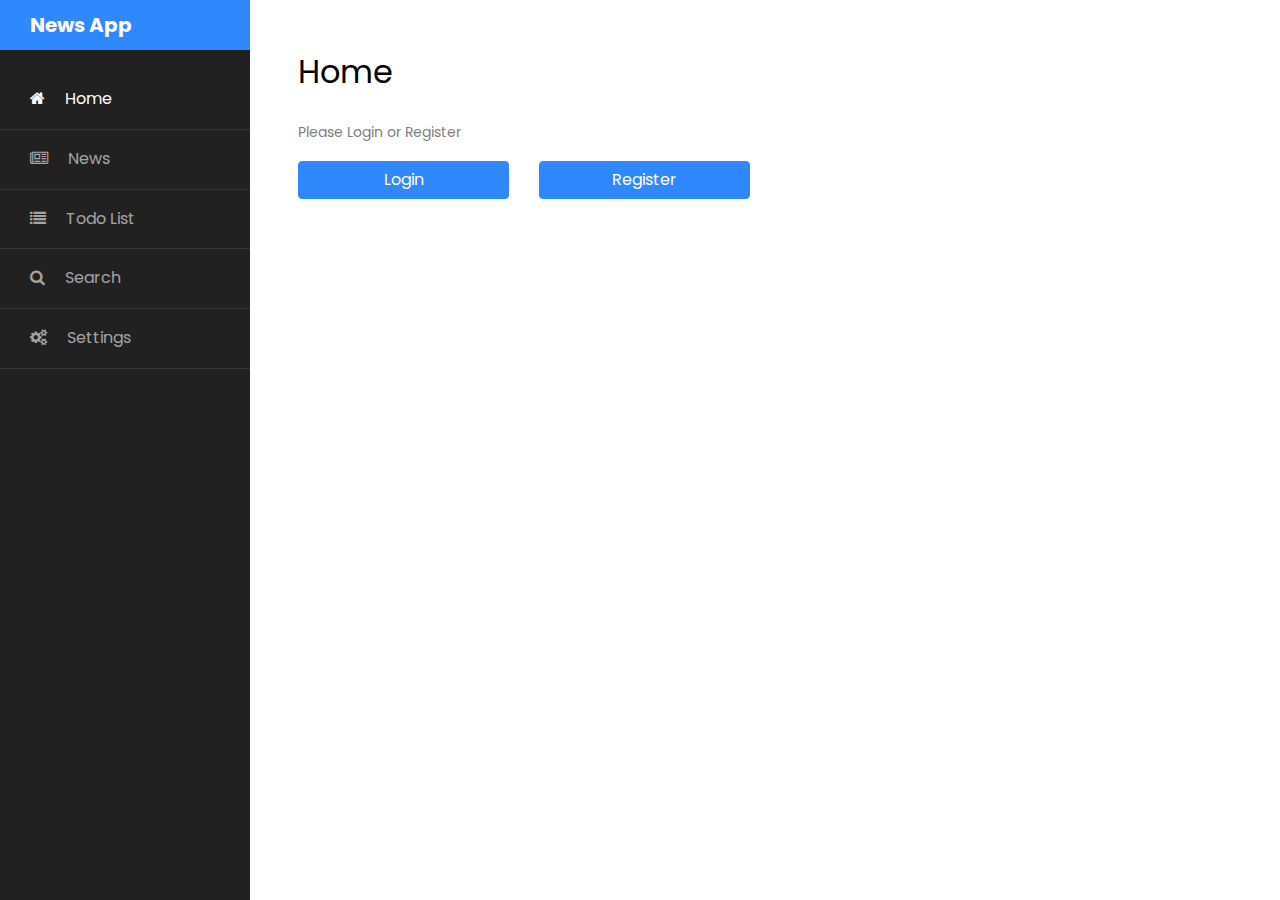
<file: index.html>
<!DOCTYPE html>
<html lang="en">
  <head>
    <title>News App</title>
    <meta charset="utf-8" />
    <meta
      name="viewport"
      content="width=device-width, initial-scale=1, shrink-to-fit=no"
    />

    <link
      href="https://fonts.googleapis.com/css?family=Poppins:300,400,500,600,700,800,900"
      rel="stylesheet"
    />

    <link
      rel="stylesheet"
      href="https://stackpath.bootstrapcdn.com/font-awesome/4.7.0/css/font-awesome.min.css"
    />
    <link rel="stylesheet" href="./style.css" />
  </head>

  <body>
    <div class="wrapper d-flex align-items-stretch">
      <nav id="sidebar">
        <h1><a href="index.html" class="logo">News App</a></h1>
        <ul class="list-unstyled components mb-5">
          <li class="active">
            <a href="./index.html"
              ><span class="fa fa-home mr-3"></span> Home</a
            >
          </li>
          <li class="">
            <a href="./pages/news.html"
              ><span class="fa fa-newspaper-o mr-3"></span> News</a
            >
          </li>
          <li>
            <a href="./pages/todo.html"
              ><span class="fa fa-list mr-3"></span> Todo List</a
            >
          </li>
          <li>
            <a href="./pages/search.html"
              ><span class="fa fa-search mr-3"></span> Search</a
            >
          </li>
          <li>
            <a href="./pages/setting.html"
              ><span class="fa fa-cogs mr-3"></span> Settings</a
            >
          </li>
        </ul>
      </nav>

      <!-- Page Content  -->
      <div id="content" class="p-4 p-md-5 pt-5">
        <h2 class="mb-4">Home</h2>

        <!-- Login and Register redirect button -->
        <div id="login-modal">
          <p class="text">Please Login or Register</p>
          <div class="row">
            <div class="col-md-3">
              <a
                href="./pages/login.html"
                class="btn btn-primary btn-block login"
                >Login</a
              >
            </div>
            <div class="col-md-3">
              <a
                href="./pages/register.html"
                class="btn btn-primary btn-block register"
                >Register</a
              >
            </div>
          </div>
        </div>

        <div id="main-content">
          <p id="welcome-message"></p>
          <button type="button" class="btn btn-primary logout" id="btn-logout">
            Logout
          </button>
        </div>
      </div>
    </div>

    <script src="./models/User.js"></script>
    <script src="./scripts//storage.js"></script>
    <script src="./scripts/home.js"></script>
  </body>
</html>
</file>
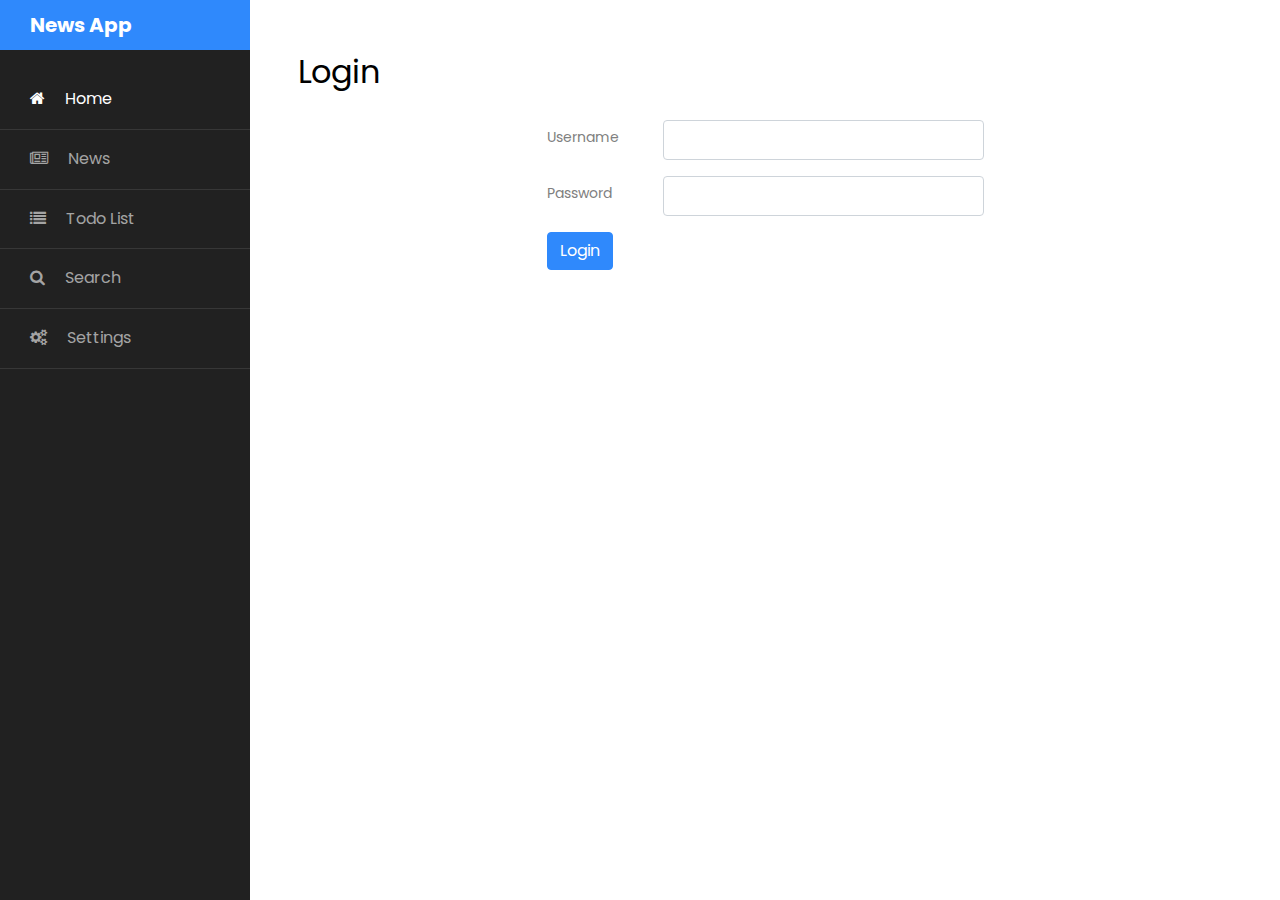
<file: pages/login.html>
<!DOCTYPE html>
<html lang="en">
  <head>
    <title>Login</title>
    <meta charset="utf-8" />
    <meta
      name="viewport"
      content="width=device-width, initial-scale=1, shrink-to-fit=no"
    />

    <link
      href="https://fonts.googleapis.com/css?family=Poppins:300,400,500,600,700,800,900"
      rel="stylesheet"
    />

    <link
      rel="stylesheet"
      href="https://stackpath.bootstrapcdn.com/font-awesome/4.7.0/css/font-awesome.min.css"
    />
    <link rel="stylesheet" href="../style.css" />
  </head>

  <body>
    <div class="wrapper d-flex align-items-stretch">
      <nav id="sidebar">
        <h1><a href="index.html" class="logo">News App</a></h1>
        <ul class="list-unstyled components mb-5">
          <li class="active">
            <a href="../index.html"
              ><span class="fa fa-home mr-3"></span> Home</a
            >
          </li>
          <li class="">
            <a href="#"><span class="fa fa-newspaper-o mr-3"></span> News</a>
          </li>
          <li>
            <a href="#"><span class="fa fa-list mr-3"></span> Todo List</a>
          </li>
          <li class="">
            <a href="./search.html"
              ><span class="fa fa-search mr-3"></span> Search</a
            >
          </li>
          <li>
            <a href="#"><span class="fa fa-cogs mr-3"></span> Settings</a>
          </li>
        </ul>
      </nav>

      <!-- Page Content  -->
      <div id="content" class="p-4 p-md-5 pt-5">
        <h2 class="mb-4">Login</h2>
        <div class="container" id="main">
          <div class="row justify-content-center align-items-center mt-4">
            <div class="col-lg-6 col-lg-offset-4">
              <form>
                <div class="form-group row mb-3">
                  <label for="input-id" class="col-sm-3 col-form-label"
                    >Username</label
                  >
                  <div class="col-sm-9">
                    <input
                      type="text"
                      class="form-control"
                      id="input-username"
                      placeholder="Input Username"
                    />
                  </div>
                </div>
                <div class="form-group row mb-3">
                  <label for="input-name" class="col-sm-3 col-form-label"
                    >Password</label
                  >
                  <div class="col-sm-9">
                    <input
                      type="password"
                      class="form-control"
                      id="input-password"
                      placeholder="Input Password"
                    />
                  </div>
                </div>
                <button type="button" class="btn btn-primary" id="btn-submit">
                  Login
                </button>
              </form>
            </div>
          </div>
        </div>
      </div>
    </div>
    <script src="../models/User.js"></script>
    <script src="../scripts/storage.js"></script>
    <script src="../scripts/login.js"></script>
  </body>
</html>
</file>
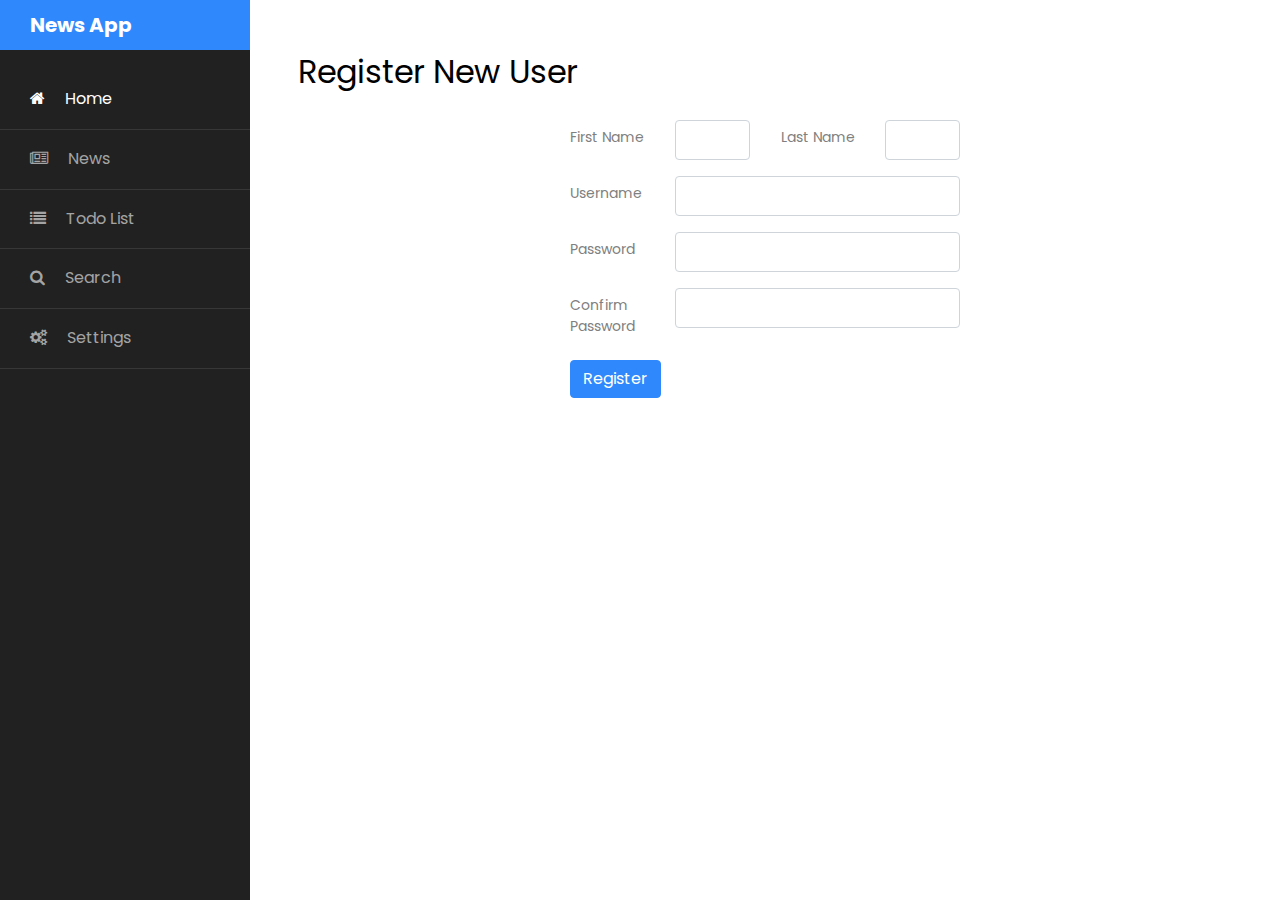
<file: pages/register.html>
<!DOCTYPE html>
<html lang="en">
  <head>
    <title>Register</title>
    <meta charset="utf-8" />
    <meta
      name="viewport"
      content="width=device-width, initial-scale=1, shrink-to-fit=no"
    />

    <link
      href="https://fonts.googleapis.com/css?family=Poppins:300,400,500,600,700,800,900"
      rel="stylesheet"
    />

    <link
      rel="stylesheet"
      href="https://stackpath.bootstrapcdn.com/font-awesome/4.7.0/css/font-awesome.min.css"
    />
    <link rel="stylesheet" href="../style.css" />
  </head>

  <body>
    <div class="wrapper d-flex align-items-stretch">
      <nav id="sidebar">
        <h1><a href="index.html" class="logo">News App</a></h1>
        <ul class="list-unstyled components mb-5">
          <li class="active">
            <a href="../index.html"
              ><span class="fa fa-home mr-3"></span> Home</a
            >
          </li>
          <li class="">
            <a href="#"><span class="fa fa-newspaper-o mr-3"></span> News</a>
          </li>
          <li>
            <a href="#"><span class="fa fa-list mr-3"></span> Todo List</a>
          </li>
          <li class="">
            <a href="./search.html"
              ><span class="fa fa-search mr-3"></span> Search</a
            >
          </li>
          <li>
            <a href="#"><span class="fa fa-cogs mr-3"></span> Settings</a>
          </li>
        </ul>
      </nav>

      <!-- Page Content  -->
      <div id="content" class="p-4 p-md-5 pt-5">
        <h2 class="mb-4">Register New User</h2>
        <div class="container" id="main" style="max-width: 90%">
          <div class="row justify-content-center align-items-center mt-4">
            <div class="col-lg-6 col-lg-offset-4">
              <form id="myForm">
                <div class="form-group row mb-3">
                  <label for="input-id" class="col-sm-3 col-form-label"
                    >First Name</label
                  >
                  <div class="col-sm-3">
                    <input
                      type="text"
                      class="form-control"
                      id="input-firstname"
                      placeholder="Input First Name"
                    />
                  </div>
                  <label
                    for="input-id"
                    class="col-sm-3 col-form-label"
                    style="text-align: right"
                    >Last Name</label
                  >
                  <div class="col-sm-3">
                    <input
                      type="text"
                      class="form-control"
                      id="input-lastname"
                      placeholder="Input Last Name"
                    />
                  </div>
                </div>
                <div class="form-group row mb-3">
                  <label for="input-id" class="col-sm-3 col-form-label"
                    >Username</label
                  >
                  <div class="col-sm-9">
                    <input
                      type="text"
                      class="form-control"
                      id="input-username"
                      placeholder="Input Username"
                    />
                  </div>
                </div>
                <div class="form-group row mb-3">
                  <label for="input-name" class="col-sm-3 col-form-label"
                    >Password</label
                  >
                  <div class="col-sm-9">
                    <input
                      type="password"
                      class="form-control"
                      id="input-password"
                      placeholder="Input Password"
                    />
                  </div>
                </div>
                <div class="form-group row mb-3">
                  <label for="input-name" class="col-sm-3 col-form-label"
                    >Confirm Password</label
                  >
                  <div class="col-sm-9">
                    <input
                      type="password"
                      class="form-control"
                      id="input-password-confirm"
                      placeholder="Input Password"
                    />
                  </div>
                </div>
                <button type="button" class="btn btn-primary" id="btn-submit">
                  Register
                </button>
              </form>
            </div>
          </div>
        </div>
      </div>
    </div>
    <script src="../models/User.js"></script>
    <script src="../scripts/storage.js"></script>
    <script src="../scripts/register.js"></script>
  </body>
</html>
</file>
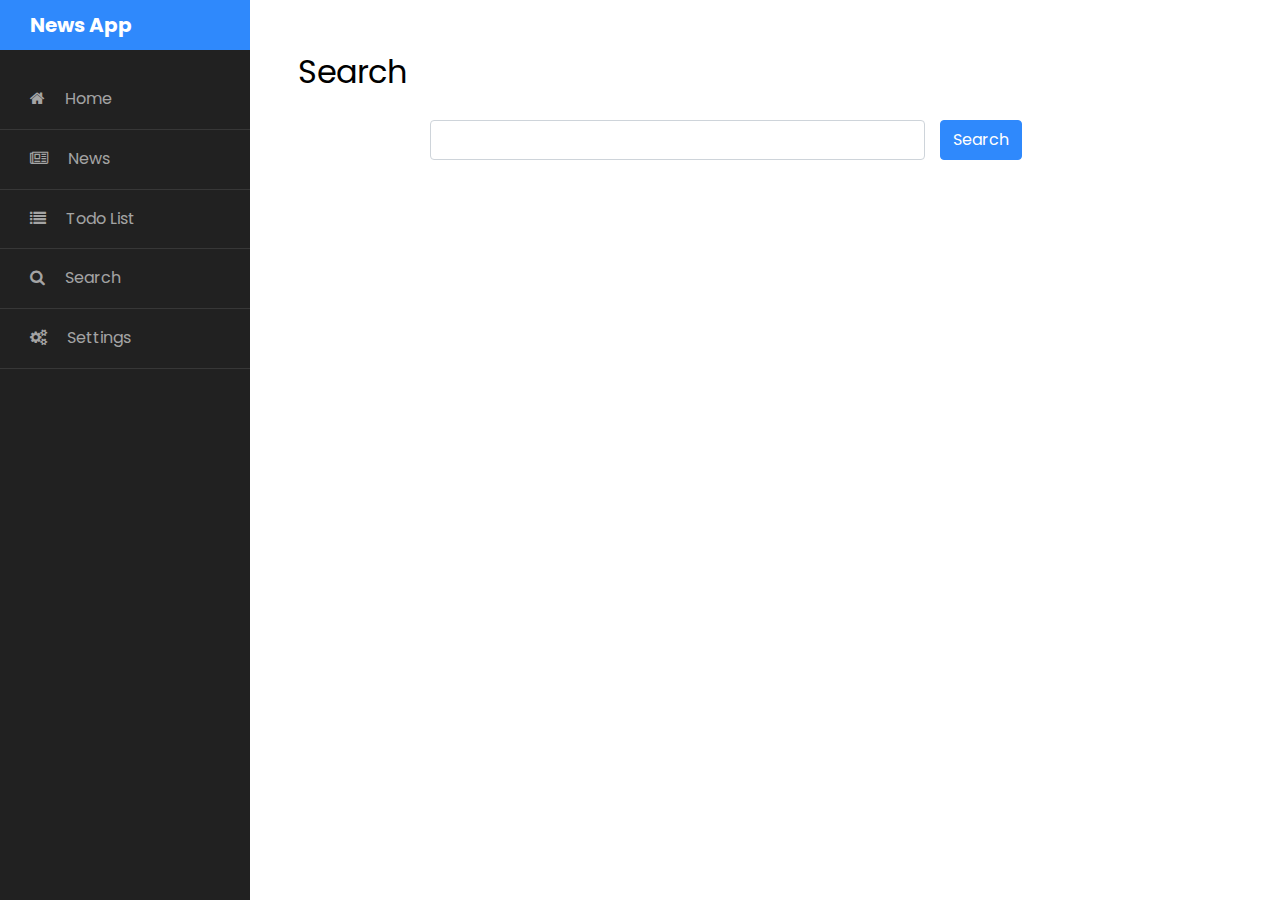
<file: pages/search.html>
<!doctype html>
<html lang="en">

<head>
	<title>News App</title>
	<meta charset="utf-8">
	<meta name="viewport" content="width=device-width, initial-scale=1, shrink-to-fit=no">

	<link href="https://fonts.googleapis.com/css?family=Poppins:300,400,500,600,700,800,900" rel="stylesheet">

	<link rel="stylesheet" href="https://stackpath.bootstrapcdn.com/font-awesome/4.7.0/css/font-awesome.min.css">
	<link rel="stylesheet" href="../style.css">
</head>

<body>

	<div class="wrapper d-flex align-items-stretch">
		<nav id="sidebar">
			<h1><a href="../index.html" class="logo">News App</a></h1>
			<ul class="list-unstyled components mb-5">
				<li class="">
					<a href="../index.html"><span class="fa fa-home mr-3"></span> Home</a>
				</li>
				<li>
					<a href="./news.html"><span class="fa fa-newspaper-o mr-3"></span> News</a>
				</li>
				<li>
					<a href="./todo.html"><span class="fa fa-list mr-3"></span> Todo List</a>
				</li>
				<li class="">
					<a href="./search.html"><span class="fa fa-search mr-3"></span> Search</a>
				</li>
				<li>
					<a href="./setting.html"><span class="fa fa-cogs mr-3"></span> Settings</a>
				</li>
			</ul>

		</nav>

		<!-- Page Content  -->
		<div id="content" class="p-4 p-md-5 pt-5">
			<h2 class="mb-4">Search</h2>
			<div class="container" id="main" style="max-width: 100%;">
				<div class="row justify-content-center align-items-center mt-4">
					<div class="col-lg-9 col-lg-offset-4">
						<form>
							<div class="form-group row mb-3">
								<div class="col-sm-9">
									<input type="text" class="form-control" id="input-query" placeholder="Search for news">
								</div class="col-sm-3">
									<button type="button" class="btn btn-primary" id="btn-submit">Search</button>
								</div>
							</div>
						</form>
					</div>
				</div>
				<!-- News list -->
				<div id="news-container">
				</div>
				<nav class="mt-3 hide" id="nav-page-num">
					<ul class="pagination justify-content-center">
						<li class="page-item">
							<button class="page-link" href="#" id="btn-prev">Previous</button>
						</li>
						<li class="page-item disabled">
							<a class="page-link" id="page-num">1</a>
						</li>
						<li class="page-item">
							<button class="page-link" id="btn-next">Next</button>
						</li>
					</ul>
				</nav>
			</div>
		</div>
	</div>

	<script src="../models/User.js"></script>
	<script src="../scripts/storage.js"></script>
	<script src="../scripts/search.js"></script>
</body>

</html>
</file>
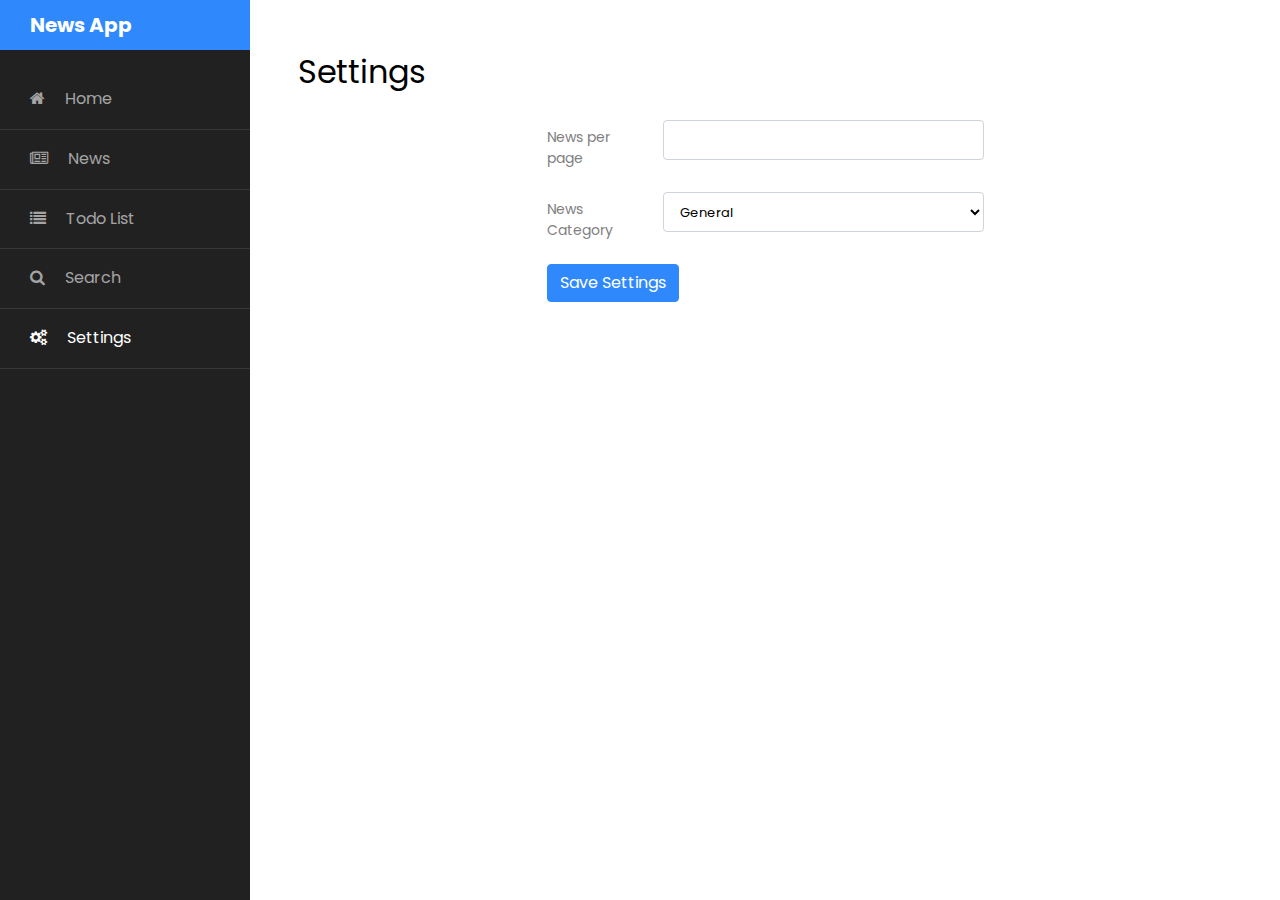
<file: pages/setting.html>
<!DOCTYPE html>
<html lang="en">
  <head>
    <title>News App</title>
    <meta charset="utf-8" />
    <meta
      name="viewport"
      content="width=device-width, initial-scale=1, shrink-to-fit=no"
    />

    <link
      href="https://fonts.googleapis.com/css?family=Poppins:300,400,500,600,700,800,900"
      rel="stylesheet"
    />

    <link
      rel="stylesheet"
      href="https://stackpath.bootstrapcdn.com/font-awesome/4.7.0/css/font-awesome.min.css"
    />
    <link rel="stylesheet" href="../style.css" />
  </head>

  <body>
    <div class="wrapper d-flex align-items-stretch">
      <nav id="sidebar">
        <h1><a href="../index.html" class="logo">News App</a></h1>
        <ul class="list-unstyled components mb-5">
          <li class="">
            <a href="../index.html"
              ><span class="fa fa-home mr-3"></span> Home</a
            >
          </li>
          <li class="">
            <a href="./news.html"
              ><span class="fa fa-newspaper-o mr-3"></span> News</a
            >
          </li>
          <li>
            <a href="./todo.html"
              ><span class="fa fa-list mr-3"></span> Todo List</a
            >
          </li>
          <li class="">
            <a href="./search.html"
              ><span class="fa fa-search mr-3"></span> Search</a
            >
          </li>
          <li class="active">
            <a href="./setting.html"
              ><span class="fa fa-cogs mr-3"></span> Settings</a
            >
          </li>
        </ul>
      </nav>

      <!-- Page Content  -->
      <div id="content" class="p-4 p-md-5 pt-5">
        <h2 class="mb-4">Settings</h2>
        <div class="container" id="main">
          <div class="row justify-content-center align-items-center mt-4">
            <div class="col-lg-6 col-lg-offset-4">
              <form>
                <div class="form-group row mb-3">
                  <label for="input-page-size" class="col-sm-3 col-form-label"
                    >News per page</label
                  >
                  <div class="col-sm-9">
                    <input
                      type="number"
                      class="form-control"
                      id="input-page-size"
                      placeholder="Input News per page"
                    />
                  </div>
                </div>
                <div class="form-group row mb-3">
                  <label for="input-category" class="col-sm-3 col-form-label"
                    >News Category</label
                  >
                  <div class="col-sm-9">
                    <select class="form-control" id="input-category">
                      <option>General</option>
                      <option>Technology</option>
                      <option>Science</option>
                      <option>Business</option>
                      <option>Entertainment</option>
                      <option>Health</option>
                      <option>Sports</option>
                    </select>
                  </div>
                </div>
                <button type="button" class="btn btn-primary" id="btn-submit">
                  Save Settings
                </button>
              </form>
            </div>
          </div>
        </div>
      </div>
    </div>

    <script src="../models/User.js"></script>
    <script src="../scripts/storage.js"></script>
    <script src="../scripts/setting.js"></script>
  </body>
</html>
</file>
<file: style.css>
#todo-container > ul {
  max-height: 500px;
  overflow-y: scroll;
}
.img-banner > img {
  height: 50%;
  width: 50%;
}
/* Remove margins and padding from the list */
#todo-container ul {
  margin: 0;
  padding: 0;
}
.hide {
  display: none;
}
/* Style the list items */
#todo-container ul li {
  cursor: pointer;
  position: relative;
  padding: 12px 8px 12px 40px;
  list-style-type: none;
  background: #eee;
  font-size: 18px;
  transition: 0.2s;
  /* make the list items unselectable */
  -webkit-user-select: none;
  -moz-user-select: none;
  -ms-user-select: none;
  user-select: none;
  color: black;
}

/* Set all odd list items to a different color (zebra-stripes) */
#todo-container ul li:nth-child(odd) {
  background: #f9f9f9;
}

/* Darker background-color on hover */
#todo-container ul li:hover {
  background: #ddd;
}

/* When clicked on, add a background color and strike out text */
#todo-container ul li.checked {
  background: #888;
  color: #fff;
  text-decoration: line-through;
}

/* Add a "checked" mark when clicked on */
#todo-container ul li.checked::before {
  content: "";
  position: absolute;
  border-color: #fff;
  border-style: solid;
  border-width: 0 2px 2px 0;
  top: 10px;
  left: 16px;
  transform: rotate(45deg);
  height: 15px;
  width: 7px;
}

/* Style the close button */
#todo-container .close {
  color: black;
  position: absolute;
  right: 0;
  top: 0;
  padding: 12px 16px 12px 16px;
}

#todo-container .close:hover {
  background-color: #f44336;
  color: white;
}

/* Style the todo-list-header */
#todo-container .todo-list-header {
  background-color: #323544;
  padding: 30px 40px;
  color: white;
  text-align: center;
}

/* Clear floats after the todo-list-header */
#todo-container .todo-list-header:after {
  content: "";
  display: table;
  clear: both;
}

/* Style the input */
#todo-container input {
  margin: 0;
  border: none;
  border-radius: 0;
  width: 75%;
  height: 40px;
  padding: 10px;
  float: left;
  font-size: 16px;
}

/* Style the "Add" button */
#todo-container #btn-add {
  padding: 10px;
  width: 25%;
  height: 40px;
  background: #d9d9d9;
  color: #555;
  float: left;
  text-align: center;
  font-size: 16px;
  cursor: pointer;
  transition: 0.3s;
  border-radius: 0;
}

#todo-container #btn-add:hover {
  background-color: #bbb;
}

/*!
 * Bootstrap v4.3.1 (https://getbootstrap.com/)
 * Copyright 2011-2019 The Bootstrap Authors
 * Copyright 2011-2019 Twitter, Inc.
 * Licensed under MIT (https://github.com/twbs/bootstrap/blob/master/LICENSE)
 */
:root {
  --blue: #007bff;
  --indigo: #6610f2;
  --purple: #6f42c1;
  --pink: #e83e8c;
  --red: #dc3545;
  --orange: #fd7e14;
  --yellow: #ffc107;
  --green: #28a745;
  --teal: #20c997;
  --cyan: #17a2b8;
  --white: #fff;
  --gray: #6c757d;
  --gray-dark: #343a40;
  --primary: #007bff;
  --secondary: #6c757d;
  --success: #28a745;
  --info: #17a2b8;
  --warning: #ffc107;
  --danger: #dc3545;
  --light: #f8f9fa;
  --dark: #343a40;
  --breakpoint-xs: 0;
  --breakpoint-sm: 576px;
  --breakpoint-md: 768px;
  --breakpoint-lg: 992px;
  --breakpoint-xl: 1200px;
  --font-family-sans-serif: -apple-system, BlinkMacSystemFont, "Segoe UI",
    Roboto, "Helvetica Neue", Arial, "Noto Sans", sans-serif,
    "Apple Color Emoji", "Segoe UI Emoji", "Segoe UI Symbol", "Noto Color Emoji";
  --font-family-monospace: SFMono-Regular, Menlo, Monaco, Consolas,
    "Liberation Mono", "Courier New", monospace;
}

*,
*::before,
*::after {
  -webkit-box-sizing: border-box;
  box-sizing: border-box;
}

html {
  font-family: sans-serif;
  line-height: 1.15;
  -webkit-text-size-adjust: 100%;
  -webkit-tap-highlight-color: rgba(0, 0, 0, 0);
}

article,
aside,
figcaption,
figure,
footer,
header,
hgroup,
main,
nav,
section {
  display: block;
}

body {
  margin: 0;
  font-family: -apple-system, BlinkMacSystemFont, "Segoe UI", Roboto,
    "Helvetica Neue", Arial, "Noto Sans", sans-serif, "Apple Color Emoji",
    "Segoe UI Emoji", "Segoe UI Symbol", "Noto Color Emoji";
  font-size: 1rem;
  font-weight: 400;
  line-height: 1.5;
  color: #212529;
  text-align: left;
  background-color: #fff;
}

[tabindex="-1"]:focus {
  outline: 0 !important;
}

hr {
  -webkit-box-sizing: content-box;
  box-sizing: content-box;
  height: 0;
  overflow: visible;
}

h1,
h2,
h3,
h4,
h5,
h6 {
  margin-top: 0;
  margin-bottom: 0.5rem;
}

p {
  margin-top: 0;
  margin-bottom: 1rem;
}

abbr[title],
abbr[data-original-title] {
  text-decoration: underline;
  -webkit-text-decoration: underline dotted;
  text-decoration: underline dotted;
  cursor: help;
  border-bottom: 0;
  text-decoration-skip-ink: none;
}

address {
  margin-bottom: 1rem;
  font-style: normal;
  line-height: inherit;
}

ol,
ul,
dl {
  margin-top: 0;
  margin-bottom: 1rem;
}

ol ol,
ul ul,
ol ul,
ul ol {
  margin-bottom: 0;
}

dt {
  font-weight: 700;
}

dd {
  margin-bottom: 0.5rem;
  margin-left: 0;
}

blockquote {
  margin: 0 0 1rem;
}

b,
strong {
  font-weight: bolder;
}

small {
  font-size: 80%;
}

sub,
sup {
  position: relative;
  font-size: 75%;
  line-height: 0;
  vertical-align: baseline;
}

sub {
  bottom: -0.25em;
}

sup {
  top: -0.5em;
}

a {
  color: #007bff;
  text-decoration: none;
  background-color: transparent;
}
a:hover {
  color: #0056b3;
  text-decoration: underline;
}

a:not([href]):not([tabindex]) {
  color: inherit;
  text-decoration: none;
}
a:not([href]):not([tabindex]):hover,
a:not([href]):not([tabindex]):focus {
  color: inherit;
  text-decoration: none;
}
a:not([href]):not([tabindex]):focus {
  outline: 0;
}

pre,
code,
kbd,
samp {
  font-family: SFMono-Regular, Menlo, Monaco, Consolas, "Liberation Mono",
    "Courier New", monospace;
  font-size: 1em;
}

pre {
  margin-top: 0;
  margin-bottom: 1rem;
  overflow: auto;
}

figure {
  margin: 0 0 1rem;
}

img {
  vertical-align: middle;
  border-style: none;
}

svg {
  overflow: hidden;
  vertical-align: middle;
}

table {
  border-collapse: collapse;
}

caption {
  padding-top: 0.75rem;
  padding-bottom: 0.75rem;
  color: #6c757d;
  text-align: left;
  caption-side: bottom;
}

th {
  text-align: inherit;
}

label {
  display: inline-block;
  margin-bottom: 0.5rem;
}

button {
  border-radius: 0;
}

button:focus {
  outline: 1px dotted;
  outline: 5px auto -webkit-focus-ring-color;
}

input,
button,
select,
optgroup,
textarea {
  margin: 0;
  font-family: inherit;
  font-size: inherit;
  line-height: inherit;
}

button,
input {
  overflow: visible;
}

button,
select {
  text-transform: none;
}

select {
  word-wrap: normal;
}

button,
[type="button"],
[type="reset"],
[type="submit"] {
  -webkit-appearance: button;
}

button:not(:disabled),
[type="button"]:not(:disabled),
[type="reset"]:not(:disabled),
[type="submit"]:not(:disabled) {
  cursor: pointer;
}

button::-moz-focus-inner,
[type="button"]::-moz-focus-inner,
[type="reset"]::-moz-focus-inner,
[type="submit"]::-moz-focus-inner {
  padding: 0;
  border-style: none;
}

input[type="radio"],
input[type="checkbox"] {
  -webkit-box-sizing: border-box;
  box-sizing: border-box;
  padding: 0;
}

input[type="date"],
input[type="time"],
input[type="datetime-local"],
input[type="month"] {
  -webkit-appearance: listbox;
}

textarea {
  overflow: auto;
  resize: vertical;
}

fieldset {
  min-width: 0;
  padding: 0;
  margin: 0;
  border: 0;
}

legend {
  display: block;
  width: 100%;
  max-width: 100%;
  padding: 0;
  margin-bottom: 0.5rem;
  font-size: 1.5rem;
  line-height: inherit;
  color: inherit;
  white-space: normal;
}

progress {
  vertical-align: baseline;
}

[type="number"]::-webkit-inner-spin-button,
[type="number"]::-webkit-outer-spin-button {
  height: auto;
}

[type="search"] {
  outline-offset: -2px;
  -webkit-appearance: none;
}

[type="search"]::-webkit-search-decoration {
  -webkit-appearance: none;
}

::-webkit-file-upload-button {
  font: inherit;
  -webkit-appearance: button;
}

output {
  display: inline-block;
}

summary {
  display: list-item;
  cursor: pointer;
}

template {
  display: none;
}

[hidden] {
  display: none !important;
}

h1,
h2,
h3,
h4,
h5,
h6,
.h1,
.h2,
.h3,
.h4,
.h5,
.h6 {
  margin-bottom: 0.5rem;
  font-weight: 500;
  line-height: 1.2;
}

h1,
.h1 {
  font-size: 2.5rem;
}

h2,
.h2 {
  font-size: 2rem;
}

h3,
.h3 {
  font-size: 1.75rem;
}

h4,
.h4 {
  font-size: 1.5rem;
}

h5,
.h5 {
  font-size: 1.25rem;
}

h6,
.h6 {
  font-size: 1rem;
}

.lead {
  font-size: 1.25rem;
  font-weight: 300;
}

.display-1 {
  font-size: 6rem;
  font-weight: 300;
  line-height: 1.2;
}

.display-2 {
  font-size: 5.5rem;
  font-weight: 300;
  line-height: 1.2;
}

.display-3 {
  font-size: 4.5rem;
  font-weight: 300;
  line-height: 1.2;
}

.display-4 {
  font-size: 3.5rem;
  font-weight: 300;
  line-height: 1.2;
}

hr {
  margin-top: 1rem;
  margin-bottom: 1rem;
  border: 0;
  border-top: 1px solid rgba(0, 0, 0, 0.1);
}

small,
.small {
  font-size: 80%;
  font-weight: 400;
}

mark,
.mark {
  padding: 0.2em;
  background-color: #fcf8e3;
}

.list-unstyled {
  padding-left: 0;
  list-style: none;
}

.list-inline {
  padding-left: 0;
  list-style: none;
}

.list-inline-item {
  display: inline-block;
}
.list-inline-item:not(:last-child) {
  margin-right: 0.5rem;
}

.initialism {
  font-size: 90%;
  text-transform: uppercase;
}

.blockquote {
  margin-bottom: 1rem;
  font-size: 1.25rem;
}

.blockquote-footer {
  display: block;
  font-size: 80%;
  color: #6c757d;
}
.blockquote-footer::before {
  content: "\2014\00A0";
}

.img-fluid {
  max-width: 100%;
  height: auto;
}

.img-thumbnail {
  padding: 0.25rem;
  background-color: #fff;
  border: 1px solid #dee2e6;
  border-radius: 0.25rem;
  max-width: 100%;
  height: auto;
}

.figure {
  display: inline-block;
}

.figure-img {
  margin-bottom: 0.5rem;
  line-height: 1;
}

.figure-caption {
  font-size: 90%;
  color: #6c757d;
}

code {
  font-size: 87.5%;
  color: #e83e8c;
  word-break: break-word;
}
a > code {
  color: inherit;
}

kbd {
  padding: 0.2rem 0.4rem;
  font-size: 87.5%;
  color: #fff;
  background-color: #212529;
  border-radius: 0.2rem;
}
kbd kbd {
  padding: 0;
  font-size: 100%;
  font-weight: 700;
}

pre {
  display: block;
  font-size: 87.5%;
  color: #212529;
}
pre code {
  font-size: inherit;
  color: inherit;
  word-break: normal;
}

.pre-scrollable {
  max-height: 340px;
  overflow-y: scroll;
}

.container {
  width: 100%;
  padding-right: 15px;
  padding-left: 15px;
  margin-right: auto;
  margin-left: auto;
}
@media (min-width: 576px) {
  .container {
    max-width: 540px;
  }
}
@media (min-width: 768px) {
  .container {
    max-width: 720px;
  }
}
@media (min-width: 992px) {
  .container {
    max-width: 960px;
  }
}
@media (min-width: 1200px) {
  .container {
    max-width: 1140px;
  }
}

.container-fluid {
  width: 100%;
  padding-right: 15px;
  padding-left: 15px;
  margin-right: auto;
  margin-left: auto;
}

.row {
  display: -webkit-box;
  display: -ms-flexbox;
  display: flex;
  -ms-flex-wrap: wrap;
  flex-wrap: wrap;
  margin-right: -15px;
  margin-left: -15px;
}

.no-gutters {
  margin-right: 0;
  margin-left: 0;
}
.no-gutters > .col,
.no-gutters > [class*="col-"] {
  padding-right: 0;
  padding-left: 0;
}

.col-1,
.col-2,
.col-3,
.col-4,
.col-5,
.col-6,
.col-7,
.col-8,
.col-9,
.col-10,
.col-11,
.col-12,
.col,
.col-auto,
.col-sm-1,
.col-sm-2,
.col-sm-3,
.col-sm-4,
.col-sm-5,
.col-sm-6,
.col-sm-7,
.col-sm-8,
.col-sm-9,
.col-sm-10,
.col-sm-11,
.col-sm-12,
.col-sm,
.col-sm-auto,
.col-md-1,
.col-md-2,
.col-md-3,
.col-md-4,
.col-md-5,
.col-md-6,
.col-md-7,
.col-md-8,
.col-md-9,
.col-md-10,
.col-md-11,
.col-md-12,
.col-md,
.col-md-auto,
.col-lg-1,
.col-lg-2,
.col-lg-3,
.col-lg-4,
.col-lg-5,
.col-lg-6,
.col-lg-7,
.col-lg-8,
.col-lg-9,
.col-lg-10,
.col-lg-11,
.col-lg-12,
.col-lg,
.col-lg-auto,
.col-xl-1,
.col-xl-2,
.col-xl-3,
.col-xl-4,
.col-xl-5,
.col-xl-6,
.col-xl-7,
.col-xl-8,
.col-xl-9,
.col-xl-10,
.col-xl-11,
.col-xl-12,
.col-xl,
.col-xl-auto {
  position: relative;
  width: 100%;
  padding-right: 15px;
  padding-left: 15px;
}

.col {
  -ms-flex-preferred-size: 0;
  flex-basis: 0;
  -webkit-box-flex: 1;
  -ms-flex-positive: 1;
  flex-grow: 1;
  max-width: 100%;
}

.col-auto {
  -webkit-box-flex: 0;
  -ms-flex: 0 0 auto;
  flex: 0 0 auto;
  width: auto;
  max-width: 100%;
}

.col-1 {
  -webkit-box-flex: 0;
  -ms-flex: 0 0 8.33333%;
  flex: 0 0 8.33333%;
  max-width: 8.33333%;
}

.col-2 {
  -webkit-box-flex: 0;
  -ms-flex: 0 0 16.66667%;
  flex: 0 0 16.66667%;
  max-width: 16.66667%;
}

.col-3 {
  -webkit-box-flex: 0;
  -ms-flex: 0 0 25%;
  flex: 0 0 25%;
  max-width: 25%;
}

.col-4 {
  -webkit-box-flex: 0;
  -ms-flex: 0 0 33.33333%;
  flex: 0 0 33.33333%;
  max-width: 33.33333%;
}

.col-5 {
  -webkit-box-flex: 0;
  -ms-flex: 0 0 41.66667%;
  flex: 0 0 41.66667%;
  max-width: 41.66667%;
}

.col-6 {
  -webkit-box-flex: 0;
  -ms-flex: 0 0 50%;
  flex: 0 0 50%;
  max-width: 50%;
}

.col-7 {
  -webkit-box-flex: 0;
  -ms-flex: 0 0 58.33333%;
  flex: 0 0 58.33333%;
  max-width: 58.33333%;
}

.col-8 {
  -webkit-box-flex: 0;
  -ms-flex: 0 0 66.66667%;
  flex: 0 0 66.66667%;
  max-width: 66.66667%;
}

.col-9 {
  -webkit-box-flex: 0;
  -ms-flex: 0 0 75%;
  flex: 0 0 75%;
  max-width: 75%;
}

.col-10 {
  -webkit-box-flex: 0;
  -ms-flex: 0 0 83.33333%;
  flex: 0 0 83.33333%;
  max-width: 83.33333%;
}

.col-11 {
  -webkit-box-flex: 0;
  -ms-flex: 0 0 91.66667%;
  flex: 0 0 91.66667%;
  max-width: 91.66667%;
}

.col-12 {
  -webkit-box-flex: 0;
  -ms-flex: 0 0 100%;
  flex: 0 0 100%;
  max-width: 100%;
}

.order-first {
  -webkit-box-ordinal-group: 0;
  -ms-flex-order: -1;
  order: -1;
}

.order-last {
  -webkit-box-ordinal-group: 14;
  -ms-flex-order: 13;
  order: 13;
}

.order-0 {
  -webkit-box-ordinal-group: 1;
  -ms-flex-order: 0;
  order: 0;
}

.order-1 {
  -webkit-box-ordinal-group: 2;
  -ms-flex-order: 1;
  order: 1;
}

.order-2 {
  -webkit-box-ordinal-group: 3;
  -ms-flex-order: 2;
  order: 2;
}

.order-3 {
  -webkit-box-ordinal-group: 4;
  -ms-flex-order: 3;
  order: 3;
}

.order-4 {
  -webkit-box-ordinal-group: 5;
  -ms-flex-order: 4;
  order: 4;
}

.order-5 {
  -webkit-box-ordinal-group: 6;
  -ms-flex-order: 5;
  order: 5;
}

.order-6 {
  -webkit-box-ordinal-group: 7;
  -ms-flex-order: 6;
  order: 6;
}

.order-7 {
  -webkit-box-ordinal-group: 8;
  -ms-flex-order: 7;
  order: 7;
}

.order-8 {
  -webkit-box-ordinal-group: 9;
  -ms-flex-order: 8;
  order: 8;
}

.order-9 {
  -webkit-box-ordinal-group: 10;
  -ms-flex-order: 9;
  order: 9;
}

.order-10 {
  -webkit-box-ordinal-group: 11;
  -ms-flex-order: 10;
  order: 10;
}

.order-11 {
  -webkit-box-ordinal-group: 12;
  -ms-flex-order: 11;
  order: 11;
}

.order-12 {
  -webkit-box-ordinal-group: 13;
  -ms-flex-order: 12;
  order: 12;
}

.offset-1 {
  margin-left: 8.33333%;
}

.offset-2 {
  margin-left: 16.66667%;
}

.offset-3 {
  margin-left: 25%;
}

.offset-4 {
  margin-left: 33.33333%;
}

.offset-5 {
  margin-left: 41.66667%;
}

.offset-6 {
  margin-left: 50%;
}

.offset-7 {
  margin-left: 58.33333%;
}

.offset-8 {
  margin-left: 66.66667%;
}

.offset-9 {
  margin-left: 75%;
}

.offset-10 {
  margin-left: 83.33333%;
}

.offset-11 {
  margin-left: 91.66667%;
}

@media (min-width: 576px) {
  .col-sm {
    -ms-flex-preferred-size: 0;
    flex-basis: 0;
    -webkit-box-flex: 1;
    -ms-flex-positive: 1;
    flex-grow: 1;
    max-width: 100%;
  }
  .col-sm-auto {
    -webkit-box-flex: 0;
    -ms-flex: 0 0 auto;
    flex: 0 0 auto;
    width: auto;
    max-width: 100%;
  }
  .col-sm-1 {
    -webkit-box-flex: 0;
    -ms-flex: 0 0 8.33333%;
    flex: 0 0 8.33333%;
    max-width: 8.33333%;
  }
  .col-sm-2 {
    -webkit-box-flex: 0;
    -ms-flex: 0 0 16.66667%;
    flex: 0 0 16.66667%;
    max-width: 16.66667%;
  }
  .col-sm-3 {
    -webkit-box-flex: 0;
    -ms-flex: 0 0 25%;
    flex: 0 0 25%;
    max-width: 25%;
  }
  .col-sm-4 {
    -webkit-box-flex: 0;
    -ms-flex: 0 0 33.33333%;
    flex: 0 0 33.33333%;
    max-width: 33.33333%;
  }
  .col-sm-5 {
    -webkit-box-flex: 0;
    -ms-flex: 0 0 41.66667%;
    flex: 0 0 41.66667%;
    max-width: 41.66667%;
  }
  .col-sm-6 {
    -webkit-box-flex: 0;
    -ms-flex: 0 0 50%;
    flex: 0 0 50%;
    max-width: 50%;
  }
  .col-sm-7 {
    -webkit-box-flex: 0;
    -ms-flex: 0 0 58.33333%;
    flex: 0 0 58.33333%;
    max-width: 58.33333%;
  }
  .col-sm-8 {
    -webkit-box-flex: 0;
    -ms-flex: 0 0 66.66667%;
    flex: 0 0 66.66667%;
    max-width: 66.66667%;
  }
  .col-sm-9 {
    -webkit-box-flex: 0;
    -ms-flex: 0 0 75%;
    flex: 0 0 75%;
    max-width: 75%;
  }
  .col-sm-10 {
    -webkit-box-flex: 0;
    -ms-flex: 0 0 83.33333%;
    flex: 0 0 83.33333%;
    max-width: 83.33333%;
  }
  .col-sm-11 {
    -webkit-box-flex: 0;
    -ms-flex: 0 0 91.66667%;
    flex: 0 0 91.66667%;
    max-width: 91.66667%;
  }
  .col-sm-12 {
    -webkit-box-flex: 0;
    -ms-flex: 0 0 100%;
    flex: 0 0 100%;
    max-width: 100%;
  }
  .order-sm-first {
    -webkit-box-ordinal-group: 0;
    -ms-flex-order: -1;
    order: -1;
  }
  .order-sm-last {
    -webkit-box-ordinal-group: 14;
    -ms-flex-order: 13;
    order: 13;
  }
  .order-sm-0 {
    -webkit-box-ordinal-group: 1;
    -ms-flex-order: 0;
    order: 0;
  }
  .order-sm-1 {
    -webkit-box-ordinal-group: 2;
    -ms-flex-order: 1;
    order: 1;
  }
  .order-sm-2 {
    -webkit-box-ordinal-group: 3;
    -ms-flex-order: 2;
    order: 2;
  }
  .order-sm-3 {
    -webkit-box-ordinal-group: 4;
    -ms-flex-order: 3;
    order: 3;
  }
  .order-sm-4 {
    -webkit-box-ordinal-group: 5;
    -ms-flex-order: 4;
    order: 4;
  }
  .order-sm-5 {
    -webkit-box-ordinal-group: 6;
    -ms-flex-order: 5;
    order: 5;
  }
  .order-sm-6 {
    -webkit-box-ordinal-group: 7;
    -ms-flex-order: 6;
    order: 6;
  }
  .order-sm-7 {
    -webkit-box-ordinal-group: 8;
    -ms-flex-order: 7;
    order: 7;
  }
  .order-sm-8 {
    -webkit-box-ordinal-group: 9;
    -ms-flex-order: 8;
    order: 8;
  }
  .order-sm-9 {
    -webkit-box-ordinal-group: 10;
    -ms-flex-order: 9;
    order: 9;
  }
  .order-sm-10 {
    -webkit-box-ordinal-group: 11;
    -ms-flex-order: 10;
    order: 10;
  }
  .order-sm-11 {
    -webkit-box-ordinal-group: 12;
    -ms-flex-order: 11;
    order: 11;
  }
  .order-sm-12 {
    -webkit-box-ordinal-group: 13;
    -ms-flex-order: 12;
    order: 12;
  }
  .offset-sm-0 {
    margin-left: 0;
  }
  .offset-sm-1 {
    margin-left: 8.33333%;
  }
  .offset-sm-2 {
    margin-left: 16.66667%;
  }
  .offset-sm-3 {
    margin-left: 25%;
  }
  .offset-sm-4 {
    margin-left: 33.33333%;
  }
  .offset-sm-5 {
    margin-left: 41.66667%;
  }
  .offset-sm-6 {
    margin-left: 50%;
  }
  .offset-sm-7 {
    margin-left: 58.33333%;
  }
  .offset-sm-8 {
    margin-left: 66.66667%;
  }
  .offset-sm-9 {
    margin-left: 75%;
  }
  .offset-sm-10 {
    margin-left: 83.33333%;
  }
  .offset-sm-11 {
    margin-left: 91.66667%;
  }
}

@media (min-width: 768px) {
  .col-md {
    -ms-flex-preferred-size: 0;
    flex-basis: 0;
    -webkit-box-flex: 1;
    -ms-flex-positive: 1;
    flex-grow: 1;
    max-width: 100%;
  }
  .col-md-auto {
    -webkit-box-flex: 0;
    -ms-flex: 0 0 auto;
    flex: 0 0 auto;
    width: auto;
    max-width: 100%;
  }
  .col-md-1 {
    -webkit-box-flex: 0;
    -ms-flex: 0 0 8.33333%;
    flex: 0 0 8.33333%;
    max-width: 8.33333%;
  }
  .col-md-2 {
    -webkit-box-flex: 0;
    -ms-flex: 0 0 16.66667%;
    flex: 0 0 16.66667%;
    max-width: 16.66667%;
  }
  .col-md-3 {
    -webkit-box-flex: 0;
    -ms-flex: 0 0 25%;
    flex: 0 0 25%;
    max-width: 25%;
  }
  .col-md-4 {
    -webkit-box-flex: 0;
    -ms-flex: 0 0 33.33333%;
    flex: 0 0 33.33333%;
    max-width: 33.33333%;
  }
  .col-md-5 {
    -webkit-box-flex: 0;
    -ms-flex: 0 0 41.66667%;
    flex: 0 0 41.66667%;
    max-width: 41.66667%;
  }
  .col-md-6 {
    -webkit-box-flex: 0;
    -ms-flex: 0 0 50%;
    flex: 0 0 50%;
    max-width: 50%;
  }
  .col-md-7 {
    -webkit-box-flex: 0;
    -ms-flex: 0 0 58.33333%;
    flex: 0 0 58.33333%;
    max-width: 58.33333%;
  }
  .col-md-8 {
    -webkit-box-flex: 0;
    -ms-flex: 0 0 66.66667%;
    flex: 0 0 66.66667%;
    max-width: 66.66667%;
  }
  .col-md-9 {
    -webkit-box-flex: 0;
    -ms-flex: 0 0 75%;
    flex: 0 0 75%;
    max-width: 75%;
  }
  .col-md-10 {
    -webkit-box-flex: 0;
    -ms-flex: 0 0 83.33333%;
    flex: 0 0 83.33333%;
    max-width: 83.33333%;
  }
  .col-md-11 {
    -webkit-box-flex: 0;
    -ms-flex: 0 0 91.66667%;
    flex: 0 0 91.66667%;
    max-width: 91.66667%;
  }
  .col-md-12 {
    -webkit-box-flex: 0;
    -ms-flex: 0 0 100%;
    flex: 0 0 100%;
    max-width: 100%;
  }
  .order-md-first {
    -webkit-box-ordinal-group: 0;
    -ms-flex-order: -1;
    order: -1;
  }
  .order-md-last {
    -webkit-box-ordinal-group: 14;
    -ms-flex-order: 13;
    order: 13;
  }
  .order-md-0 {
    -webkit-box-ordinal-group: 1;
    -ms-flex-order: 0;
    order: 0;
  }
  .order-md-1 {
    -webkit-box-ordinal-group: 2;
    -ms-flex-order: 1;
    order: 1;
  }
  .order-md-2 {
    -webkit-box-ordinal-group: 3;
    -ms-flex-order: 2;
    order: 2;
  }
  .order-md-3 {
    -webkit-box-ordinal-group: 4;
    -ms-flex-order: 3;
    order: 3;
  }
  .order-md-4 {
    -webkit-box-ordinal-group: 5;
    -ms-flex-order: 4;
    order: 4;
  }
  .order-md-5 {
    -webkit-box-ordinal-group: 6;
    -ms-flex-order: 5;
    order: 5;
  }
  .order-md-6 {
    -webkit-box-ordinal-group: 7;
    -ms-flex-order: 6;
    order: 6;
  }
  .order-md-7 {
    -webkit-box-ordinal-group: 8;
    -ms-flex-order: 7;
    order: 7;
  }
  .order-md-8 {
    -webkit-box-ordinal-group: 9;
    -ms-flex-order: 8;
    order: 8;
  }
  .order-md-9 {
    -webkit-box-ordinal-group: 10;
    -ms-flex-order: 9;
    order: 9;
  }
  .order-md-10 {
    -webkit-box-ordinal-group: 11;
    -ms-flex-order: 10;
    order: 10;
  }
  .order-md-11 {
    -webkit-box-ordinal-group: 12;
    -ms-flex-order: 11;
    order: 11;
  }
  .order-md-12 {
    -webkit-box-ordinal-group: 13;
    -ms-flex-order: 12;
    order: 12;
  }
  .offset-md-0 {
    margin-left: 0;
  }
  .offset-md-1 {
    margin-left: 8.33333%;
  }
  .offset-md-2 {
    margin-left: 16.66667%;
  }
  .offset-md-3 {
    margin-left: 25%;
  }
  .offset-md-4 {
    margin-left: 33.33333%;
  }
  .offset-md-5 {
    margin-left: 41.66667%;
  }
  .offset-md-6 {
    margin-left: 50%;
  }
  .offset-md-7 {
    margin-left: 58.33333%;
  }
  .offset-md-8 {
    margin-left: 66.66667%;
  }
  .offset-md-9 {
    margin-left: 75%;
  }
  .offset-md-10 {
    margin-left: 83.33333%;
  }
  .offset-md-11 {
    margin-left: 91.66667%;
  }
}

@media (min-width: 992px) {
  .col-lg {
    -ms-flex-preferred-size: 0;
    flex-basis: 0;
    -webkit-box-flex: 1;
    -ms-flex-positive: 1;
    flex-grow: 1;
    max-width: 100%;
  }
  .col-lg-auto {
    -webkit-box-flex: 0;
    -ms-flex: 0 0 auto;
    flex: 0 0 auto;
    width: auto;
    max-width: 100%;
  }
  .col-lg-1 {
    -webkit-box-flex: 0;
    -ms-flex: 0 0 8.33333%;
    flex: 0 0 8.33333%;
    max-width: 8.33333%;
  }
  .col-lg-2 {
    -webkit-box-flex: 0;
    -ms-flex: 0 0 16.66667%;
    flex: 0 0 16.66667%;
    max-width: 16.66667%;
  }
  .col-lg-3 {
    -webkit-box-flex: 0;
    -ms-flex: 0 0 25%;
    flex: 0 0 25%;
    max-width: 25%;
  }
  .col-lg-4 {
    -webkit-box-flex: 0;
    -ms-flex: 0 0 33.33333%;
    flex: 0 0 33.33333%;
    max-width: 33.33333%;
  }
  .col-lg-5 {
    -webkit-box-flex: 0;
    -ms-flex: 0 0 41.66667%;
    flex: 0 0 41.66667%;
    max-width: 41.66667%;
  }
  .col-lg-6 {
    -webkit-box-flex: 0;
    -ms-flex: 0 0 50%;
    flex: 0 0 50%;
    max-width: 50%;
  }
  .col-lg-7 {
    -webkit-box-flex: 0;
    -ms-flex: 0 0 58.33333%;
    flex: 0 0 58.33333%;
    max-width: 58.33333%;
  }
  .col-lg-8 {
    -webkit-box-flex: 0;
    -ms-flex: 0 0 66.66667%;
    flex: 0 0 66.66667%;
    max-width: 66.66667%;
  }
  .col-lg-9 {
    -webkit-box-flex: 0;
    -ms-flex: 0 0 75%;
    flex: 0 0 75%;
    max-width: 75%;
  }
  .col-lg-10 {
    -webkit-box-flex: 0;
    -ms-flex: 0 0 83.33333%;
    flex: 0 0 83.33333%;
    max-width: 83.33333%;
  }
  .col-lg-11 {
    -webkit-box-flex: 0;
    -ms-flex: 0 0 91.66667%;
    flex: 0 0 91.66667%;
    max-width: 91.66667%;
  }
  .col-lg-12 {
    -webkit-box-flex: 0;
    -ms-flex: 0 0 100%;
    flex: 0 0 100%;
    max-width: 100%;
  }
  .order-lg-first {
    -webkit-box-ordinal-group: 0;
    -ms-flex-order: -1;
    order: -1;
  }
  .order-lg-last {
    -webkit-box-ordinal-group: 14;
    -ms-flex-order: 13;
    order: 13;
  }
  .order-lg-0 {
    -webkit-box-ordinal-group: 1;
    -ms-flex-order: 0;
    order: 0;
  }
  .order-lg-1 {
    -webkit-box-ordinal-group: 2;
    -ms-flex-order: 1;
    order: 1;
  }
  .order-lg-2 {
    -webkit-box-ordinal-group: 3;
    -ms-flex-order: 2;
    order: 2;
  }
  .order-lg-3 {
    -webkit-box-ordinal-group: 4;
    -ms-flex-order: 3;
    order: 3;
  }
  .order-lg-4 {
    -webkit-box-ordinal-group: 5;
    -ms-flex-order: 4;
    order: 4;
  }
  .order-lg-5 {
    -webkit-box-ordinal-group: 6;
    -ms-flex-order: 5;
    order: 5;
  }
  .order-lg-6 {
    -webkit-box-ordinal-group: 7;
    -ms-flex-order: 6;
    order: 6;
  }
  .order-lg-7 {
    -webkit-box-ordinal-group: 8;
    -ms-flex-order: 7;
    order: 7;
  }
  .order-lg-8 {
    -webkit-box-ordinal-group: 9;
    -ms-flex-order: 8;
    order: 8;
  }
  .order-lg-9 {
    -webkit-box-ordinal-group: 10;
    -ms-flex-order: 9;
    order: 9;
  }
  .order-lg-10 {
    -webkit-box-ordinal-group: 11;
    -ms-flex-order: 10;
    order: 10;
  }
  .order-lg-11 {
    -webkit-box-ordinal-group: 12;
    -ms-flex-order: 11;
    order: 11;
  }
  .order-lg-12 {
    -webkit-box-ordinal-group: 13;
    -ms-flex-order: 12;
    order: 12;
  }
  .offset-lg-0 {
    margin-left: 0;
  }
  .offset-lg-1 {
    margin-left: 8.33333%;
  }
  .offset-lg-2 {
    margin-left: 16.66667%;
  }
  .offset-lg-3 {
    margin-left: 25%;
  }
  .offset-lg-4 {
    margin-left: 33.33333%;
  }
  .offset-lg-5 {
    margin-left: 41.66667%;
  }
  .offset-lg-6 {
    margin-left: 50%;
  }
  .offset-lg-7 {
    margin-left: 58.33333%;
  }
  .offset-lg-8 {
    margin-left: 66.66667%;
  }
  .offset-lg-9 {
    margin-left: 75%;
  }
  .offset-lg-10 {
    margin-left: 83.33333%;
  }
  .offset-lg-11 {
    margin-left: 91.66667%;
  }
}

@media (min-width: 1200px) {
  .col-xl {
    -ms-flex-preferred-size: 0;
    flex-basis: 0;
    -webkit-box-flex: 1;
    -ms-flex-positive: 1;
    flex-grow: 1;
    max-width: 100%;
  }
  .col-xl-auto {
    -webkit-box-flex: 0;
    -ms-flex: 0 0 auto;
    flex: 0 0 auto;
    width: auto;
    max-width: 100%;
  }
  .col-xl-1 {
    -webkit-box-flex: 0;
    -ms-flex: 0 0 8.33333%;
    flex: 0 0 8.33333%;
    max-width: 8.33333%;
  }
  .col-xl-2 {
    -webkit-box-flex: 0;
    -ms-flex: 0 0 16.66667%;
    flex: 0 0 16.66667%;
    max-width: 16.66667%;
  }
  .col-xl-3 {
    -webkit-box-flex: 0;
    -ms-flex: 0 0 25%;
    flex: 0 0 25%;
    max-width: 25%;
  }
  .col-xl-4 {
    -webkit-box-flex: 0;
    -ms-flex: 0 0 33.33333%;
    flex: 0 0 33.33333%;
    max-width: 33.33333%;
  }
  .col-xl-5 {
    -webkit-box-flex: 0;
    -ms-flex: 0 0 41.66667%;
    flex: 0 0 41.66667%;
    max-width: 41.66667%;
  }
  .col-xl-6 {
    -webkit-box-flex: 0;
    -ms-flex: 0 0 50%;
    flex: 0 0 50%;
    max-width: 50%;
  }
  .col-xl-7 {
    -webkit-box-flex: 0;
    -ms-flex: 0 0 58.33333%;
    flex: 0 0 58.33333%;
    max-width: 58.33333%;
  }
  .col-xl-8 {
    -webkit-box-flex: 0;
    -ms-flex: 0 0 66.66667%;
    flex: 0 0 66.66667%;
    max-width: 66.66667%;
  }
  .col-xl-9 {
    -webkit-box-flex: 0;
    -ms-flex: 0 0 75%;
    flex: 0 0 75%;
    max-width: 75%;
  }
  .col-xl-10 {
    -webkit-box-flex: 0;
    -ms-flex: 0 0 83.33333%;
    flex: 0 0 83.33333%;
    max-width: 83.33333%;
  }
  .col-xl-11 {
    -webkit-box-flex: 0;
    -ms-flex: 0 0 91.66667%;
    flex: 0 0 91.66667%;
    max-width: 91.66667%;
  }
  .col-xl-12 {
    -webkit-box-flex: 0;
    -ms-flex: 0 0 100%;
    flex: 0 0 100%;
    max-width: 100%;
  }
  .order-xl-first {
    -webkit-box-ordinal-group: 0;
    -ms-flex-order: -1;
    order: -1;
  }
  .order-xl-last {
    -webkit-box-ordinal-group: 14;
    -ms-flex-order: 13;
    order: 13;
  }
  .order-xl-0 {
    -webkit-box-ordinal-group: 1;
    -ms-flex-order: 0;
    order: 0;
  }
  .order-xl-1 {
    -webkit-box-ordinal-group: 2;
    -ms-flex-order: 1;
    order: 1;
  }
  .order-xl-2 {
    -webkit-box-ordinal-group: 3;
    -ms-flex-order: 2;
    order: 2;
  }
  .order-xl-3 {
    -webkit-box-ordinal-group: 4;
    -ms-flex-order: 3;
    order: 3;
  }
  .order-xl-4 {
    -webkit-box-ordinal-group: 5;
    -ms-flex-order: 4;
    order: 4;
  }
  .order-xl-5 {
    -webkit-box-ordinal-group: 6;
    -ms-flex-order: 5;
    order: 5;
  }
  .order-xl-6 {
    -webkit-box-ordinal-group: 7;
    -ms-flex-order: 6;
    order: 6;
  }
  .order-xl-7 {
    -webkit-box-ordinal-group: 8;
    -ms-flex-order: 7;
    order: 7;
  }
  .order-xl-8 {
    -webkit-box-ordinal-group: 9;
    -ms-flex-order: 8;
    order: 8;
  }
  .order-xl-9 {
    -webkit-box-ordinal-group: 10;
    -ms-flex-order: 9;
    order: 9;
  }
  .order-xl-10 {
    -webkit-box-ordinal-group: 11;
    -ms-flex-order: 10;
    order: 10;
  }
  .order-xl-11 {
    -webkit-box-ordinal-group: 12;
    -ms-flex-order: 11;
    order: 11;
  }
  .order-xl-12 {
    -webkit-box-ordinal-group: 13;
    -ms-flex-order: 12;
    order: 12;
  }
  .offset-xl-0 {
    margin-left: 0;
  }
  .offset-xl-1 {
    margin-left: 8.33333%;
  }
  .offset-xl-2 {
    margin-left: 16.66667%;
  }
  .offset-xl-3 {
    margin-left: 25%;
  }
  .offset-xl-4 {
    margin-left: 33.33333%;
  }
  .offset-xl-5 {
    margin-left: 41.66667%;
  }
  .offset-xl-6 {
    margin-left: 50%;
  }
  .offset-xl-7 {
    margin-left: 58.33333%;
  }
  .offset-xl-8 {
    margin-left: 66.66667%;
  }
  .offset-xl-9 {
    margin-left: 75%;
  }
  .offset-xl-10 {
    margin-left: 83.33333%;
  }
  .offset-xl-11 {
    margin-left: 91.66667%;
  }
}

.table {
  width: 100%;
  margin-bottom: 1rem;
  color: #212529;
}
.table th,
.table td {
  padding: 0.75rem;
  vertical-align: top;
  border-top: 1px solid #dee2e6;
}
.table thead th {
  vertical-align: bottom;
  border-bottom: 2px solid #dee2e6;
}
.table tbody + tbody {
  border-top: 2px solid #dee2e6;
}

.table-sm th,
.table-sm td {
  padding: 0.3rem;
}

.table-bordered {
  border: 1px solid #dee2e6;
}
.table-bordered th,
.table-bordered td {
  border: 1px solid #dee2e6;
}
.table-bordered thead th,
.table-bordered thead td {
  border-bottom-width: 2px;
}

.table-borderless th,
.table-borderless td,
.table-borderless thead th,
.table-borderless tbody + tbody {
  border: 0;
}

.table-striped tbody tr:nth-of-type(odd) {
  background-color: rgba(0, 0, 0, 0.05);
}

.table-hover tbody tr:hover {
  color: #212529;
  background-color: rgba(0, 0, 0, 0.075);
}

.table-primary,
.table-primary > th,
.table-primary > td {
  background-color: #b8daff;
}

.table-primary th,
.table-primary td,
.table-primary thead th,
.table-primary tbody + tbody {
  border-color: #7abaff;
}

.table-hover .table-primary:hover {
  background-color: #9fcdff;
}
.table-hover .table-primary:hover > td,
.table-hover .table-primary:hover > th {
  background-color: #9fcdff;
}

.table-secondary,
.table-secondary > th,
.table-secondary > td {
  background-color: #d6d8db;
}

.table-secondary th,
.table-secondary td,
.table-secondary thead th,
.table-secondary tbody + tbody {
  border-color: #b3b7bb;
}

.table-hover .table-secondary:hover {
  background-color: #c8cbcf;
}
.table-hover .table-secondary:hover > td,
.table-hover .table-secondary:hover > th {
  background-color: #c8cbcf;
}

.table-success,
.table-success > th,
.table-success > td {
  background-color: #c3e6cb;
}

.table-success th,
.table-success td,
.table-success thead th,
.table-success tbody + tbody {
  border-color: #8fd19e;
}

.table-hover .table-success:hover {
  background-color: #b1dfbb;
}
.table-hover .table-success:hover > td,
.table-hover .table-success:hover > th {
  background-color: #b1dfbb;
}

.table-info,
.table-info > th,
.table-info > td {
  background-color: #bee5eb;
}

.table-info th,
.table-info td,
.table-info thead th,
.table-info tbody + tbody {
  border-color: #86cfda;
}

.table-hover .table-info:hover {
  background-color: #abdde5;
}
.table-hover .table-info:hover > td,
.table-hover .table-info:hover > th {
  background-color: #abdde5;
}

.table-warning,
.table-warning > th,
.table-warning > td {
  background-color: #ffeeba;
}

.table-warning th,
.table-warning td,
.table-warning thead th,
.table-warning tbody + tbody {
  border-color: #ffdf7e;
}

.table-hover .table-warning:hover {
  background-color: #ffe8a1;
}
.table-hover .table-warning:hover > td,
.table-hover .table-warning:hover > th {
  background-color: #ffe8a1;
}

.table-danger,
.table-danger > th,
.table-danger > td {
  background-color: #f5c6cb;
}

.table-danger th,
.table-danger td,
.table-danger thead th,
.table-danger tbody + tbody {
  border-color: #ed969e;
}

.table-hover .table-danger:hover {
  background-color: #f1b0b7;
}
.table-hover .table-danger:hover > td,
.table-hover .table-danger:hover > th {
  background-color: #f1b0b7;
}

.table-light,
.table-light > th,
.table-light > td {
  background-color: #fdfdfe;
}

.table-light th,
.table-light td,
.table-light thead th,
.table-light tbody + tbody {
  border-color: #fbfcfc;
}

.table-hover .table-light:hover {
  background-color: #ececf6;
}
.table-hover .table-light:hover > td,
.table-hover .table-light:hover > th {
  background-color: #ececf6;
}

.table-dark,
.table-dark > th,
.table-dark > td {
  background-color: #c6c8ca;
}

.table-dark th,
.table-dark td,
.table-dark thead th,
.table-dark tbody + tbody {
  border-color: #95999c;
}

.table-hover .table-dark:hover {
  background-color: #b9bbbe;
}
.table-hover .table-dark:hover > td,
.table-hover .table-dark:hover > th {
  background-color: #b9bbbe;
}

.table-active,
.table-active > th,
.table-active > td {
  background-color: rgba(0, 0, 0, 0.075);
}

.table-hover .table-active:hover {
  background-color: rgba(0, 0, 0, 0.075);
}
.table-hover .table-active:hover > td,
.table-hover .table-active:hover > th {
  background-color: rgba(0, 0, 0, 0.075);
}

.table .thead-dark th {
  color: #fff;
  background-color: #343a40;
  border-color: #454d55;
}

.table .thead-light th {
  color: #495057;
  background-color: #e9ecef;
  border-color: #dee2e6;
}

.table-dark {
  color: #fff;
  background-color: #343a40;
}
.table-dark th,
.table-dark td,
.table-dark thead th {
  border-color: #454d55;
}
.table-dark.table-bordered {
  border: 0;
}
.table-dark.table-striped tbody tr:nth-of-type(odd) {
  background-color: rgba(255, 255, 255, 0.05);
}
.table-dark.table-hover tbody tr:hover {
  color: #fff;
  background-color: rgba(255, 255, 255, 0.075);
}

@media (max-width: 575.98px) {
  .table-responsive-sm {
    display: block;
    width: 100%;
    overflow-x: auto;
    -webkit-overflow-scrolling: touch;
  }
  .table-responsive-sm > .table-bordered {
    border: 0;
  }
}

@media (max-width: 767.98px) {
  .table-responsive-md {
    display: block;
    width: 100%;
    overflow-x: auto;
    -webkit-overflow-scrolling: touch;
  }
  .table-responsive-md > .table-bordered {
    border: 0;
  }
}

@media (max-width: 991.98px) {
  .table-responsive-lg {
    display: block;
    width: 100%;
    overflow-x: auto;
    -webkit-overflow-scrolling: touch;
  }
  .table-responsive-lg > .table-bordered {
    border: 0;
  }
}

@media (max-width: 1199.98px) {
  .table-responsive-xl {
    display: block;
    width: 100%;
    overflow-x: auto;
    -webkit-overflow-scrolling: touch;
  }
  .table-responsive-xl > .table-bordered {
    border: 0;
  }
}

.table-responsive {
  display: block;
  width: 100%;
  overflow-x: auto;
  -webkit-overflow-scrolling: touch;
}
.table-responsive > .table-bordered {
  border: 0;
}

.form-control {
  display: block;
  width: 100%;
  height: calc(1.5em + 0.75rem + 2px);
  padding: 0.375rem 0.75rem;
  font-size: 1rem;
  font-weight: 400;
  line-height: 1.5;
  color: #495057;
  background-color: #fff;
  background-clip: padding-box;
  border: 1px solid #ced4da;
  border-radius: 0.25rem;
  -webkit-transition: border-color 0.15s ease-in-out,
    -webkit-box-shadow 0.15s ease-in-out;
  transition: border-color 0.15s ease-in-out,
    -webkit-box-shadow 0.15s ease-in-out;
  -o-transition: border-color 0.15s ease-in-out, box-shadow 0.15s ease-in-out;
  transition: border-color 0.15s ease-in-out, box-shadow 0.15s ease-in-out;
  transition: border-color 0.15s ease-in-out, box-shadow 0.15s ease-in-out,
    -webkit-box-shadow 0.15s ease-in-out;
}
@media (prefers-reduced-motion: reduce) {
  .form-control {
    -webkit-transition: none;
    -o-transition: none;
    transition: none;
  }
}
.form-control::-ms-expand {
  background-color: transparent;
  border: 0;
}
.form-control:focus {
  color: #495057;
  background-color: #fff;
  border-color: #80bdff;
  outline: 0;
  -webkit-box-shadow: 0 0 0 0.2rem rgba(0, 123, 255, 0.25);
  box-shadow: 0 0 0 0.2rem rgba(0, 123, 255, 0.25);
}
.form-control::-webkit-input-placeholder {
  color: #002752;
  opacity: 1;
}
.form-control:-ms-input-placeholder {
  color: #6c757d;
  opacity: 1;
}
.form-control::-ms-input-placeholder {
  color: #6c757d;
  opacity: 1;
}
.form-control::placeholder {
  color: #6c757d;
  opacity: 1;
}
.form-control:disabled,
.form-control[readonly] {
  background-color: #e9ecef;
  opacity: 1;
}

select.form-control:focus::-ms-value {
  color: #495057;
  background-color: #fff;
}

.form-control-file,
.form-control-range {
  display: block;
  width: 100%;
}

.col-form-label {
  padding-top: calc(0.375rem + 1px);
  padding-bottom: calc(0.375rem + 1px);
  margin-bottom: 0;
  font-size: inherit;
  line-height: 1.5;
}

.col-form-label-lg {
  padding-top: calc(0.5rem + 1px);
  padding-bottom: calc(0.5rem + 1px);
  font-size: 1.25rem;
  line-height: 1.5;
}

.col-form-label-sm {
  padding-top: calc(0.25rem + 1px);
  padding-bottom: calc(0.25rem + 1px);
  font-size: 0.875rem;
  line-height: 1.5;
}

.form-control-plaintext {
  display: block;
  width: 100%;
  padding-top: 0.375rem;
  padding-bottom: 0.375rem;
  margin-bottom: 0;
  line-height: 1.5;
  color: #212529;
  background-color: transparent;
  border: solid transparent;
  border-width: 1px 0;
}
.form-control-plaintext.form-control-sm,
.form-control-plaintext.form-control-lg {
  padding-right: 0;
  padding-left: 0;
}

.form-control-sm {
  height: calc(1.5em + 0.5rem + 2px);
  padding: 0.25rem 0.5rem;
  font-size: 0.875rem;
  line-height: 1.5;
  border-radius: 0.2rem;
}

.form-control-lg {
  height: calc(1.5em + 1rem + 2px);
  padding: 0.5rem 1rem;
  font-size: 1.25rem;
  line-height: 1.5;
  border-radius: 0.3rem;
}

select.form-control[size],
select.form-control[multiple] {
  height: auto;
}

textarea.form-control {
  height: auto;
}

.form-group {
  margin-bottom: 1rem;
}

.form-text {
  display: block;
  margin-top: 0.25rem;
}

.form-row {
  display: -webkit-box;
  display: -ms-flexbox;
  display: flex;
  -ms-flex-wrap: wrap;
  flex-wrap: wrap;
  margin-right: -5px;
  margin-left: -5px;
}
.form-row > .col,
.form-row > [class*="col-"] {
  padding-right: 5px;
  padding-left: 5px;
}

.form-check {
  position: relative;
  display: block;
  padding-left: 1.25rem;
}

.form-check-input {
  position: absolute;
  margin-top: 0.3rem;
  margin-left: -1.25rem;
}
.form-check-input:disabled ~ .form-check-label {
  color: #6c757d;
}

.form-check-label {
  margin-bottom: 0;
}

.form-check-inline {
  display: -webkit-inline-box;
  display: -ms-inline-flexbox;
  display: inline-flex;
  -webkit-box-align: center;
  -ms-flex-align: center;
  align-items: center;
  padding-left: 0;
  margin-right: 0.75rem;
}
.form-check-inline .form-check-input {
  position: static;
  margin-top: 0;
  margin-right: 0.3125rem;
  margin-left: 0;
}

.valid-feedback {
  display: none;
  width: 100%;
  margin-top: 0.25rem;
  font-size: 80%;
  color: #28a745;
}

.valid-tooltip {
  position: absolute;
  top: 100%;
  z-index: 5;
  display: none;
  max-width: 100%;
  padding: 0.25rem 0.5rem;
  margin-top: 0.1rem;
  font-size: 0.875rem;
  line-height: 1.5;
  color: #fff;
  background-color: rgba(40, 167, 69, 0.9);
  border-radius: 0.25rem;
}

.was-validated .form-control:valid,
.form-control.is-valid {
  border-color: #28a745;
  padding-right: calc(1.5em + 0.75rem);
  background-image: url("data:image/svg+xml,%3csvg xmlns='http://www.w3.org/2000/svg' viewBox='0 0 8 8'%3e%3cpath fill='%2328a745' d='M2.3 6.73L.6 4.53c-.4-1.04.46-1.4 1.1-.8l1.1 1.4 3.4-3.8c.6-.63 1.6-.27 1.2.7l-4 4.6c-.43.5-.8.4-1.1.1z'/%3e%3c/svg%3e");
  background-repeat: no-repeat;
  background-position: center right calc(0.375em + 0.1875rem);
  background-size: calc(0.75em + 0.375rem) calc(0.75em + 0.375rem);
}
.was-validated .form-control:valid:focus,
.form-control.is-valid:focus {
  border-color: #28a745;
  -webkit-box-shadow: 0 0 0 0.2rem rgba(40, 167, 69, 0.25);
  box-shadow: 0 0 0 0.2rem rgba(40, 167, 69, 0.25);
}
.was-validated .form-control:valid ~ .valid-feedback,
.was-validated .form-control:valid ~ .valid-tooltip,
.form-control.is-valid ~ .valid-feedback,
.form-control.is-valid ~ .valid-tooltip {
  display: block;
}

.was-validated textarea.form-control:valid,
textarea.form-control.is-valid {
  padding-right: calc(1.5em + 0.75rem);
  background-position: top calc(0.375em + 0.1875rem) right
    calc(0.375em + 0.1875rem);
}

.was-validated .custom-select:valid,
.custom-select.is-valid {
  border-color: #28a745;
  padding-right: calc((1em + 0.75rem) * 3 / 4 + 1.75rem);
  background: url("data:image/svg+xml,%3csvg xmlns='http://www.w3.org/2000/svg' viewBox='0 0 4 5'%3e%3cpath fill='%23343a40' d='M2 0L0 2h4zm0 5L0 3h4z'/%3e%3c/svg%3e")
      no-repeat right 0.75rem center/8px 10px,
    url("data:image/svg+xml,%3csvg xmlns='http://www.w3.org/2000/svg' viewBox='0 0 8 8'%3e%3cpath fill='%2328a745' d='M2.3 6.73L.6 4.53c-.4-1.04.46-1.4 1.1-.8l1.1 1.4 3.4-3.8c.6-.63 1.6-.27 1.2.7l-4 4.6c-.43.5-.8.4-1.1.1z'/%3e%3c/svg%3e")
      #fff no-repeat center right 1.75rem / calc(0.75em + 0.375rem)
      calc(0.75em + 0.375rem);
}
.was-validated .custom-select:valid:focus,
.custom-select.is-valid:focus {
  border-color: #28a745;
  -webkit-box-shadow: 0 0 0 0.2rem rgba(40, 167, 69, 0.25);
  box-shadow: 0 0 0 0.2rem rgba(40, 167, 69, 0.25);
}
.was-validated .custom-select:valid ~ .valid-feedback,
.was-validated .custom-select:valid ~ .valid-tooltip,
.custom-select.is-valid ~ .valid-feedback,
.custom-select.is-valid ~ .valid-tooltip {
  display: block;
}

.was-validated .form-control-file:valid ~ .valid-feedback,
.was-validated .form-control-file:valid ~ .valid-tooltip,
.form-control-file.is-valid ~ .valid-feedback,
.form-control-file.is-valid ~ .valid-tooltip {
  display: block;
}

.was-validated .form-check-input:valid ~ .form-check-label,
.form-check-input.is-valid ~ .form-check-label {
  color: #28a745;
}

.was-validated .form-check-input:valid ~ .valid-feedback,
.was-validated .form-check-input:valid ~ .valid-tooltip,
.form-check-input.is-valid ~ .valid-feedback,
.form-check-input.is-valid ~ .valid-tooltip {
  display: block;
}

.was-validated .custom-control-input:valid ~ .custom-control-label,
.custom-control-input.is-valid ~ .custom-control-label {
  color: #28a745;
}
.was-validated .custom-control-input:valid ~ .custom-control-label::before,
.custom-control-input.is-valid ~ .custom-control-label::before {
  border-color: #28a745;
}

.was-validated .custom-control-input:valid ~ .valid-feedback,
.was-validated .custom-control-input:valid ~ .valid-tooltip,
.custom-control-input.is-valid ~ .valid-feedback,
.custom-control-input.is-valid ~ .valid-tooltip {
  display: block;
}

.was-validated
  .custom-control-input:valid:checked
  ~ .custom-control-label::before,
.custom-control-input.is-valid:checked ~ .custom-control-label::before {
  border-color: #34ce57;
  background-color: #34ce57;
}

.was-validated
  .custom-control-input:valid:focus
  ~ .custom-control-label::before,
.custom-control-input.is-valid:focus ~ .custom-control-label::before {
  -webkit-box-shadow: 0 0 0 0.2rem rgba(40, 167, 69, 0.25);
  box-shadow: 0 0 0 0.2rem rgba(40, 167, 69, 0.25);
}

.was-validated
  .custom-control-input:valid:focus:not(:checked)
  ~ .custom-control-label::before,
.custom-control-input.is-valid:focus:not(:checked)
  ~ .custom-control-label::before {
  border-color: #28a745;
}

.was-validated .custom-file-input:valid ~ .custom-file-label,
.custom-file-input.is-valid ~ .custom-file-label {
  border-color: #28a745;
}

.was-validated .custom-file-input:valid ~ .valid-feedback,
.was-validated .custom-file-input:valid ~ .valid-tooltip,
.custom-file-input.is-valid ~ .valid-feedback,
.custom-file-input.is-valid ~ .valid-tooltip {
  display: block;
}

.was-validated .custom-file-input:valid:focus ~ .custom-file-label,
.custom-file-input.is-valid:focus ~ .custom-file-label {
  border-color: #28a745;
  -webkit-box-shadow: 0 0 0 0.2rem rgba(40, 167, 69, 0.25);
  box-shadow: 0 0 0 0.2rem rgba(40, 167, 69, 0.25);
}

.invalid-feedback {
  display: none;
  width: 100%;
  margin-top: 0.25rem;
  font-size: 80%;
  color: #dc3545;
}

.invalid-tooltip {
  position: absolute;
  top: 100%;
  z-index: 5;
  display: none;
  max-width: 100%;
  padding: 0.25rem 0.5rem;
  margin-top: 0.1rem;
  font-size: 0.875rem;
  line-height: 1.5;
  color: #fff;
  background-color: rgba(220, 53, 69, 0.9);
  border-radius: 0.25rem;
}

.was-validated .form-control:invalid,
.form-control.is-invalid {
  border-color: #dc3545;
  padding-right: calc(1.5em + 0.75rem);
  background-image: url("data:image/svg+xml,%3csvg xmlns='http://www.w3.org/2000/svg' fill='%23dc3545' viewBox='-2 -2 7 7'%3e%3cpath stroke='%23dc3545' d='M0 0l3 3m0-3L0 3'/%3e%3ccircle r='.5'/%3e%3ccircle cx='3' r='.5'/%3e%3ccircle cy='3' r='.5'/%3e%3ccircle cx='3' cy='3' r='.5'/%3e%3c/svg%3E");
  background-repeat: no-repeat;
  background-position: center right calc(0.375em + 0.1875rem);
  background-size: calc(0.75em + 0.375rem) calc(0.75em + 0.375rem);
}
.was-validated .form-control:invalid:focus,
.form-control.is-invalid:focus {
  border-color: #dc3545;
  -webkit-box-shadow: 0 0 0 0.2rem rgba(220, 53, 69, 0.25);
  box-shadow: 0 0 0 0.2rem rgba(220, 53, 69, 0.25);
}
.was-validated .form-control:invalid ~ .invalid-feedback,
.was-validated .form-control:invalid ~ .invalid-tooltip,
.form-control.is-invalid ~ .invalid-feedback,
.form-control.is-invalid ~ .invalid-tooltip {
  display: block;
}

.was-validated textarea.form-control:invalid,
textarea.form-control.is-invalid {
  padding-right: calc(1.5em + 0.75rem);
  background-position: top calc(0.375em + 0.1875rem) right
    calc(0.375em + 0.1875rem);
}

.was-validated .custom-select:invalid,
.custom-select.is-invalid {
  border-color: #dc3545;
  padding-right: calc((1em + 0.75rem) * 3 / 4 + 1.75rem);
  background: url("data:image/svg+xml,%3csvg xmlns='http://www.w3.org/2000/svg' viewBox='0 0 4 5'%3e%3cpath fill='%23343a40' d='M2 0L0 2h4zm0 5L0 3h4z'/%3e%3c/svg%3e")
      no-repeat right 0.75rem center/8px 10px,
    url("data:image/svg+xml,%3csvg xmlns='http://www.w3.org/2000/svg' fill='%23dc3545' viewBox='-2 -2 7 7'%3e%3cpath stroke='%23dc3545' d='M0 0l3 3m0-3L0 3'/%3e%3ccircle r='.5'/%3e%3ccircle cx='3' r='.5'/%3e%3ccircle cy='3' r='.5'/%3e%3ccircle cx='3' cy='3' r='.5'/%3e%3c/svg%3E")
      #fff no-repeat center right 1.75rem / calc(0.75em + 0.375rem)
      calc(0.75em + 0.375rem);
}
.was-validated .custom-select:invalid:focus,
.custom-select.is-invalid:focus {
  border-color: #dc3545;
  -webkit-box-shadow: 0 0 0 0.2rem rgba(220, 53, 69, 0.25);
  box-shadow: 0 0 0 0.2rem rgba(220, 53, 69, 0.25);
}
.was-validated .custom-select:invalid ~ .invalid-feedback,
.was-validated .custom-select:invalid ~ .invalid-tooltip,
.custom-select.is-invalid ~ .invalid-feedback,
.custom-select.is-invalid ~ .invalid-tooltip {
  display: block;
}

.was-validated .form-control-file:invalid ~ .invalid-feedback,
.was-validated .form-control-file:invalid ~ .invalid-tooltip,
.form-control-file.is-invalid ~ .invalid-feedback,
.form-control-file.is-invalid ~ .invalid-tooltip {
  display: block;
}

.was-validated .form-check-input:invalid ~ .form-check-label,
.form-check-input.is-invalid ~ .form-check-label {
  color: #dc3545;
}

.was-validated .form-check-input:invalid ~ .invalid-feedback,
.was-validated .form-check-input:invalid ~ .invalid-tooltip,
.form-check-input.is-invalid ~ .invalid-feedback,
.form-check-input.is-invalid ~ .invalid-tooltip {
  display: block;
}

.was-validated .custom-control-input:invalid ~ .custom-control-label,
.custom-control-input.is-invalid ~ .custom-control-label {
  color: #dc3545;
}
.was-validated .custom-control-input:invalid ~ .custom-control-label::before,
.custom-control-input.is-invalid ~ .custom-control-label::before {
  border-color: #dc3545;
}

.was-validated .custom-control-input:invalid ~ .invalid-feedback,
.was-validated .custom-control-input:invalid ~ .invalid-tooltip,
.custom-control-input.is-invalid ~ .invalid-feedback,
.custom-control-input.is-invalid ~ .invalid-tooltip {
  display: block;
}

.was-validated
  .custom-control-input:invalid:checked
  ~ .custom-control-label::before,
.custom-control-input.is-invalid:checked ~ .custom-control-label::before {
  border-color: #e4606d;
  background-color: #e4606d;
}

.was-validated
  .custom-control-input:invalid:focus
  ~ .custom-control-label::before,
.custom-control-input.is-invalid:focus ~ .custom-control-label::before {
  -webkit-box-shadow: 0 0 0 0.2rem rgba(220, 53, 69, 0.25);
  box-shadow: 0 0 0 0.2rem rgba(220, 53, 69, 0.25);
}

.was-validated
  .custom-control-input:invalid:focus:not(:checked)
  ~ .custom-control-label::before,
.custom-control-input.is-invalid:focus:not(:checked)
  ~ .custom-control-label::before {
  border-color: #dc3545;
}

.was-validated .custom-file-input:invalid ~ .custom-file-label,
.custom-file-input.is-invalid ~ .custom-file-label {
  border-color: #dc3545;
}

.was-validated .custom-file-input:invalid ~ .invalid-feedback,
.was-validated .custom-file-input:invalid ~ .invalid-tooltip,
.custom-file-input.is-invalid ~ .invalid-feedback,
.custom-file-input.is-invalid ~ .invalid-tooltip {
  display: block;
}

.was-validated .custom-file-input:invalid:focus ~ .custom-file-label,
.custom-file-input.is-invalid:focus ~ .custom-file-label {
  border-color: #dc3545;
  -webkit-box-shadow: 0 0 0 0.2rem rgba(220, 53, 69, 0.25);
  box-shadow: 0 0 0 0.2rem rgba(220, 53, 69, 0.25);
}

.form-inline {
  display: -webkit-box;
  display: -ms-flexbox;
  display: flex;
  -webkit-box-orient: horizontal;
  -webkit-box-direction: normal;
  -ms-flex-flow: row wrap;
  flex-flow: row wrap;
  -webkit-box-align: center;
  -ms-flex-align: center;
  align-items: center;
}
.form-inline .form-check {
  width: 100%;
}
@media (min-width: 576px) {
  .form-inline label {
    display: -webkit-box;
    display: -ms-flexbox;
    display: flex;
    -webkit-box-align: center;
    -ms-flex-align: center;
    align-items: center;
    -webkit-box-pack: center;
    -ms-flex-pack: center;
    justify-content: center;
    margin-bottom: 0;
  }
  .form-inline .form-group {
    display: -webkit-box;
    display: -ms-flexbox;
    display: flex;
    -webkit-box-flex: 0;
    -ms-flex: 0 0 auto;
    flex: 0 0 auto;
    -webkit-box-orient: horizontal;
    -webkit-box-direction: normal;
    -ms-flex-flow: row wrap;
    flex-flow: row wrap;
    -webkit-box-align: center;
    -ms-flex-align: center;
    align-items: center;
    margin-bottom: 0;
  }
  .form-inline .form-control {
    display: inline-block;
    width: auto;
    vertical-align: middle;
  }
  .form-inline .form-control-plaintext {
    display: inline-block;
  }
  .form-inline .input-group,
  .form-inline .custom-select {
    width: auto;
  }
  .form-inline .form-check {
    display: -webkit-box;
    display: -ms-flexbox;
    display: flex;
    -webkit-box-align: center;
    -ms-flex-align: center;
    align-items: center;
    -webkit-box-pack: center;
    -ms-flex-pack: center;
    justify-content: center;
    width: auto;
    padding-left: 0;
  }
  .form-inline .form-check-input {
    position: relative;
    -ms-flex-negative: 0;
    flex-shrink: 0;
    margin-top: 0;
    margin-right: 0.25rem;
    margin-left: 0;
  }
  .form-inline .custom-control {
    -webkit-box-align: center;
    -ms-flex-align: center;
    align-items: center;
    -webkit-box-pack: center;
    -ms-flex-pack: center;
    justify-content: center;
  }
  .form-inline .custom-control-label {
    margin-bottom: 0;
  }
}

.btn {
  display: inline-block;
  font-weight: 400;
  color: #212529;
  text-align: center;
  vertical-align: middle;
  -webkit-user-select: none;
  -moz-user-select: none;
  -ms-user-select: none;
  user-select: none;
  background-color: transparent;
  border: 1px solid transparent;
  padding: 0.375rem 0.75rem;
  font-size: 1rem;
  line-height: 1.5;
  border-radius: 0.25rem;
  -webkit-transition: color 0.15s ease-in-out,
    background-color 0.15s ease-in-out, border-color 0.15s ease-in-out,
    -webkit-box-shadow 0.15s ease-in-out;
  transition: color 0.15s ease-in-out, background-color 0.15s ease-in-out,
    border-color 0.15s ease-in-out, -webkit-box-shadow 0.15s ease-in-out;
  -o-transition: color 0.15s ease-in-out, background-color 0.15s ease-in-out,
    border-color 0.15s ease-in-out, box-shadow 0.15s ease-in-out;
  transition: color 0.15s ease-in-out, background-color 0.15s ease-in-out,
    border-color 0.15s ease-in-out, box-shadow 0.15s ease-in-out;
  transition: color 0.15s ease-in-out, background-color 0.15s ease-in-out,
    border-color 0.15s ease-in-out, box-shadow 0.15s ease-in-out,
    -webkit-box-shadow 0.15s ease-in-out;
}
@media (prefers-reduced-motion: reduce) {
  .btn {
    -webkit-transition: none;
    -o-transition: none;
    transition: none;
  }
}
.btn:hover {
  color: #212529;
  text-decoration: none;
}
.btn:focus,
.btn.focus {
  outline: 0;
  -webkit-box-shadow: 0 0 0 0.2rem rgba(0, 123, 255, 0.25);
  box-shadow: 0 0 0 0.2rem rgba(0, 123, 255, 0.25);
}
.btn.disabled,
.btn:disabled {
  opacity: 0.65;
}

a.btn.disabled,
fieldset:disabled a.btn {
  pointer-events: none;
}

.btn-primary {
  color: #fff;
  background-color: #007bff;
  border-color: #007bff;
}
.btn-primary:hover {
  color: #fff;
  background-color: #0069d9;
  border-color: #0062cc;
}
.btn-primary:focus,
.btn-primary.focus {
  -webkit-box-shadow: 0 0 0 0.2rem rgba(38, 143, 255, 0.5);
  box-shadow: 0 0 0 0.2rem rgba(38, 143, 255, 0.5);
}
.btn-primary.disabled,
.btn-primary:disabled {
  color: #fff;
  background-color: #007bff;
  border-color: #007bff;
}
.btn-primary:not(:disabled):not(.disabled):active,
.btn-primary:not(:disabled):not(.disabled).active,
.show > .btn-primary.dropdown-toggle {
  color: #fff;
  background-color: #0062cc;
  border-color: #005cbf;
}
.btn-primary:not(:disabled):not(.disabled):active:focus,
.btn-primary:not(:disabled):not(.disabled).active:focus,
.show > .btn-primary.dropdown-toggle:focus {
  -webkit-box-shadow: 0 0 0 0.2rem rgba(38, 143, 255, 0.5);
  box-shadow: 0 0 0 0.2rem rgba(38, 143, 255, 0.5);
}

.btn-secondary {
  color: #fff;
  background-color: #6c757d;
  border-color: #6c757d;
}
.btn-secondary:hover {
  color: #fff;
  background-color: #5a6268;
  border-color: #545b62;
}
.btn-secondary:focus,
.btn-secondary.focus {
  -webkit-box-shadow: 0 0 0 0.2rem rgba(130, 138, 145, 0.5);
  box-shadow: 0 0 0 0.2rem rgba(130, 138, 145, 0.5);
}
.btn-secondary.disabled,
.btn-secondary:disabled {
  color: #fff;
  background-color: #6c757d;
  border-color: #6c757d;
}
.btn-secondary:not(:disabled):not(.disabled):active,
.btn-secondary:not(:disabled):not(.disabled).active,
.show > .btn-secondary.dropdown-toggle {
  color: #fff;
  background-color: #545b62;
  border-color: #4e555b;
}
.btn-secondary:not(:disabled):not(.disabled):active:focus,
.btn-secondary:not(:disabled):not(.disabled).active:focus,
.show > .btn-secondary.dropdown-toggle:focus {
  -webkit-box-shadow: 0 0 0 0.2rem rgba(130, 138, 145, 0.5);
  box-shadow: 0 0 0 0.2rem rgba(130, 138, 145, 0.5);
}

.btn-success {
  color: #fff;
  background-color: #28a745;
  border-color: #28a745;
}
.btn-success:hover {
  color: #fff;
  background-color: #218838;
  border-color: #1e7e34;
}
.btn-success:focus,
.btn-success.focus {
  -webkit-box-shadow: 0 0 0 0.2rem rgba(72, 180, 97, 0.5);
  box-shadow: 0 0 0 0.2rem rgba(72, 180, 97, 0.5);
}
.btn-success.disabled,
.btn-success:disabled {
  color: #fff;
  background-color: #28a745;
  border-color: #28a745;
}
.btn-success:not(:disabled):not(.disabled):active,
.btn-success:not(:disabled):not(.disabled).active,
.show > .btn-success.dropdown-toggle {
  color: #fff;
  background-color: #1e7e34;
  border-color: #1c7430;
}
.btn-success:not(:disabled):not(.disabled):active:focus,
.btn-success:not(:disabled):not(.disabled).active:focus,
.show > .btn-success.dropdown-toggle:focus {
  -webkit-box-shadow: 0 0 0 0.2rem rgba(72, 180, 97, 0.5);
  box-shadow: 0 0 0 0.2rem rgba(72, 180, 97, 0.5);
}

.btn-info {
  color: #fff;
  background-color: #17a2b8;
  border-color: #17a2b8;
}
.btn-info:hover {
  color: #fff;
  background-color: #138496;
  border-color: #117a8b;
}
.btn-info:focus,
.btn-info.focus {
  -webkit-box-shadow: 0 0 0 0.2rem rgba(58, 176, 195, 0.5);
  box-shadow: 0 0 0 0.2rem rgba(58, 176, 195, 0.5);
}
.btn-info.disabled,
.btn-info:disabled {
  color: #fff;
  background-color: #17a2b8;
  border-color: #17a2b8;
}
.btn-info:not(:disabled):not(.disabled):active,
.btn-info:not(:disabled):not(.disabled).active,
.show > .btn-info.dropdown-toggle {
  color: #fff;
  background-color: #117a8b;
  border-color: #10707f;
}
.btn-info:not(:disabled):not(.disabled):active:focus,
.btn-info:not(:disabled):not(.disabled).active:focus,
.show > .btn-info.dropdown-toggle:focus {
  -webkit-box-shadow: 0 0 0 0.2rem rgba(58, 176, 195, 0.5);
  box-shadow: 0 0 0 0.2rem rgba(58, 176, 195, 0.5);
}

.btn-warning {
  color: #212529;
  background-color: #ffc107;
  border-color: #ffc107;
}
.btn-warning:hover {
  color: #212529;
  background-color: #e0a800;
  border-color: #d39e00;
}
.btn-warning:focus,
.btn-warning.focus {
  -webkit-box-shadow: 0 0 0 0.2rem rgba(222, 170, 12, 0.5);
  box-shadow: 0 0 0 0.2rem rgba(222, 170, 12, 0.5);
}
.btn-warning.disabled,
.btn-warning:disabled {
  color: #212529;
  background-color: #ffc107;
  border-color: #ffc107;
}
.btn-warning:not(:disabled):not(.disabled):active,
.btn-warning:not(:disabled):not(.disabled).active,
.show > .btn-warning.dropdown-toggle {
  color: #212529;
  background-color: #d39e00;
  border-color: #c69500;
}
.btn-warning:not(:disabled):not(.disabled):active:focus,
.btn-warning:not(:disabled):not(.disabled).active:focus,
.show > .btn-warning.dropdown-toggle:focus {
  -webkit-box-shadow: 0 0 0 0.2rem rgba(222, 170, 12, 0.5);
  box-shadow: 0 0 0 0.2rem rgba(222, 170, 12, 0.5);
}

.btn-danger {
  color: #fff;
  background-color: #dc3545;
  border-color: #dc3545;
}
.btn-danger:hover {
  color: #fff;
  background-color: #c82333;
  border-color: #bd2130;
}
.btn-danger:focus,
.btn-danger.focus {
  -webkit-box-shadow: 0 0 0 0.2rem rgba(225, 83, 97, 0.5);
  box-shadow: 0 0 0 0.2rem rgba(225, 83, 97, 0.5);
}
.btn-danger.disabled,
.btn-danger:disabled {
  color: #fff;
  background-color: #dc3545;
  border-color: #dc3545;
}
.btn-danger:not(:disabled):not(.disabled):active,
.btn-danger:not(:disabled):not(.disabled).active,
.show > .btn-danger.dropdown-toggle {
  color: #fff;
  background-color: #bd2130;
  border-color: #b21f2d;
}
.btn-danger:not(:disabled):not(.disabled):active:focus,
.btn-danger:not(:disabled):not(.disabled).active:focus,
.show > .btn-danger.dropdown-toggle:focus {
  -webkit-box-shadow: 0 0 0 0.2rem rgba(225, 83, 97, 0.5);
  box-shadow: 0 0 0 0.2rem rgba(225, 83, 97, 0.5);
}

.btn-light {
  color: #212529;
  background-color: #f8f9fa;
  border-color: #f8f9fa;
}
.btn-light:hover {
  color: #212529;
  background-color: #e2e6ea;
  border-color: #dae0e5;
}
.btn-light:focus,
.btn-light.focus {
  -webkit-box-shadow: 0 0 0 0.2rem rgba(216, 217, 219, 0.5);
  box-shadow: 0 0 0 0.2rem rgba(216, 217, 219, 0.5);
}
.btn-light.disabled,
.btn-light:disabled {
  color: #212529;
  background-color: #f8f9fa;
  border-color: #f8f9fa;
}
.btn-light:not(:disabled):not(.disabled):active,
.btn-light:not(:disabled):not(.disabled).active,
.show > .btn-light.dropdown-toggle {
  color: #212529;
  background-color: #dae0e5;
  border-color: #d3d9df;
}
.btn-light:not(:disabled):not(.disabled):active:focus,
.btn-light:not(:disabled):not(.disabled).active:focus,
.show > .btn-light.dropdown-toggle:focus {
  -webkit-box-shadow: 0 0 0 0.2rem rgba(216, 217, 219, 0.5);
  box-shadow: 0 0 0 0.2rem rgba(216, 217, 219, 0.5);
}

.btn-dark {
  color: #fff;
  background-color: #343a40;
  border-color: #343a40;
}
.btn-dark:hover {
  color: #fff;
  background-color: #23272b;
  border-color: #1d2124;
}
.btn-dark:focus,
.btn-dark.focus {
  -webkit-box-shadow: 0 0 0 0.2rem rgba(82, 88, 93, 0.5);
  box-shadow: 0 0 0 0.2rem rgba(82, 88, 93, 0.5);
}
.btn-dark.disabled,
.btn-dark:disabled {
  color: #fff;
  background-color: #343a40;
  border-color: #343a40;
}
.btn-dark:not(:disabled):not(.disabled):active,
.btn-dark:not(:disabled):not(.disabled).active,
.show > .btn-dark.dropdown-toggle {
  color: #fff;
  background-color: #1d2124;
  border-color: #171a1d;
}
.btn-dark:not(:disabled):not(.disabled):active:focus,
.btn-dark:not(:disabled):not(.disabled).active:focus,
.show > .btn-dark.dropdown-toggle:focus {
  -webkit-box-shadow: 0 0 0 0.2rem rgba(82, 88, 93, 0.5);
  box-shadow: 0 0 0 0.2rem rgba(82, 88, 93, 0.5);
}

.btn-outline-primary {
  color: #007bff;
  border-color: #007bff;
}
.btn-outline-primary:hover {
  color: #fff;
  background-color: #007bff;
  border-color: #007bff;
}
.btn-outline-primary:focus,
.btn-outline-primary.focus {
  -webkit-box-shadow: 0 0 0 0.2rem rgba(0, 123, 255, 0.5);
  box-shadow: 0 0 0 0.2rem rgba(0, 123, 255, 0.5);
}
.btn-outline-primary.disabled,
.btn-outline-primary:disabled {
  color: #007bff;
  background-color: transparent;
}
.btn-outline-primary:not(:disabled):not(.disabled):active,
.btn-outline-primary:not(:disabled):not(.disabled).active,
.show > .btn-outline-primary.dropdown-toggle {
  color: #fff;
  background-color: #007bff;
  border-color: #007bff;
}
.btn-outline-primary:not(:disabled):not(.disabled):active:focus,
.btn-outline-primary:not(:disabled):not(.disabled).active:focus,
.show > .btn-outline-primary.dropdown-toggle:focus {
  -webkit-box-shadow: 0 0 0 0.2rem rgba(0, 123, 255, 0.5);
  box-shadow: 0 0 0 0.2rem rgba(0, 123, 255, 0.5);
}

.btn-outline-secondary {
  color: #6c757d;
  border-color: #6c757d;
}
.btn-outline-secondary:hover {
  color: #fff;
  background-color: #6c757d;
  border-color: #6c757d;
}
.btn-outline-secondary:focus,
.btn-outline-secondary.focus {
  -webkit-box-shadow: 0 0 0 0.2rem rgba(108, 117, 125, 0.5);
  box-shadow: 0 0 0 0.2rem rgba(108, 117, 125, 0.5);
}
.btn-outline-secondary.disabled,
.btn-outline-secondary:disabled {
  color: #6c757d;
  background-color: transparent;
}
.btn-outline-secondary:not(:disabled):not(.disabled):active,
.btn-outline-secondary:not(:disabled):not(.disabled).active,
.show > .btn-outline-secondary.dropdown-toggle {
  color: #fff;
  background-color: #6c757d;
  border-color: #6c757d;
}
.btn-outline-secondary:not(:disabled):not(.disabled):active:focus,
.btn-outline-secondary:not(:disabled):not(.disabled).active:focus,
.show > .btn-outline-secondary.dropdown-toggle:focus {
  -webkit-box-shadow: 0 0 0 0.2rem rgba(108, 117, 125, 0.5);
  box-shadow: 0 0 0 0.2rem rgba(108, 117, 125, 0.5);
}

.btn-outline-success {
  color: #28a745;
  border-color: #28a745;
}
.btn-outline-success:hover {
  color: #fff;
  background-color: #28a745;
  border-color: #28a745;
}
.btn-outline-success:focus,
.btn-outline-success.focus {
  -webkit-box-shadow: 0 0 0 0.2rem rgba(40, 167, 69, 0.5);
  box-shadow: 0 0 0 0.2rem rgba(40, 167, 69, 0.5);
}
.btn-outline-success.disabled,
.btn-outline-success:disabled {
  color: #28a745;
  background-color: transparent;
}
.btn-outline-success:not(:disabled):not(.disabled):active,
.btn-outline-success:not(:disabled):not(.disabled).active,
.show > .btn-outline-success.dropdown-toggle {
  color: #fff;
  background-color: #28a745;
  border-color: #28a745;
}
.btn-outline-success:not(:disabled):not(.disabled):active:focus,
.btn-outline-success:not(:disabled):not(.disabled).active:focus,
.show > .btn-outline-success.dropdown-toggle:focus {
  -webkit-box-shadow: 0 0 0 0.2rem rgba(40, 167, 69, 0.5);
  box-shadow: 0 0 0 0.2rem rgba(40, 167, 69, 0.5);
}

.btn-outline-info {
  color: #17a2b8;
  border-color: #17a2b8;
}
.btn-outline-info:hover {
  color: #fff;
  background-color: #17a2b8;
  border-color: #17a2b8;
}
.btn-outline-info:focus,
.btn-outline-info.focus {
  -webkit-box-shadow: 0 0 0 0.2rem rgba(23, 162, 184, 0.5);
  box-shadow: 0 0 0 0.2rem rgba(23, 162, 184, 0.5);
}
.btn-outline-info.disabled,
.btn-outline-info:disabled {
  color: #17a2b8;
  background-color: transparent;
}
.btn-outline-info:not(:disabled):not(.disabled):active,
.btn-outline-info:not(:disabled):not(.disabled).active,
.show > .btn-outline-info.dropdown-toggle {
  color: #fff;
  background-color: #17a2b8;
  border-color: #17a2b8;
}
.btn-outline-info:not(:disabled):not(.disabled):active:focus,
.btn-outline-info:not(:disabled):not(.disabled).active:focus,
.show > .btn-outline-info.dropdown-toggle:focus {
  -webkit-box-shadow: 0 0 0 0.2rem rgba(23, 162, 184, 0.5);
  box-shadow: 0 0 0 0.2rem rgba(23, 162, 184, 0.5);
}

.btn-outline-warning {
  color: #ffc107;
  border-color: #ffc107;
}
.btn-outline-warning:hover {
  color: #212529;
  background-color: #ffc107;
  border-color: #ffc107;
}
.btn-outline-warning:focus,
.btn-outline-warning.focus {
  -webkit-box-shadow: 0 0 0 0.2rem rgba(255, 193, 7, 0.5);
  box-shadow: 0 0 0 0.2rem rgba(255, 193, 7, 0.5);
}
.btn-outline-warning.disabled,
.btn-outline-warning:disabled {
  color: #ffc107;
  background-color: transparent;
}
.btn-outline-warning:not(:disabled):not(.disabled):active,
.btn-outline-warning:not(:disabled):not(.disabled).active,
.show > .btn-outline-warning.dropdown-toggle {
  color: #212529;
  background-color: #ffc107;
  border-color: #ffc107;
}
.btn-outline-warning:not(:disabled):not(.disabled):active:focus,
.btn-outline-warning:not(:disabled):not(.disabled).active:focus,
.show > .btn-outline-warning.dropdown-toggle:focus {
  -webkit-box-shadow: 0 0 0 0.2rem rgba(255, 193, 7, 0.5);
  box-shadow: 0 0 0 0.2rem rgba(255, 193, 7, 0.5);
}

.btn-outline-danger {
  color: #dc3545;
  border-color: #dc3545;
}
.btn-outline-danger:hover {
  color: #fff;
  background-color: #dc3545;
  border-color: #dc3545;
}
.btn-outline-danger:focus,
.btn-outline-danger.focus {
  -webkit-box-shadow: 0 0 0 0.2rem rgba(220, 53, 69, 0.5);
  box-shadow: 0 0 0 0.2rem rgba(220, 53, 69, 0.5);
}
.btn-outline-danger.disabled,
.btn-outline-danger:disabled {
  color: #dc3545;
  background-color: transparent;
}
.btn-outline-danger:not(:disabled):not(.disabled):active,
.btn-outline-danger:not(:disabled):not(.disabled).active,
.show > .btn-outline-danger.dropdown-toggle {
  color: #fff;
  background-color: #dc3545;
  border-color: #dc3545;
}
.btn-outline-danger:not(:disabled):not(.disabled):active:focus,
.btn-outline-danger:not(:disabled):not(.disabled).active:focus,
.show > .btn-outline-danger.dropdown-toggle:focus {
  -webkit-box-shadow: 0 0 0 0.2rem rgba(220, 53, 69, 0.5);
  box-shadow: 0 0 0 0.2rem rgba(220, 53, 69, 0.5);
}

.btn-outline-light {
  color: #f8f9fa;
  border-color: #f8f9fa;
}
.btn-outline-light:hover {
  color: #212529;
  background-color: #f8f9fa;
  border-color: #f8f9fa;
}
.btn-outline-light:focus,
.btn-outline-light.focus {
  -webkit-box-shadow: 0 0 0 0.2rem rgba(248, 249, 250, 0.5);
  box-shadow: 0 0 0 0.2rem rgba(248, 249, 250, 0.5);
}
.btn-outline-light.disabled,
.btn-outline-light:disabled {
  color: #f8f9fa;
  background-color: transparent;
}
.btn-outline-light:not(:disabled):not(.disabled):active,
.btn-outline-light:not(:disabled):not(.disabled).active,
.show > .btn-outline-light.dropdown-toggle {
  color: #212529;
  background-color: #f8f9fa;
  border-color: #f8f9fa;
}
.btn-outline-light:not(:disabled):not(.disabled):active:focus,
.btn-outline-light:not(:disabled):not(.disabled).active:focus,
.show > .btn-outline-light.dropdown-toggle:focus {
  -webkit-box-shadow: 0 0 0 0.2rem rgba(248, 249, 250, 0.5);
  box-shadow: 0 0 0 0.2rem rgba(248, 249, 250, 0.5);
}

.btn-outline-dark {
  color: #343a40;
  border-color: #343a40;
}
.btn-outline-dark:hover {
  color: #fff;
  background-color: #343a40;
  border-color: #343a40;
}
.btn-outline-dark:focus,
.btn-outline-dark.focus {
  -webkit-box-shadow: 0 0 0 0.2rem rgba(52, 58, 64, 0.5);
  box-shadow: 0 0 0 0.2rem rgba(52, 58, 64, 0.5);
}
.btn-outline-dark.disabled,
.btn-outline-dark:disabled {
  color: #343a40;
  background-color: transparent;
}
.btn-outline-dark:not(:disabled):not(.disabled):active,
.btn-outline-dark:not(:disabled):not(.disabled).active,
.show > .btn-outline-dark.dropdown-toggle {
  color: #fff;
  background-color: #343a40;
  border-color: #343a40;
}
.btn-outline-dark:not(:disabled):not(.disabled):active:focus,
.btn-outline-dark:not(:disabled):not(.disabled).active:focus,
.show > .btn-outline-dark.dropdown-toggle:focus {
  -webkit-box-shadow: 0 0 0 0.2rem rgba(52, 58, 64, 0.5);
  box-shadow: 0 0 0 0.2rem rgba(52, 58, 64, 0.5);
}

.btn-link {
  font-weight: 400;
  color: #007bff;
  text-decoration: none;
}
.btn-link:hover {
  color: #0056b3;
  text-decoration: underline;
}
.btn-link:focus,
.btn-link.focus {
  text-decoration: underline;
  -webkit-box-shadow: none;
  box-shadow: none;
}
.btn-link:disabled,
.btn-link.disabled {
  color: #6c757d;
  pointer-events: none;
}

.btn-lg,
.btn-group-lg > .btn {
  padding: 0.5rem 1rem;
  font-size: 1.25rem;
  line-height: 1.5;
  border-radius: 0.3rem;
}

.btn-sm,
.btn-group-sm > .btn {
  padding: 0.25rem 0.5rem;
  font-size: 0.875rem;
  line-height: 1.5;
  border-radius: 0.2rem;
}

.btn-block {
  display: block;
  width: 100%;
}
.btn-block + .btn-block {
  margin-top: 0.5rem;
}

input[type="submit"].btn-block,
input[type="reset"].btn-block,
input[type="button"].btn-block {
  width: 100%;
}

.fade {
  -webkit-transition: opacity 0.15s linear;
  -o-transition: opacity 0.15s linear;
  transition: opacity 0.15s linear;
}
@media (prefers-reduced-motion: reduce) {
  .fade {
    -webkit-transition: none;
    -o-transition: none;
    transition: none;
  }
}
.fade:not(.show) {
  opacity: 0;
}

.collapse:not(.show) {
  display: none;
}

.collapsing {
  position: relative;
  height: 0;
  overflow: hidden;
  -webkit-transition: height 0.35s ease;
  -o-transition: height 0.35s ease;
  transition: height 0.35s ease;
}
@media (prefers-reduced-motion: reduce) {
  .collapsing {
    -webkit-transition: none;
    -o-transition: none;
    transition: none;
  }
}

.dropup,
.dropright,
.dropdown,
.dropleft {
  position: relative;
}

.dropdown-toggle {
  white-space: nowrap;
}
.dropdown-toggle::after {
  display: inline-block;
  margin-left: 0.255em;
  vertical-align: 0.255em;
  content: "";
  border-top: 0.3em solid;
  border-right: 0.3em solid transparent;
  border-bottom: 0;
  border-left: 0.3em solid transparent;
}
.dropdown-toggle:empty::after {
  margin-left: 0;
}

.dropdown-menu {
  position: absolute;
  top: 100%;
  left: 0;
  z-index: 1000;
  display: none;
  float: left;
  min-width: 10rem;
  padding: 0.5rem 0;
  margin: 0.125rem 0 0;
  font-size: 1rem;
  color: #212529;
  text-align: left;
  list-style: none;
  background-color: #fff;
  background-clip: padding-box;
  border: 1px solid rgba(0, 0, 0, 0.15);
  border-radius: 0.25rem;
}

.dropdown-menu-left {
  right: auto;
  left: 0;
}

.dropdown-menu-right {
  right: 0;
  left: auto;
}

@media (min-width: 576px) {
  .dropdown-menu-sm-left {
    right: auto;
    left: 0;
  }
  .dropdown-menu-sm-right {
    right: 0;
    left: auto;
  }
}

@media (min-width: 768px) {
  .dropdown-menu-md-left {
    right: auto;
    left: 0;
  }
  .dropdown-menu-md-right {
    right: 0;
    left: auto;
  }
}

@media (min-width: 992px) {
  .dropdown-menu-lg-left {
    right: auto;
    left: 0;
  }
  .dropdown-menu-lg-right {
    right: 0;
    left: auto;
  }
}

@media (min-width: 1200px) {
  .dropdown-menu-xl-left {
    right: auto;
    left: 0;
  }
  .dropdown-menu-xl-right {
    right: 0;
    left: auto;
  }
}

.dropup .dropdown-menu {
  top: auto;
  bottom: 100%;
  margin-top: 0;
  margin-bottom: 0.125rem;
}

.dropup .dropdown-toggle::after {
  display: inline-block;
  margin-left: 0.255em;
  vertical-align: 0.255em;
  content: "";
  border-top: 0;
  border-right: 0.3em solid transparent;
  border-bottom: 0.3em solid;
  border-left: 0.3em solid transparent;
}

.dropup .dropdown-toggle:empty::after {
  margin-left: 0;
}

.dropright .dropdown-menu {
  top: 0;
  right: auto;
  left: 100%;
  margin-top: 0;
  margin-left: 0.125rem;
}

.dropright .dropdown-toggle::after {
  display: inline-block;
  margin-left: 0.255em;
  vertical-align: 0.255em;
  content: "";
  border-top: 0.3em solid transparent;
  border-right: 0;
  border-bottom: 0.3em solid transparent;
  border-left: 0.3em solid;
}

.dropright .dropdown-toggle:empty::after {
  margin-left: 0;
}

.dropright .dropdown-toggle::after {
  vertical-align: 0;
}

.dropleft .dropdown-menu {
  top: 0;
  right: 100%;
  left: auto;
  margin-top: 0;
  margin-right: 0.125rem;
}

.dropleft .dropdown-toggle::after {
  display: inline-block;
  margin-left: 0.255em;
  vertical-align: 0.255em;
  content: "";
}

.dropleft .dropdown-toggle::after {
  display: none;
}

.dropleft .dropdown-toggle::before {
  display: inline-block;
  margin-right: 0.255em;
  vertical-align: 0.255em;
  content: "";
  border-top: 0.3em solid transparent;
  border-right: 0.3em solid;
  border-bottom: 0.3em solid transparent;
}

.dropleft .dropdown-toggle:empty::after {
  margin-left: 0;
}

.dropleft .dropdown-toggle::before {
  vertical-align: 0;
}

.dropdown-menu[x-placement^="top"],
.dropdown-menu[x-placement^="right"],
.dropdown-menu[x-placement^="bottom"],
.dropdown-menu[x-placement^="left"] {
  right: auto;
  bottom: auto;
}

.dropdown-divider {
  height: 0;
  margin: 0.5rem 0;
  overflow: hidden;
  border-top: 1px solid #e9ecef;
}

.dropdown-item {
  display: block;
  width: 100%;
  padding: 0.25rem 1.5rem;
  clear: both;
  font-weight: 400;
  color: #212529;
  text-align: inherit;
  white-space: nowrap;
  background-color: transparent;
  border: 0;
}
.dropdown-item:hover,
.dropdown-item:focus {
  color: #16181b;
  text-decoration: none;
  background-color: #f8f9fa;
}
.dropdown-item.active,
.dropdown-item:active {
  color: #fff;
  text-decoration: none;
  background-color: #007bff;
}
.dropdown-item.disabled,
.dropdown-item:disabled {
  color: #6c757d;
  pointer-events: none;
  background-color: transparent;
}

.dropdown-menu.show {
  display: block;
}

.dropdown-header {
  display: block;
  padding: 0.5rem 1.5rem;
  margin-bottom: 0;
  font-size: 0.875rem;
  color: #6c757d;
  white-space: nowrap;
}

.dropdown-item-text {
  display: block;
  padding: 0.25rem 1.5rem;
  color: #212529;
}

.btn-group,
.btn-group-vertical {
  position: relative;
  display: -webkit-inline-box;
  display: -ms-inline-flexbox;
  display: inline-flex;
  vertical-align: middle;
}
.btn-group > .btn,
.btn-group-vertical > .btn {
  position: relative;
  -webkit-box-flex: 1;
  -ms-flex: 1 1 auto;
  flex: 1 1 auto;
}
.btn-group > .btn:hover,
.btn-group-vertical > .btn:hover {
  z-index: 1;
}
.btn-group > .btn:focus,
.btn-group > .btn:active,
.btn-group > .btn.active,
.btn-group-vertical > .btn:focus,
.btn-group-vertical > .btn:active,
.btn-group-vertical > .btn.active {
  z-index: 1;
}

.btn-toolbar {
  display: -webkit-box;
  display: -ms-flexbox;
  display: flex;
  -ms-flex-wrap: wrap;
  flex-wrap: wrap;
  -webkit-box-pack: start;
  -ms-flex-pack: start;
  justify-content: flex-start;
}
.btn-toolbar .input-group {
  width: auto;
}

.btn-group > .btn:not(:first-child),
.btn-group > .btn-group:not(:first-child) {
  margin-left: -1px;
}

.btn-group > .btn:not(:last-child):not(.dropdown-toggle),
.btn-group > .btn-group:not(:last-child) > .btn {
  border-top-right-radius: 0;
  border-bottom-right-radius: 0;
}

.btn-group > .btn:not(:first-child),
.btn-group > .btn-group:not(:first-child) > .btn {
  border-top-left-radius: 0;
  border-bottom-left-radius: 0;
}

.dropdown-toggle-split {
  padding-right: 0.5625rem;
  padding-left: 0.5625rem;
}
.dropdown-toggle-split::after,
.dropup .dropdown-toggle-split::after,
.dropright .dropdown-toggle-split::after {
  margin-left: 0;
}
.dropleft .dropdown-toggle-split::before {
  margin-right: 0;
}

.btn-sm + .dropdown-toggle-split,
.btn-group-sm > .btn + .dropdown-toggle-split {
  padding-right: 0.375rem;
  padding-left: 0.375rem;
}

.btn-lg + .dropdown-toggle-split,
.btn-group-lg > .btn + .dropdown-toggle-split {
  padding-right: 0.75rem;
  padding-left: 0.75rem;
}

.btn-group-vertical {
  -webkit-box-orient: vertical;
  -webkit-box-direction: normal;
  -ms-flex-direction: column;
  flex-direction: column;
  -webkit-box-align: start;
  -ms-flex-align: start;
  align-items: flex-start;
  -webkit-box-pack: center;
  -ms-flex-pack: center;
  justify-content: center;
}
.btn-group-vertical > .btn,
.btn-group-vertical > .btn-group {
  width: 100%;
}
.btn-group-vertical > .btn:not(:first-child),
.btn-group-vertical > .btn-group:not(:first-child) {
  margin-top: -1px;
}
.btn-group-vertical > .btn:not(:last-child):not(.dropdown-toggle),
.btn-group-vertical > .btn-group:not(:last-child) > .btn {
  border-bottom-right-radius: 0;
  border-bottom-left-radius: 0;
}
.btn-group-vertical > .btn:not(:first-child),
.btn-group-vertical > .btn-group:not(:first-child) > .btn {
  border-top-left-radius: 0;
  border-top-right-radius: 0;
}

.btn-group-toggle > .btn,
.btn-group-toggle > .btn-group > .btn {
  margin-bottom: 0;
}
.btn-group-toggle > .btn input[type="radio"],
.btn-group-toggle > .btn input[type="checkbox"],
.btn-group-toggle > .btn-group > .btn input[type="radio"],
.btn-group-toggle > .btn-group > .btn input[type="checkbox"] {
  position: absolute;
  clip: rect(0, 0, 0, 0);
  pointer-events: none;
}

.input-group {
  position: relative;
  display: -webkit-box;
  display: -ms-flexbox;
  display: flex;
  -ms-flex-wrap: wrap;
  flex-wrap: wrap;
  -webkit-box-align: stretch;
  -ms-flex-align: stretch;
  align-items: stretch;
  width: 100%;
}
.input-group > .form-control,
.input-group > .form-control-plaintext,
.input-group > .custom-select,
.input-group > .custom-file {
  position: relative;
  -webkit-box-flex: 1;
  -ms-flex: 1 1 auto;
  flex: 1 1 auto;
  width: 1%;
  margin-bottom: 0;
}
.input-group > .form-control + .form-control,
.input-group > .form-control + .custom-select,
.input-group > .form-control + .custom-file,
.input-group > .form-control-plaintext + .form-control,
.input-group > .form-control-plaintext + .custom-select,
.input-group > .form-control-plaintext + .custom-file,
.input-group > .custom-select + .form-control,
.input-group > .custom-select + .custom-select,
.input-group > .custom-select + .custom-file,
.input-group > .custom-file + .form-control,
.input-group > .custom-file + .custom-select,
.input-group > .custom-file + .custom-file {
  margin-left: -1px;
}
.input-group > .form-control:focus,
.input-group > .custom-select:focus,
.input-group > .custom-file .custom-file-input:focus ~ .custom-file-label {
  z-index: 3;
}
.input-group > .custom-file .custom-file-input:focus {
  z-index: 4;
}
.input-group > .form-control:not(:last-child),
.input-group > .custom-select:not(:last-child) {
  border-top-right-radius: 0;
  border-bottom-right-radius: 0;
}
.input-group > .form-control:not(:first-child),
.input-group > .custom-select:not(:first-child) {
  border-top-left-radius: 0;
  border-bottom-left-radius: 0;
}
.input-group > .custom-file {
  display: -webkit-box;
  display: -ms-flexbox;
  display: flex;
  -webkit-box-align: center;
  -ms-flex-align: center;
  align-items: center;
}
.input-group > .custom-file:not(:last-child) .custom-file-label,
.input-group > .custom-file:not(:last-child) .custom-file-label::after {
  border-top-right-radius: 0;
  border-bottom-right-radius: 0;
}
.input-group > .custom-file:not(:first-child) .custom-file-label {
  border-top-left-radius: 0;
  border-bottom-left-radius: 0;
}

.input-group-prepend,
.input-group-append {
  display: -webkit-box;
  display: -ms-flexbox;
  display: flex;
}
.input-group-prepend .btn,
.input-group-append .btn {
  position: relative;
  z-index: 2;
}
.input-group-prepend .btn:focus,
.input-group-append .btn:focus {
  z-index: 3;
}
.input-group-prepend .btn + .btn,
.input-group-prepend .btn + .input-group-text,
.input-group-prepend .input-group-text + .input-group-text,
.input-group-prepend .input-group-text + .btn,
.input-group-append .btn + .btn,
.input-group-append .btn + .input-group-text,
.input-group-append .input-group-text + .input-group-text,
.input-group-append .input-group-text + .btn {
  margin-left: -1px;
}

.input-group-prepend {
  margin-right: -1px;
}

.input-group-append {
  margin-left: -1px;
}

.input-group-text {
  display: -webkit-box;
  display: -ms-flexbox;
  display: flex;
  -webkit-box-align: center;
  -ms-flex-align: center;
  align-items: center;
  padding: 0.375rem 0.75rem;
  margin-bottom: 0;
  font-size: 1rem;
  font-weight: 400;
  line-height: 1.5;
  color: #495057;
  text-align: center;
  white-space: nowrap;
  background-color: #e9ecef;
  border: 1px solid #ced4da;
  border-radius: 0.25rem;
}
.input-group-text input[type="radio"],
.input-group-text input[type="checkbox"] {
  margin-top: 0;
}

.input-group-lg > .form-control:not(textarea),
.input-group-lg > .custom-select {
  height: calc(1.5em + 1rem + 2px);
}

.input-group-lg > .form-control,
.input-group-lg > .custom-select,
.input-group-lg > .input-group-prepend > .input-group-text,
.input-group-lg > .input-group-append > .input-group-text,
.input-group-lg > .input-group-prepend > .btn,
.input-group-lg > .input-group-append > .btn {
  padding: 0.5rem 1rem;
  font-size: 1.25rem;
  line-height: 1.5;
  border-radius: 0.3rem;
}

.input-group-sm > .form-control:not(textarea),
.input-group-sm > .custom-select {
  height: calc(1.5em + 0.5rem + 2px);
}

.input-group-sm > .form-control,
.input-group-sm > .custom-select,
.input-group-sm > .input-group-prepend > .input-group-text,
.input-group-sm > .input-group-append > .input-group-text,
.input-group-sm > .input-group-prepend > .btn,
.input-group-sm > .input-group-append > .btn {
  padding: 0.25rem 0.5rem;
  font-size: 0.875rem;
  line-height: 1.5;
  border-radius: 0.2rem;
}

.input-group-lg > .custom-select,
.input-group-sm > .custom-select {
  padding-right: 1.75rem;
}

.input-group > .input-group-prepend > .btn,
.input-group > .input-group-prepend > .input-group-text,
.input-group > .input-group-append:not(:last-child) > .btn,
.input-group > .input-group-append:not(:last-child) > .input-group-text,
.input-group
  > .input-group-append:last-child
  > .btn:not(:last-child):not(.dropdown-toggle),
.input-group
  > .input-group-append:last-child
  > .input-group-text:not(:last-child) {
  border-top-right-radius: 0;
  border-bottom-right-radius: 0;
}

.input-group > .input-group-append > .btn,
.input-group > .input-group-append > .input-group-text,
.input-group > .input-group-prepend:not(:first-child) > .btn,
.input-group > .input-group-prepend:not(:first-child) > .input-group-text,
.input-group > .input-group-prepend:first-child > .btn:not(:first-child),
.input-group
  > .input-group-prepend:first-child
  > .input-group-text:not(:first-child) {
  border-top-left-radius: 0;
  border-bottom-left-radius: 0;
}

.custom-control {
  position: relative;
  display: block;
  min-height: 1.5rem;
  padding-left: 1.5rem;
}

.custom-control-inline {
  display: -webkit-inline-box;
  display: -ms-inline-flexbox;
  display: inline-flex;
  margin-right: 1rem;
}

.custom-control-input {
  position: absolute;
  z-index: -1;
  opacity: 0;
}
.custom-control-input:checked ~ .custom-control-label::before {
  color: #fff;
  border-color: #007bff;
  background-color: #007bff;
}
.custom-control-input:focus ~ .custom-control-label::before {
  -webkit-box-shadow: 0 0 0 0.2rem rgba(0, 123, 255, 0.25);
  box-shadow: 0 0 0 0.2rem rgba(0, 123, 255, 0.25);
}
.custom-control-input:focus:not(:checked) ~ .custom-control-label::before {
  border-color: #80bdff;
}
.custom-control-input:not(:disabled):active ~ .custom-control-label::before {
  color: #fff;
  background-color: #b3d7ff;
  border-color: #b3d7ff;
}
.custom-control-input:disabled ~ .custom-control-label {
  color: #6c757d;
}
.custom-control-input:disabled ~ .custom-control-label::before {
  background-color: #e9ecef;
}

.custom-control-label {
  position: relative;
  margin-bottom: 0;
  vertical-align: top;
}
.custom-control-label::before {
  position: absolute;
  top: 0.25rem;
  left: -1.5rem;
  display: block;
  width: 1rem;
  height: 1rem;
  pointer-events: none;
  content: "";
  background-color: #fff;
  border: #adb5bd solid 1px;
}
.custom-control-label::after {
  position: absolute;
  top: 0.25rem;
  left: -1.5rem;
  display: block;
  width: 1rem;
  height: 1rem;
  content: "";
  background: no-repeat 50% / 50% 50%;
}

.custom-checkbox .custom-control-label::before {
  border-radius: 0.25rem;
}

.custom-checkbox .custom-control-input:checked ~ .custom-control-label::after {
  background-image: url("data:image/svg+xml,%3csvg xmlns='http://www.w3.org/2000/svg' viewBox='0 0 8 8'%3e%3cpath fill='%23fff' d='M6.564.75l-3.59 3.612-1.538-1.55L0 4.26 2.974 7.25 8 2.193z'/%3e%3c/svg%3e");
}

.custom-checkbox
  .custom-control-input:indeterminate
  ~ .custom-control-label::before {
  border-color: #007bff;
  background-color: #007bff;
}

.custom-checkbox
  .custom-control-input:indeterminate
  ~ .custom-control-label::after {
  background-image: url("data:image/svg+xml,%3csvg xmlns='http://www.w3.org/2000/svg' viewBox='0 0 4 4'%3e%3cpath stroke='%23fff' d='M0 2h4'/%3e%3c/svg%3e");
}

.custom-checkbox
  .custom-control-input:disabled:checked
  ~ .custom-control-label::before {
  background-color: rgba(0, 123, 255, 0.5);
}

.custom-checkbox
  .custom-control-input:disabled:indeterminate
  ~ .custom-control-label::before {
  background-color: rgba(0, 123, 255, 0.5);
}

.custom-radio .custom-control-label::before {
  border-radius: 50%;
}

.custom-radio .custom-control-input:checked ~ .custom-control-label::after {
  background-image: url("data:image/svg+xml,%3csvg xmlns='http://www.w3.org/2000/svg' viewBox='-4 -4 8 8'%3e%3ccircle r='3' fill='%23fff'/%3e%3c/svg%3e");
}

.custom-radio
  .custom-control-input:disabled:checked
  ~ .custom-control-label::before {
  background-color: rgba(0, 123, 255, 0.5);
}

.custom-switch {
  padding-left: 2.25rem;
}
.custom-switch .custom-control-label::before {
  left: -2.25rem;
  width: 1.75rem;
  pointer-events: all;
  border-radius: 0.5rem;
}
.custom-switch .custom-control-label::after {
  top: calc(0.25rem + 2px);
  left: calc(-2.25rem + 2px);
  width: calc(1rem - 4px);
  height: calc(1rem - 4px);
  background-color: #adb5bd;
  border-radius: 0.5rem;
  -webkit-transition: background-color 0.15s ease-in-out,
    border-color 0.15s ease-in-out, -webkit-transform 0.15s ease-in-out,
    -webkit-box-shadow 0.15s ease-in-out;
  transition: background-color 0.15s ease-in-out, border-color 0.15s ease-in-out,
    -webkit-transform 0.15s ease-in-out, -webkit-box-shadow 0.15s ease-in-out;
  -o-transition: transform 0.15s ease-in-out, background-color 0.15s ease-in-out,
    border-color 0.15s ease-in-out, box-shadow 0.15s ease-in-out;
  transition: transform 0.15s ease-in-out, background-color 0.15s ease-in-out,
    border-color 0.15s ease-in-out, box-shadow 0.15s ease-in-out;
  transition: transform 0.15s ease-in-out, background-color 0.15s ease-in-out,
    border-color 0.15s ease-in-out, box-shadow 0.15s ease-in-out,
    -webkit-transform 0.15s ease-in-out, -webkit-box-shadow 0.15s ease-in-out;
}
@media (prefers-reduced-motion: reduce) {
  .custom-switch .custom-control-label::after {
    -webkit-transition: none;
    -o-transition: none;
    transition: none;
  }
}
.custom-switch .custom-control-input:checked ~ .custom-control-label::after {
  background-color: #fff;
  -webkit-transform: translateX(0.75rem);
  -ms-transform: translateX(0.75rem);
  transform: translateX(0.75rem);
}
.custom-switch
  .custom-control-input:disabled:checked
  ~ .custom-control-label::before {
  background-color: rgba(0, 123, 255, 0.5);
}

.custom-select {
  display: inline-block;
  width: 100%;
  height: calc(1.5em + 0.75rem + 2px);
  padding: 0.375rem 1.75rem 0.375rem 0.75rem;
  font-size: 1rem;
  font-weight: 400;
  line-height: 1.5;
  color: #495057;
  vertical-align: middle;
  background: url("data:image/svg+xml,%3csvg xmlns='http://www.w3.org/2000/svg' viewBox='0 0 4 5'%3e%3cpath fill='%23343a40' d='M2 0L0 2h4zm0 5L0 3h4z'/%3e%3c/svg%3e")
    no-repeat right 0.75rem center/8px 10px;
  background-color: #fff;
  border: 1px solid #ced4da;
  border-radius: 0.25rem;
  -webkit-appearance: none;
  -moz-appearance: none;
  appearance: none;
}
.custom-select:focus {
  border-color: #80bdff;
  outline: 0;
  -webkit-box-shadow: 0 0 0 0.2rem rgba(0, 123, 255, 0.25);
  box-shadow: 0 0 0 0.2rem rgba(0, 123, 255, 0.25);
}
.custom-select:focus::-ms-value {
  color: #495057;
  background-color: #fff;
}
.custom-select[multiple],
.custom-select[size]:not([size="1"]) {
  height: auto;
  padding-right: 0.75rem;
  background-image: none;
}
.custom-select:disabled {
  color: #6c757d;
  background-color: #e9ecef;
}
.custom-select::-ms-expand {
  display: none;
}

.custom-select-sm {
  height: calc(1.5em + 0.5rem + 2px);
  padding-top: 0.25rem;
  padding-bottom: 0.25rem;
  padding-left: 0.5rem;
  font-size: 0.875rem;
}

.custom-select-lg {
  height: calc(1.5em + 1rem + 2px);
  padding-top: 0.5rem;
  padding-bottom: 0.5rem;
  padding-left: 1rem;
  font-size: 1.25rem;
}

.custom-file {
  position: relative;
  display: inline-block;
  width: 100%;
  height: calc(1.5em + 0.75rem + 2px);
  margin-bottom: 0;
}

.custom-file-input {
  position: relative;
  z-index: 2;
  width: 100%;
  height: calc(1.5em + 0.75rem + 2px);
  margin: 0;
  opacity: 0;
}
.custom-file-input:focus ~ .custom-file-label {
  border-color: #80bdff;
  -webkit-box-shadow: 0 0 0 0.2rem rgba(0, 123, 255, 0.25);
  box-shadow: 0 0 0 0.2rem rgba(0, 123, 255, 0.25);
}
.custom-file-input:disabled ~ .custom-file-label {
  background-color: #e9ecef;
}
.custom-file-input:lang(en) ~ .custom-file-label::after {
  content: "Browse";
}
.custom-file-input ~ .custom-file-label[data-browse]::after {
  content: attr(data-browse);
}

.custom-file-label {
  position: absolute;
  top: 0;
  right: 0;
  left: 0;
  z-index: 1;
  height: calc(1.5em + 0.75rem + 2px);
  padding: 0.375rem 0.75rem;
  font-weight: 400;
  line-height: 1.5;
  color: #495057;
  background-color: #fff;
  border: 1px solid #ced4da;
  border-radius: 0.25rem;
}
.custom-file-label::after {
  position: absolute;
  top: 0;
  right: 0;
  bottom: 0;
  z-index: 3;
  display: block;
  height: calc(1.5em + 0.75rem);
  padding: 0.375rem 0.75rem;
  line-height: 1.5;
  color: #495057;
  content: "Browse";
  background-color: #e9ecef;
  border-left: inherit;
  border-radius: 0 0.25rem 0.25rem 0;
}

.custom-range {
  width: 100%;
  height: calc(1rem + 0.4rem);
  padding: 0;
  background-color: transparent;
  -webkit-appearance: none;
  -moz-appearance: none;
  appearance: none;
}
.custom-range:focus {
  outline: none;
}
.custom-range:focus::-webkit-slider-thumb {
  -webkit-box-shadow: 0 0 0 1px #fff, 0 0 0 0.2rem rgba(0, 123, 255, 0.25);
  box-shadow: 0 0 0 1px #fff, 0 0 0 0.2rem rgba(0, 123, 255, 0.25);
}
.custom-range:focus::-moz-range-thumb {
  box-shadow: 0 0 0 1px #fff, 0 0 0 0.2rem rgba(0, 123, 255, 0.25);
}
.custom-range:focus::-ms-thumb {
  box-shadow: 0 0 0 1px #fff, 0 0 0 0.2rem rgba(0, 123, 255, 0.25);
}
.custom-range::-moz-focus-outer {
  border: 0;
}
.custom-range::-webkit-slider-thumb {
  width: 1rem;
  height: 1rem;
  margin-top: -0.25rem;
  background-color: #007bff;
  border: 0;
  border-radius: 1rem;
  -webkit-transition: background-color 0.15s ease-in-out,
    border-color 0.15s ease-in-out, -webkit-box-shadow 0.15s ease-in-out;
  transition: background-color 0.15s ease-in-out, border-color 0.15s ease-in-out,
    -webkit-box-shadow 0.15s ease-in-out;
  -o-transition: background-color 0.15s ease-in-out,
    border-color 0.15s ease-in-out, box-shadow 0.15s ease-in-out;
  transition: background-color 0.15s ease-in-out, border-color 0.15s ease-in-out,
    box-shadow 0.15s ease-in-out;
  transition: background-color 0.15s ease-in-out, border-color 0.15s ease-in-out,
    box-shadow 0.15s ease-in-out, -webkit-box-shadow 0.15s ease-in-out;
  -webkit-appearance: none;
  appearance: none;
}
@media (prefers-reduced-motion: reduce) {
  .custom-range::-webkit-slider-thumb {
    -webkit-transition: none;
    -o-transition: none;
    transition: none;
  }
}
.custom-range::-webkit-slider-thumb:active {
  background-color: #b3d7ff;
}
.custom-range::-webkit-slider-runnable-track {
  width: 100%;
  height: 0.5rem;
  color: transparent;
  cursor: pointer;
  background-color: #dee2e6;
  border-color: transparent;
  border-radius: 1rem;
}
.custom-range::-moz-range-thumb {
  width: 1rem;
  height: 1rem;
  background-color: #007bff;
  border: 0;
  border-radius: 1rem;
  -webkit-transition: background-color 0.15s ease-in-out,
    border-color 0.15s ease-in-out, -webkit-box-shadow 0.15s ease-in-out;
  transition: background-color 0.15s ease-in-out, border-color 0.15s ease-in-out,
    -webkit-box-shadow 0.15s ease-in-out;
  -o-transition: background-color 0.15s ease-in-out,
    border-color 0.15s ease-in-out, box-shadow 0.15s ease-in-out;
  transition: background-color 0.15s ease-in-out, border-color 0.15s ease-in-out,
    box-shadow 0.15s ease-in-out;
  transition: background-color 0.15s ease-in-out, border-color 0.15s ease-in-out,
    box-shadow 0.15s ease-in-out, -webkit-box-shadow 0.15s ease-in-out;
  -moz-appearance: none;
  appearance: none;
}
@media (prefers-reduced-motion: reduce) {
  .custom-range::-moz-range-thumb {
    -webkit-transition: none;
    -o-transition: none;
    transition: none;
  }
}
.custom-range::-moz-range-thumb:active {
  background-color: #b3d7ff;
}
.custom-range::-moz-range-track {
  width: 100%;
  height: 0.5rem;
  color: transparent;
  cursor: pointer;
  background-color: #dee2e6;
  border-color: transparent;
  border-radius: 1rem;
}
.custom-range::-ms-thumb {
  width: 1rem;
  height: 1rem;
  margin-top: 0;
  margin-right: 0.2rem;
  margin-left: 0.2rem;
  background-color: #007bff;
  border: 0;
  border-radius: 1rem;
  -webkit-transition: background-color 0.15s ease-in-out,
    border-color 0.15s ease-in-out, -webkit-box-shadow 0.15s ease-in-out;
  transition: background-color 0.15s ease-in-out, border-color 0.15s ease-in-out,
    -webkit-box-shadow 0.15s ease-in-out;
  -o-transition: background-color 0.15s ease-in-out,
    border-color 0.15s ease-in-out, box-shadow 0.15s ease-in-out;
  transition: background-color 0.15s ease-in-out, border-color 0.15s ease-in-out,
    box-shadow 0.15s ease-in-out;
  transition: background-color 0.15s ease-in-out, border-color 0.15s ease-in-out,
    box-shadow 0.15s ease-in-out, -webkit-box-shadow 0.15s ease-in-out;
  appearance: none;
}
@media (prefers-reduced-motion: reduce) {
  .custom-range::-ms-thumb {
    -webkit-transition: none;
    -o-transition: none;
    transition: none;
  }
}
.custom-range::-ms-thumb:active {
  background-color: #b3d7ff;
}
.custom-range::-ms-track {
  width: 100%;
  height: 0.5rem;
  color: transparent;
  cursor: pointer;
  background-color: transparent;
  border-color: transparent;
  border-width: 0.5rem;
}
.custom-range::-ms-fill-lower {
  background-color: #dee2e6;
  border-radius: 1rem;
}
.custom-range::-ms-fill-upper {
  margin-right: 15px;
  background-color: #dee2e6;
  border-radius: 1rem;
}
.custom-range:disabled::-webkit-slider-thumb {
  background-color: #adb5bd;
}
.custom-range:disabled::-webkit-slider-runnable-track {
  cursor: default;
}
.custom-range:disabled::-moz-range-thumb {
  background-color: #adb5bd;
}
.custom-range:disabled::-moz-range-track {
  cursor: default;
}
.custom-range:disabled::-ms-thumb {
  background-color: #adb5bd;
}

.custom-control-label::before,
.custom-file-label,
.custom-select {
  -webkit-transition: background-color 0.15s ease-in-out,
    border-color 0.15s ease-in-out, -webkit-box-shadow 0.15s ease-in-out;
  transition: background-color 0.15s ease-in-out, border-color 0.15s ease-in-out,
    -webkit-box-shadow 0.15s ease-in-out;
  -o-transition: background-color 0.15s ease-in-out,
    border-color 0.15s ease-in-out, box-shadow 0.15s ease-in-out;
  transition: background-color 0.15s ease-in-out, border-color 0.15s ease-in-out,
    box-shadow 0.15s ease-in-out;
  transition: background-color 0.15s ease-in-out, border-color 0.15s ease-in-out,
    box-shadow 0.15s ease-in-out, -webkit-box-shadow 0.15s ease-in-out;
}
@media (prefers-reduced-motion: reduce) {
  .custom-control-label::before,
  .custom-file-label,
  .custom-select {
    -webkit-transition: none;
    -o-transition: none;
    transition: none;
  }
}

.nav {
  display: -webkit-box;
  display: -ms-flexbox;
  display: flex;
  -ms-flex-wrap: wrap;
  flex-wrap: wrap;
  padding-left: 0;
  margin-bottom: 0;
  list-style: none;
}

.nav-link {
  display: block;
  padding: 0.5rem 1rem;
}
.nav-link:hover,
.nav-link:focus {
  text-decoration: none;
}
.nav-link.disabled {
  color: #6c757d;
  pointer-events: none;
  cursor: default;
}

.nav-tabs {
  border-bottom: 1px solid #dee2e6;
}
.nav-tabs .nav-item {
  margin-bottom: -1px;
}
.nav-tabs .nav-link {
  border: 1px solid transparent;
  border-top-left-radius: 0.25rem;
  border-top-right-radius: 0.25rem;
}
.nav-tabs .nav-link:hover,
.nav-tabs .nav-link:focus {
  border-color: #e9ecef #e9ecef #dee2e6;
}
.nav-tabs .nav-link.disabled {
  color: #6c757d;
  background-color: transparent;
  border-color: transparent;
}
.nav-tabs .nav-link.active,
.nav-tabs .nav-item.show .nav-link {
  color: #495057;
  background-color: #fff;
  border-color: #dee2e6 #dee2e6 #fff;
}
.nav-tabs .dropdown-menu {
  margin-top: -1px;
  border-top-left-radius: 0;
  border-top-right-radius: 0;
}

.nav-pills .nav-link {
  border-radius: 0.25rem;
}

.nav-pills .nav-link.active,
.nav-pills .show > .nav-link {
  color: #fff;
  background-color: #007bff;
}

.nav-fill .nav-item {
  -webkit-box-flex: 1;
  -ms-flex: 1 1 auto;
  flex: 1 1 auto;
  text-align: center;
}

.nav-justified .nav-item {
  -ms-flex-preferred-size: 0;
  flex-basis: 0;
  -webkit-box-flex: 1;
  -ms-flex-positive: 1;
  flex-grow: 1;
  text-align: center;
}

.tab-content > .tab-pane {
  display: none;
}

.tab-content > .active {
  display: block;
}

.navbar {
  position: relative;
  display: -webkit-box;
  display: -ms-flexbox;
  display: flex;
  -ms-flex-wrap: wrap;
  flex-wrap: wrap;
  -webkit-box-align: center;
  -ms-flex-align: center;
  align-items: center;
  -webkit-box-pack: justify;
  -ms-flex-pack: justify;
  justify-content: space-between;
  padding: 0.5rem 1rem;
}
.navbar > .container,
.navbar > .container-fluid {
  display: -webkit-box;
  display: -ms-flexbox;
  display: flex;
  -ms-flex-wrap: wrap;
  flex-wrap: wrap;
  -webkit-box-align: center;
  -ms-flex-align: center;
  align-items: center;
  -webkit-box-pack: justify;
  -ms-flex-pack: justify;
  justify-content: space-between;
}

.navbar-brand {
  display: inline-block;
  padding-top: 0.3125rem;
  padding-bottom: 0.3125rem;
  margin-right: 1rem;
  font-size: 1.25rem;
  line-height: inherit;
  white-space: nowrap;
}
.navbar-brand:hover,
.navbar-brand:focus {
  text-decoration: none;
}

.navbar-nav {
  display: -webkit-box;
  display: -ms-flexbox;
  display: flex;
  -webkit-box-orient: vertical;
  -webkit-box-direction: normal;
  -ms-flex-direction: column;
  flex-direction: column;
  padding-left: 0;
  margin-bottom: 0;
  list-style: none;
}
.navbar-nav .nav-link {
  padding-right: 0;
  padding-left: 0;
}
.navbar-nav .dropdown-menu {
  position: static;
  float: none;
}

.navbar-text {
  display: inline-block;
  padding-top: 0.5rem;
  padding-bottom: 0.5rem;
}

.navbar-collapse {
  -ms-flex-preferred-size: 100%;
  flex-basis: 100%;
  -webkit-box-flex: 1;
  -ms-flex-positive: 1;
  flex-grow: 1;
  -webkit-box-align: center;
  -ms-flex-align: center;
  align-items: center;
}

.navbar-toggler {
  padding: 0.25rem 0.75rem;
  font-size: 1.25rem;
  line-height: 1;
  background-color: transparent;
  border: 1px solid transparent;
  border-radius: 0.25rem;
}
.navbar-toggler:hover,
.navbar-toggler:focus {
  text-decoration: none;
}

.navbar-toggler-icon {
  display: inline-block;
  width: 1.5em;
  height: 1.5em;
  vertical-align: middle;
  content: "";
  background: no-repeat center center;
  background-size: 100% 100%;
}

@media (max-width: 575.98px) {
  .navbar-expand-sm > .container,
  .navbar-expand-sm > .container-fluid {
    padding-right: 0;
    padding-left: 0;
  }
}

@media (min-width: 576px) {
  .navbar-expand-sm {
    -webkit-box-orient: horizontal;
    -webkit-box-direction: normal;
    -ms-flex-flow: row nowrap;
    flex-flow: row nowrap;
    -webkit-box-pack: start;
    -ms-flex-pack: start;
    justify-content: flex-start;
  }
  .navbar-expand-sm .navbar-nav {
    -webkit-box-orient: horizontal;
    -webkit-box-direction: normal;
    -ms-flex-direction: row;
    flex-direction: row;
  }
  .navbar-expand-sm .navbar-nav .dropdown-menu {
    position: absolute;
  }
  .navbar-expand-sm .navbar-nav .nav-link {
    padding-right: 0.5rem;
    padding-left: 0.5rem;
  }
  .navbar-expand-sm > .container,
  .navbar-expand-sm > .container-fluid {
    -ms-flex-wrap: nowrap;
    flex-wrap: nowrap;
  }
  .navbar-expand-sm .navbar-collapse {
    display: -webkit-box !important;
    display: -ms-flexbox !important;
    display: flex !important;
    -ms-flex-preferred-size: auto;
    flex-basis: auto;
  }
  .navbar-expand-sm .navbar-toggler {
    display: none;
  }
}

@media (max-width: 767.98px) {
  .navbar-expand-md > .container,
  .navbar-expand-md > .container-fluid {
    padding-right: 0;
    padding-left: 0;
  }
}

@media (min-width: 768px) {
  .navbar-expand-md {
    -webkit-box-orient: horizontal;
    -webkit-box-direction: normal;
    -ms-flex-flow: row nowrap;
    flex-flow: row nowrap;
    -webkit-box-pack: start;
    -ms-flex-pack: start;
    justify-content: flex-start;
  }
  .navbar-expand-md .navbar-nav {
    -webkit-box-orient: horizontal;
    -webkit-box-direction: normal;
    -ms-flex-direction: row;
    flex-direction: row;
  }
  .navbar-expand-md .navbar-nav .dropdown-menu {
    position: absolute;
  }
  .navbar-expand-md .navbar-nav .nav-link {
    padding-right: 0.5rem;
    padding-left: 0.5rem;
  }
  .navbar-expand-md > .container,
  .navbar-expand-md > .container-fluid {
    -ms-flex-wrap: nowrap;
    flex-wrap: nowrap;
  }
  .navbar-expand-md .navbar-collapse {
    display: -webkit-box !important;
    display: -ms-flexbox !important;
    display: flex !important;
    -ms-flex-preferred-size: auto;
    flex-basis: auto;
  }
  .navbar-expand-md .navbar-toggler {
    display: none;
  }
}

@media (max-width: 991.98px) {
  .navbar-expand-lg > .container,
  .navbar-expand-lg > .container-fluid {
    padding-right: 0;
    padding-left: 0;
  }
}

@media (min-width: 992px) {
  .navbar-expand-lg {
    -webkit-box-orient: horizontal;
    -webkit-box-direction: normal;
    -ms-flex-flow: row nowrap;
    flex-flow: row nowrap;
    -webkit-box-pack: start;
    -ms-flex-pack: start;
    justify-content: flex-start;
  }
  .navbar-expand-lg .navbar-nav {
    -webkit-box-orient: horizontal;
    -webkit-box-direction: normal;
    -ms-flex-direction: row;
    flex-direction: row;
  }
  .navbar-expand-lg .navbar-nav .dropdown-menu {
    position: absolute;
  }
  .navbar-expand-lg .navbar-nav .nav-link {
    padding-right: 0.5rem;
    padding-left: 0.5rem;
  }
  .navbar-expand-lg > .container,
  .navbar-expand-lg > .container-fluid {
    -ms-flex-wrap: nowrap;
    flex-wrap: nowrap;
  }
  .navbar-expand-lg .navbar-collapse {
    display: -webkit-box !important;
    display: -ms-flexbox !important;
    display: flex !important;
    -ms-flex-preferred-size: auto;
    flex-basis: auto;
  }
  .navbar-expand-lg .navbar-toggler {
    display: none;
  }
}

@media (max-width: 1199.98px) {
  .navbar-expand-xl > .container,
  .navbar-expand-xl > .container-fluid {
    padding-right: 0;
    padding-left: 0;
  }
}

@media (min-width: 1200px) {
  .navbar-expand-xl {
    -webkit-box-orient: horizontal;
    -webkit-box-direction: normal;
    -ms-flex-flow: row nowrap;
    flex-flow: row nowrap;
    -webkit-box-pack: start;
    -ms-flex-pack: start;
    justify-content: flex-start;
  }
  .navbar-expand-xl .navbar-nav {
    -webkit-box-orient: horizontal;
    -webkit-box-direction: normal;
    -ms-flex-direction: row;
    flex-direction: row;
  }
  .navbar-expand-xl .navbar-nav .dropdown-menu {
    position: absolute;
  }
  .navbar-expand-xl .navbar-nav .nav-link {
    padding-right: 0.5rem;
    padding-left: 0.5rem;
  }
  .navbar-expand-xl > .container,
  .navbar-expand-xl > .container-fluid {
    -ms-flex-wrap: nowrap;
    flex-wrap: nowrap;
  }
  .navbar-expand-xl .navbar-collapse {
    display: -webkit-box !important;
    display: -ms-flexbox !important;
    display: flex !important;
    -ms-flex-preferred-size: auto;
    flex-basis: auto;
  }
  .navbar-expand-xl .navbar-toggler {
    display: none;
  }
}

.navbar-expand {
  -webkit-box-orient: horizontal;
  -webkit-box-direction: normal;
  -ms-flex-flow: row nowrap;
  flex-flow: row nowrap;
  -webkit-box-pack: start;
  -ms-flex-pack: start;
  justify-content: flex-start;
}
.navbar-expand > .container,
.navbar-expand > .container-fluid {
  padding-right: 0;
  padding-left: 0;
}
.navbar-expand .navbar-nav {
  -webkit-box-orient: horizontal;
  -webkit-box-direction: normal;
  -ms-flex-direction: row;
  flex-direction: row;
}
.navbar-expand .navbar-nav .dropdown-menu {
  position: absolute;
}
.navbar-expand .navbar-nav .nav-link {
  padding-right: 0.5rem;
  padding-left: 0.5rem;
}
.navbar-expand > .container,
.navbar-expand > .container-fluid {
  -ms-flex-wrap: nowrap;
  flex-wrap: nowrap;
}
.navbar-expand .navbar-collapse {
  display: -webkit-box !important;
  display: -ms-flexbox !important;
  display: flex !important;
  -ms-flex-preferred-size: auto;
  flex-basis: auto;
}
.navbar-expand .navbar-toggler {
  display: none;
}

.navbar-light .navbar-brand {
  color: rgba(0, 0, 0, 0.9);
}
.navbar-light .navbar-brand:hover,
.navbar-light .navbar-brand:focus {
  color: rgba(0, 0, 0, 0.9);
}

.navbar-light .navbar-nav .nav-link {
  color: rgba(0, 0, 0, 0.5);
}
.navbar-light .navbar-nav .nav-link:hover,
.navbar-light .navbar-nav .nav-link:focus {
  color: rgba(0, 0, 0, 0.7);
}
.navbar-light .navbar-nav .nav-link.disabled {
  color: rgba(0, 0, 0, 0.3);
}

.navbar-light .navbar-nav .show > .nav-link,
.navbar-light .navbar-nav .active > .nav-link,
.navbar-light .navbar-nav .nav-link.show,
.navbar-light .navbar-nav .nav-link.active {
  color: rgba(0, 0, 0, 0.9);
}

.navbar-light .navbar-toggler {
  color: rgba(0, 0, 0, 0.5);
  border-color: rgba(0, 0, 0, 0.1);
}

.navbar-light .navbar-toggler-icon {
  background-image: url("data:image/svg+xml,%3csvg viewBox='0 0 30 30' xmlns='http://www.w3.org/2000/svg'%3e%3cpath stroke='rgba(0, 0, 0, 0.5)' stroke-width='2' stroke-linecap='round' stroke-miterlimit='10' d='M4 7h22M4 15h22M4 23h22'/%3e%3c/svg%3e");
}

.navbar-light .navbar-text {
  color: rgba(0, 0, 0, 0.5);
}
.navbar-light .navbar-text a {
  color: rgba(0, 0, 0, 0.9);
}
.navbar-light .navbar-text a:hover,
.navbar-light .navbar-text a:focus {
  color: rgba(0, 0, 0, 0.9);
}

.navbar-dark .navbar-brand {
  color: #fff;
}
.navbar-dark .navbar-brand:hover,
.navbar-dark .navbar-brand:focus {
  color: #fff;
}

.navbar-dark .navbar-nav .nav-link {
  color: rgba(255, 255, 255, 0.5);
}
.navbar-dark .navbar-nav .nav-link:hover,
.navbar-dark .navbar-nav .nav-link:focus {
  color: rgba(255, 255, 255, 0.75);
}
.navbar-dark .navbar-nav .nav-link.disabled {
  color: rgba(255, 255, 255, 0.25);
}

.navbar-dark .navbar-nav .show > .nav-link,
.navbar-dark .navbar-nav .active > .nav-link,
.navbar-dark .navbar-nav .nav-link.show,
.navbar-dark .navbar-nav .nav-link.active {
  color: #fff;
}

.navbar-dark .navbar-toggler {
  color: rgba(255, 255, 255, 0.5);
  border-color: rgba(255, 255, 255, 0.1);
}

.navbar-dark .navbar-toggler-icon {
  background-image: url("data:image/svg+xml,%3csvg viewBox='0 0 30 30' xmlns='http://www.w3.org/2000/svg'%3e%3cpath stroke='rgba(255, 255, 255, 0.5)' stroke-width='2' stroke-linecap='round' stroke-miterlimit='10' d='M4 7h22M4 15h22M4 23h22'/%3e%3c/svg%3e");
}

.navbar-dark .navbar-text {
  color: rgba(255, 255, 255, 0.5);
}
.navbar-dark .navbar-text a {
  color: #fff;
}
.navbar-dark .navbar-text a:hover,
.navbar-dark .navbar-text a:focus {
  color: #fff;
}

.card {
  position: relative;
  display: -webkit-box;
  display: -ms-flexbox;
  display: flex;
  -webkit-box-orient: vertical;
  -webkit-box-direction: normal;
  -ms-flex-direction: column;
  flex-direction: column;
  min-width: 0;
  word-wrap: break-word;
  background-color: #fff;
  background-clip: border-box;
  border: 1px solid rgba(0, 0, 0, 0.125);
  border-radius: 0.25rem;
}
.card > hr {
  margin-right: 0;
  margin-left: 0;
}
.card > .list-group:first-child .list-group-item:first-child {
  border-top-left-radius: 0.25rem;
  border-top-right-radius: 0.25rem;
}
.card > .list-group:last-child .list-group-item:last-child {
  border-bottom-right-radius: 0.25rem;
  border-bottom-left-radius: 0.25rem;
}

.card-body {
  -webkit-box-flex: 1;
  -ms-flex: 1 1 auto;
  flex: 1 1 auto;
  padding: 1.25rem;
}

.card-title {
  margin-bottom: 0.75rem;
}

.card-subtitle {
  margin-top: -0.375rem;
  margin-bottom: 0;
}

.card-text:last-child {
  margin-bottom: 0;
}

.card-link:hover {
  text-decoration: none;
}

.card-link + .card-link {
  margin-left: 1.25rem;
}

.card-header {
  padding: 0.75rem 1.25rem;
  margin-bottom: 0;
  background-color: rgba(0, 0, 0, 0.03);
  border-bottom: 1px solid rgba(0, 0, 0, 0.125);
}
.card-header:first-child {
  border-radius: calc(0.25rem - 1px) calc(0.25rem - 1px) 0 0;
}
.card-header + .list-group .list-group-item:first-child {
  border-top: 0;
}

.card-footer {
  padding: 0.75rem 1.25rem;
  background-color: rgba(0, 0, 0, 0.03);
  border-top: 1px solid rgba(0, 0, 0, 0.125);
}
.card-footer:last-child {
  border-radius: 0 0 calc(0.25rem - 1px) calc(0.25rem - 1px);
}

.card-header-tabs {
  margin-right: -0.625rem;
  margin-bottom: -0.75rem;
  margin-left: -0.625rem;
  border-bottom: 0;
}

.card-header-pills {
  margin-right: -0.625rem;
  margin-left: -0.625rem;
}

.card-img-overlay {
  position: absolute;
  top: 0;
  right: 0;
  bottom: 0;
  left: 0;
  padding: 1.25rem;
}

.card-img {
  width: 100%;
  border-radius: calc(0.25rem - 1px);
}

.card-img-top {
  width: 100%;
  border-top-left-radius: calc(0.25rem - 1px);
  border-top-right-radius: calc(0.25rem - 1px);
}

.card-img-bottom {
  width: 100%;
  border-bottom-right-radius: calc(0.25rem - 1px);
  border-bottom-left-radius: calc(0.25rem - 1px);
}

.card-deck {
  display: -webkit-box;
  display: -ms-flexbox;
  display: flex;
  -webkit-box-orient: vertical;
  -webkit-box-direction: normal;
  -ms-flex-direction: column;
  flex-direction: column;
}
.card-deck .card {
  margin-bottom: 15px;
}
@media (min-width: 576px) {
  .card-deck {
    -webkit-box-orient: horizontal;
    -webkit-box-direction: normal;
    -ms-flex-flow: row wrap;
    flex-flow: row wrap;
    margin-right: -15px;
    margin-left: -15px;
  }
  .card-deck .card {
    display: -webkit-box;
    display: -ms-flexbox;
    display: flex;
    -webkit-box-flex: 1;
    -ms-flex: 1 0 0%;
    flex: 1 0 0%;
    -webkit-box-orient: vertical;
    -webkit-box-direction: normal;
    -ms-flex-direction: column;
    flex-direction: column;
    margin-right: 15px;
    margin-bottom: 0;
    margin-left: 15px;
  }
}

.card-group {
  display: -webkit-box;
  display: -ms-flexbox;
  display: flex;
  -webkit-box-orient: vertical;
  -webkit-box-direction: normal;
  -ms-flex-direction: column;
  flex-direction: column;
}
.card-group > .card {
  margin-bottom: 15px;
}
@media (min-width: 576px) {
  .card-group {
    -webkit-box-orient: horizontal;
    -webkit-box-direction: normal;
    -ms-flex-flow: row wrap;
    flex-flow: row wrap;
  }
  .card-group > .card {
    -webkit-box-flex: 1;
    -ms-flex: 1 0 0%;
    flex: 1 0 0%;
    margin-bottom: 0;
  }
  .card-group > .card + .card {
    margin-left: 0;
    border-left: 0;
  }
  .card-group > .card:not(:last-child) {
    border-top-right-radius: 0;
    border-bottom-right-radius: 0;
  }
  .card-group > .card:not(:last-child) .card-img-top,
  .card-group > .card:not(:last-child) .card-header {
    border-top-right-radius: 0;
  }
  .card-group > .card:not(:last-child) .card-img-bottom,
  .card-group > .card:not(:last-child) .card-footer {
    border-bottom-right-radius: 0;
  }
  .card-group > .card:not(:first-child) {
    border-top-left-radius: 0;
    border-bottom-left-radius: 0;
  }
  .card-group > .card:not(:first-child) .card-img-top,
  .card-group > .card:not(:first-child) .card-header {
    border-top-left-radius: 0;
  }
  .card-group > .card:not(:first-child) .card-img-bottom,
  .card-group > .card:not(:first-child) .card-footer {
    border-bottom-left-radius: 0;
  }
}

.card-columns .card {
  margin-bottom: 0.75rem;
}

@media (min-width: 576px) {
  .card-columns {
    -webkit-column-count: 3;
    column-count: 3;
    -webkit-column-gap: 1.25rem;
    column-gap: 1.25rem;
    orphans: 1;
    widows: 1;
  }
  .card-columns .card {
    display: inline-block;
    width: 100%;
  }
}

.accordion > .card {
  overflow: hidden;
}
.accordion > .card:not(:first-of-type) .card-header:first-child {
  border-radius: 0;
}
.accordion > .card:not(:first-of-type):not(:last-of-type) {
  border-bottom: 0;
  border-radius: 0;
}
.accordion > .card:first-of-type {
  border-bottom: 0;
  border-bottom-right-radius: 0;
  border-bottom-left-radius: 0;
}
.accordion > .card:last-of-type {
  border-top-left-radius: 0;
  border-top-right-radius: 0;
}
.accordion > .card .card-header {
  margin-bottom: -1px;
}

.breadcrumb {
  display: -webkit-box;
  display: -ms-flexbox;
  display: flex;
  -ms-flex-wrap: wrap;
  flex-wrap: wrap;
  padding: 0.75rem 1rem;
  margin-bottom: 1rem;
  list-style: none;
  background-color: #e9ecef;
  border-radius: 0.25rem;
}

.breadcrumb-item + .breadcrumb-item {
  padding-left: 0.5rem;
}
.breadcrumb-item + .breadcrumb-item::before {
  display: inline-block;
  padding-right: 0.5rem;
  color: #6c757d;
  content: "/";
}

.breadcrumb-item + .breadcrumb-item:hover::before {
  text-decoration: underline;
}

.breadcrumb-item + .breadcrumb-item:hover::before {
  text-decoration: none;
}

.breadcrumb-item.active {
  color: #6c757d;
}

.pagination {
  display: -webkit-box;
  display: -ms-flexbox;
  display: flex;
  padding-left: 0;
  list-style: none;
  border-radius: 0.25rem;
}

.page-link {
  position: relative;
  display: block;
  padding: 0.5rem 0.75rem;
  margin-left: -1px;
  line-height: 1.25;
  color: #007bff;
  background-color: #fff;
  border: 1px solid #dee2e6;
}
.page-link:hover {
  z-index: 2;
  color: #0056b3;
  text-decoration: none;
  background-color: #e9ecef;
  border-color: #dee2e6;
}
.page-link:focus {
  z-index: 2;
  outline: 0;
  -webkit-box-shadow: 0 0 0 0.2rem rgba(0, 123, 255, 0.25);
  box-shadow: 0 0 0 0.2rem rgba(0, 123, 255, 0.25);
}

.page-item:first-child .page-link {
  margin-left: 0;
  border-top-left-radius: 0.25rem;
  border-bottom-left-radius: 0.25rem;
}

.page-item:last-child .page-link {
  border-top-right-radius: 0.25rem;
  border-bottom-right-radius: 0.25rem;
}

.page-item.active .page-link {
  z-index: 1;
  color: #fff;
  background-color: #007bff;
  border-color: #007bff;
}

.page-item.disabled .page-link {
  color: #6c757d;
  pointer-events: none;
  cursor: auto;
  background-color: #fff;
  border-color: #dee2e6;
}

.pagination-lg .page-link {
  padding: 0.75rem 1.5rem;
  font-size: 1.25rem;
  line-height: 1.5;
}

.pagination-lg .page-item:first-child .page-link {
  border-top-left-radius: 0.3rem;
  border-bottom-left-radius: 0.3rem;
}

.pagination-lg .page-item:last-child .page-link {
  border-top-right-radius: 0.3rem;
  border-bottom-right-radius: 0.3rem;
}

.pagination-sm .page-link {
  padding: 0.25rem 0.5rem;
  font-size: 0.875rem;
  line-height: 1.5;
}

.pagination-sm .page-item:first-child .page-link {
  border-top-left-radius: 0.2rem;
  border-bottom-left-radius: 0.2rem;
}

.pagination-sm .page-item:last-child .page-link {
  border-top-right-radius: 0.2rem;
  border-bottom-right-radius: 0.2rem;
}

.badge {
  display: inline-block;
  padding: 0.25em 0.4em;
  font-size: 75%;
  font-weight: 700;
  line-height: 1;
  text-align: center;
  white-space: nowrap;
  vertical-align: baseline;
  border-radius: 0.25rem;
  -webkit-transition: color 0.15s ease-in-out,
    background-color 0.15s ease-in-out, border-color 0.15s ease-in-out,
    -webkit-box-shadow 0.15s ease-in-out;
  transition: color 0.15s ease-in-out, background-color 0.15s ease-in-out,
    border-color 0.15s ease-in-out, -webkit-box-shadow 0.15s ease-in-out;
  -o-transition: color 0.15s ease-in-out, background-color 0.15s ease-in-out,
    border-color 0.15s ease-in-out, box-shadow 0.15s ease-in-out;
  transition: color 0.15s ease-in-out, background-color 0.15s ease-in-out,
    border-color 0.15s ease-in-out, box-shadow 0.15s ease-in-out;
  transition: color 0.15s ease-in-out, background-color 0.15s ease-in-out,
    border-color 0.15s ease-in-out, box-shadow 0.15s ease-in-out,
    -webkit-box-shadow 0.15s ease-in-out;
}
@media (prefers-reduced-motion: reduce) {
  .badge {
    -webkit-transition: none;
    -o-transition: none;
    transition: none;
  }
}
a.badge:hover,
a.badge:focus {
  text-decoration: none;
}
.badge:empty {
  display: none;
}

.btn .badge {
  position: relative;
  top: -1px;
}

.badge-pill {
  padding-right: 0.6em;
  padding-left: 0.6em;
  border-radius: 10rem;
}

.badge-primary {
  color: #fff;
  background-color: #007bff;
}
a.badge-primary:hover,
a.badge-primary:focus {
  color: #fff;
  background-color: #0062cc;
}
a.badge-primary:focus,
a.badge-primary.focus {
  outline: 0;
  -webkit-box-shadow: 0 0 0 0.2rem rgba(0, 123, 255, 0.5);
  box-shadow: 0 0 0 0.2rem rgba(0, 123, 255, 0.5);
}

.badge-secondary {
  color: #fff;
  background-color: #6c757d;
}
a.badge-secondary:hover,
a.badge-secondary:focus {
  color: #fff;
  background-color: #545b62;
}
a.badge-secondary:focus,
a.badge-secondary.focus {
  outline: 0;
  -webkit-box-shadow: 0 0 0 0.2rem rgba(108, 117, 125, 0.5);
  box-shadow: 0 0 0 0.2rem rgba(108, 117, 125, 0.5);
}

.badge-success {
  color: #fff;
  background-color: #28a745;
}
a.badge-success:hover,
a.badge-success:focus {
  color: #fff;
  background-color: #1e7e34;
}
a.badge-success:focus,
a.badge-success.focus {
  outline: 0;
  -webkit-box-shadow: 0 0 0 0.2rem rgba(40, 167, 69, 0.5);
  box-shadow: 0 0 0 0.2rem rgba(40, 167, 69, 0.5);
}

.badge-info {
  color: #fff;
  background-color: #17a2b8;
}
a.badge-info:hover,
a.badge-info:focus {
  color: #fff;
  background-color: #117a8b;
}
a.badge-info:focus,
a.badge-info.focus {
  outline: 0;
  -webkit-box-shadow: 0 0 0 0.2rem rgba(23, 162, 184, 0.5);
  box-shadow: 0 0 0 0.2rem rgba(23, 162, 184, 0.5);
}

.badge-warning {
  color: #212529;
  background-color: #ffc107;
}
a.badge-warning:hover,
a.badge-warning:focus {
  color: #212529;
  background-color: #d39e00;
}
a.badge-warning:focus,
a.badge-warning.focus {
  outline: 0;
  -webkit-box-shadow: 0 0 0 0.2rem rgba(255, 193, 7, 0.5);
  box-shadow: 0 0 0 0.2rem rgba(255, 193, 7, 0.5);
}

.badge-danger {
  color: #fff;
  background-color: #dc3545;
}
a.badge-danger:hover,
a.badge-danger:focus {
  color: #fff;
  background-color: #bd2130;
}
a.badge-danger:focus,
a.badge-danger.focus {
  outline: 0;
  -webkit-box-shadow: 0 0 0 0.2rem rgba(220, 53, 69, 0.5);
  box-shadow: 0 0 0 0.2rem rgba(220, 53, 69, 0.5);
}

.badge-light {
  color: #212529;
  background-color: #f8f9fa;
}
a.badge-light:hover,
a.badge-light:focus {
  color: #212529;
  background-color: #dae0e5;
}
a.badge-light:focus,
a.badge-light.focus {
  outline: 0;
  -webkit-box-shadow: 0 0 0 0.2rem rgba(248, 249, 250, 0.5);
  box-shadow: 0 0 0 0.2rem rgba(248, 249, 250, 0.5);
}

.badge-dark {
  color: #fff;
  background-color: #343a40;
}
a.badge-dark:hover,
a.badge-dark:focus {
  color: #fff;
  background-color: #1d2124;
}
a.badge-dark:focus,
a.badge-dark.focus {
  outline: 0;
  -webkit-box-shadow: 0 0 0 0.2rem rgba(52, 58, 64, 0.5);
  box-shadow: 0 0 0 0.2rem rgba(52, 58, 64, 0.5);
}

.jumbotron {
  padding: 2rem 1rem;
  margin-bottom: 2rem;
  background-color: #e9ecef;
  border-radius: 0.3rem;
}
@media (min-width: 576px) {
  .jumbotron {
    padding: 4rem 2rem;
  }
}

.jumbotron-fluid {
  padding-right: 0;
  padding-left: 0;
  border-radius: 0;
}

.alert {
  position: relative;
  padding: 0.75rem 1.25rem;
  margin-bottom: 1rem;
  border: 1px solid transparent;
  border-radius: 0.25rem;
}

.alert-heading {
  color: inherit;
}

.alert-link {
  font-weight: 700;
}

.alert-dismissible {
  padding-right: 4rem;
}
.alert-dismissible .close {
  position: absolute;
  top: 0;
  right: 0;
  padding: 0.75rem 1.25rem;
  color: inherit;
}

.alert-primary {
  color: #004085;
  background-color: #cce5ff;
  border-color: #b8daff;
}
.alert-primary hr {
  border-top-color: #9fcdff;
}
.alert-primary .alert-link {
  color: #002752;
}

.alert-secondary {
  color: #383d41;
  background-color: #e2e3e5;
  border-color: #d6d8db;
}
.alert-secondary hr {
  border-top-color: #c8cbcf;
}
.alert-secondary .alert-link {
  color: #202326;
}

.alert-success {
  color: #155724;
  background-color: #d4edda;
  border-color: #c3e6cb;
}
.alert-success hr {
  border-top-color: #b1dfbb;
}
.alert-success .alert-link {
  color: #0b2e13;
}

.alert-info {
  color: #0c5460;
  background-color: #d1ecf1;
  border-color: #bee5eb;
}
.alert-info hr {
  border-top-color: #abdde5;
}
.alert-info .alert-link {
  color: #062c33;
}

.alert-warning {
  color: #856404;
  background-color: #fff3cd;
  border-color: #ffeeba;
}
.alert-warning hr {
  border-top-color: #ffe8a1;
}
.alert-warning .alert-link {
  color: #533f03;
}

.alert-danger {
  color: #721c24;
  background-color: #f8d7da;
  border-color: #f5c6cb;
}
.alert-danger hr {
  border-top-color: #f1b0b7;
}
.alert-danger .alert-link {
  color: #491217;
}

.alert-light {
  color: #818182;
  background-color: #fefefe;
  border-color: #fdfdfe;
}
.alert-light hr {
  border-top-color: #ececf6;
}
.alert-light .alert-link {
  color: #686868;
}

.alert-dark {
  color: #1b1e21;
  background-color: #d6d8d9;
  border-color: #c6c8ca;
}
.alert-dark hr {
  border-top-color: #b9bbbe;
}
.alert-dark .alert-link {
  color: #040505;
}

@-webkit-keyframes progress-bar-stripes {
  from {
    background-position: 1rem 0;
  }
  to {
    background-position: 0 0;
  }
}

@keyframes progress-bar-stripes {
  from {
    background-position: 1rem 0;
  }
  to {
    background-position: 0 0;
  }
}

.progress {
  display: -webkit-box;
  display: -ms-flexbox;
  display: flex;
  height: 1rem;
  overflow: hidden;
  font-size: 0.75rem;
  background-color: #e9ecef;
  border-radius: 0.25rem;
}

.progress-bar {
  display: -webkit-box;
  display: -ms-flexbox;
  display: flex;
  -webkit-box-orient: vertical;
  -webkit-box-direction: normal;
  -ms-flex-direction: column;
  flex-direction: column;
  -webkit-box-pack: center;
  -ms-flex-pack: center;
  justify-content: center;
  color: #fff;
  text-align: center;
  white-space: nowrap;
  background-color: #007bff;
  -webkit-transition: width 0.6s ease;
  -o-transition: width 0.6s ease;
  transition: width 0.6s ease;
}
@media (prefers-reduced-motion: reduce) {
  .progress-bar {
    -webkit-transition: none;
    -o-transition: none;
    transition: none;
  }
}

.progress-bar-striped {
  background-image: -webkit-linear-gradient(
    45deg,
    rgba(255, 255, 255, 0.15) 25%,
    transparent 25%,
    transparent 50%,
    rgba(255, 255, 255, 0.15) 50%,
    rgba(255, 255, 255, 0.15) 75%,
    transparent 75%,
    transparent
  );
  background-image: -o-linear-gradient(
    45deg,
    rgba(255, 255, 255, 0.15) 25%,
    transparent 25%,
    transparent 50%,
    rgba(255, 255, 255, 0.15) 50%,
    rgba(255, 255, 255, 0.15) 75%,
    transparent 75%,
    transparent
  );
  background-image: linear-gradient(
    45deg,
    rgba(255, 255, 255, 0.15) 25%,
    transparent 25%,
    transparent 50%,
    rgba(255, 255, 255, 0.15) 50%,
    rgba(255, 255, 255, 0.15) 75%,
    transparent 75%,
    transparent
  );
  background-size: 1rem 1rem;
}

.progress-bar-animated {
  -webkit-animation: progress-bar-stripes 1s linear infinite;
  animation: progress-bar-stripes 1s linear infinite;
}
@media (prefers-reduced-motion: reduce) {
  .progress-bar-animated {
    -webkit-animation: none;
    animation: none;
  }
}

.media {
  display: -webkit-box;
  display: -ms-flexbox;
  display: flex;
  -webkit-box-align: start;
  -ms-flex-align: start;
  align-items: flex-start;
}

.media-body {
  -webkit-box-flex: 1;
  -ms-flex: 1;
  flex: 1;
}

.list-group {
  display: -webkit-box;
  display: -ms-flexbox;
  display: flex;
  -webkit-box-orient: vertical;
  -webkit-box-direction: normal;
  -ms-flex-direction: column;
  flex-direction: column;
  padding-left: 0;
  margin-bottom: 0;
}

.list-group-item-action {
  width: 100%;
  color: #495057;
  text-align: inherit;
}
.list-group-item-action:hover,
.list-group-item-action:focus {
  z-index: 1;
  color: #495057;
  text-decoration: none;
  background-color: #f8f9fa;
}
.list-group-item-action:active {
  color: #212529;
  background-color: #e9ecef;
}

.list-group-item {
  position: relative;
  display: block;
  padding: 0.75rem 1.25rem;
  margin-bottom: -1px;
  background-color: #fff;
  border: 1px solid rgba(0, 0, 0, 0.125);
}
.list-group-item:first-child {
  border-top-left-radius: 0.25rem;
  border-top-right-radius: 0.25rem;
}
.list-group-item:last-child {
  margin-bottom: 0;
  border-bottom-right-radius: 0.25rem;
  border-bottom-left-radius: 0.25rem;
}
.list-group-item.disabled,
.list-group-item:disabled {
  color: #6c757d;
  pointer-events: none;
  background-color: #fff;
}
.list-group-item.active {
  z-index: 2;
  color: #fff;
  background-color: #007bff;
  border-color: #007bff;
}

.list-group-horizontal {
  -webkit-box-orient: horizontal;
  -webkit-box-direction: normal;
  -ms-flex-direction: row;
  flex-direction: row;
}
.list-group-horizontal .list-group-item {
  margin-right: -1px;
  margin-bottom: 0;
}
.list-group-horizontal .list-group-item:first-child {
  border-top-left-radius: 0.25rem;
  border-bottom-left-radius: 0.25rem;
  border-top-right-radius: 0;
}
.list-group-horizontal .list-group-item:last-child {
  margin-right: 0;
  border-top-right-radius: 0.25rem;
  border-bottom-right-radius: 0.25rem;
  border-bottom-left-radius: 0;
}

@media (min-width: 576px) {
  .list-group-horizontal-sm {
    -webkit-box-orient: horizontal;
    -webkit-box-direction: normal;
    -ms-flex-direction: row;
    flex-direction: row;
  }
  .list-group-horizontal-sm .list-group-item {
    margin-right: -1px;
    margin-bottom: 0;
  }
  .list-group-horizontal-sm .list-group-item:first-child {
    border-top-left-radius: 0.25rem;
    border-bottom-left-radius: 0.25rem;
    border-top-right-radius: 0;
  }
  .list-group-horizontal-sm .list-group-item:last-child {
    margin-right: 0;
    border-top-right-radius: 0.25rem;
    border-bottom-right-radius: 0.25rem;
    border-bottom-left-radius: 0;
  }
}

@media (min-width: 768px) {
  .list-group-horizontal-md {
    -webkit-box-orient: horizontal;
    -webkit-box-direction: normal;
    -ms-flex-direction: row;
    flex-direction: row;
  }
  .list-group-horizontal-md .list-group-item {
    margin-right: -1px;
    margin-bottom: 0;
  }
  .list-group-horizontal-md .list-group-item:first-child {
    border-top-left-radius: 0.25rem;
    border-bottom-left-radius: 0.25rem;
    border-top-right-radius: 0;
  }
  .list-group-horizontal-md .list-group-item:last-child {
    margin-right: 0;
    border-top-right-radius: 0.25rem;
    border-bottom-right-radius: 0.25rem;
    border-bottom-left-radius: 0;
  }
}

@media (min-width: 992px) {
  .list-group-horizontal-lg {
    -webkit-box-orient: horizontal;
    -webkit-box-direction: normal;
    -ms-flex-direction: row;
    flex-direction: row;
  }
  .list-group-horizontal-lg .list-group-item {
    margin-right: -1px;
    margin-bottom: 0;
  }
  .list-group-horizontal-lg .list-group-item:first-child {
    border-top-left-radius: 0.25rem;
    border-bottom-left-radius: 0.25rem;
    border-top-right-radius: 0;
  }
  .list-group-horizontal-lg .list-group-item:last-child {
    margin-right: 0;
    border-top-right-radius: 0.25rem;
    border-bottom-right-radius: 0.25rem;
    border-bottom-left-radius: 0;
  }
}

@media (min-width: 1200px) {
  .list-group-horizontal-xl {
    -webkit-box-orient: horizontal;
    -webkit-box-direction: normal;
    -ms-flex-direction: row;
    flex-direction: row;
  }
  .list-group-horizontal-xl .list-group-item {
    margin-right: -1px;
    margin-bottom: 0;
  }
  .list-group-horizontal-xl .list-group-item:first-child {
    border-top-left-radius: 0.25rem;
    border-bottom-left-radius: 0.25rem;
    border-top-right-radius: 0;
  }
  .list-group-horizontal-xl .list-group-item:last-child {
    margin-right: 0;
    border-top-right-radius: 0.25rem;
    border-bottom-right-radius: 0.25rem;
    border-bottom-left-radius: 0;
  }
}

.list-group-flush .list-group-item {
  border-right: 0;
  border-left: 0;
  border-radius: 0;
}
.list-group-flush .list-group-item:last-child {
  margin-bottom: -1px;
}

.list-group-flush:first-child .list-group-item:first-child {
  border-top: 0;
}

.list-group-flush:last-child .list-group-item:last-child {
  margin-bottom: 0;
  border-bottom: 0;
}

.list-group-item-primary {
  color: #004085;
  background-color: #b8daff;
}
.list-group-item-primary.list-group-item-action:hover,
.list-group-item-primary.list-group-item-action:focus {
  color: #004085;
  background-color: #9fcdff;
}
.list-group-item-primary.list-group-item-action.active {
  color: #fff;
  background-color: #004085;
  border-color: #004085;
}

.list-group-item-secondary {
  color: #383d41;
  background-color: #d6d8db;
}
.list-group-item-secondary.list-group-item-action:hover,
.list-group-item-secondary.list-group-item-action:focus {
  color: #383d41;
  background-color: #c8cbcf;
}
.list-group-item-secondary.list-group-item-action.active {
  color: #fff;
  background-color: #383d41;
  border-color: #383d41;
}

.list-group-item-success {
  color: #155724;
  background-color: #c3e6cb;
}
.list-group-item-success.list-group-item-action:hover,
.list-group-item-success.list-group-item-action:focus {
  color: #155724;
  background-color: #b1dfbb;
}
.list-group-item-success.list-group-item-action.active {
  color: #fff;
  background-color: #155724;
  border-color: #155724;
}

.list-group-item-info {
  color: #0c5460;
  background-color: #bee5eb;
}
.list-group-item-info.list-group-item-action:hover,
.list-group-item-info.list-group-item-action:focus {
  color: #0c5460;
  background-color: #abdde5;
}
.list-group-item-info.list-group-item-action.active {
  color: #fff;
  background-color: #0c5460;
  border-color: #0c5460;
}

.list-group-item-warning {
  color: #856404;
  background-color: #ffeeba;
}
.list-group-item-warning.list-group-item-action:hover,
.list-group-item-warning.list-group-item-action:focus {
  color: #856404;
  background-color: #ffe8a1;
}
.list-group-item-warning.list-group-item-action.active {
  color: #fff;
  background-color: #856404;
  border-color: #856404;
}

.list-group-item-danger {
  color: #721c24;
  background-color: #f5c6cb;
}
.list-group-item-danger.list-group-item-action:hover,
.list-group-item-danger.list-group-item-action:focus {
  color: #721c24;
  background-color: #f1b0b7;
}
.list-group-item-danger.list-group-item-action.active {
  color: #fff;
  background-color: #721c24;
  border-color: #721c24;
}

.list-group-item-light {
  color: #818182;
  background-color: #fdfdfe;
}
.list-group-item-light.list-group-item-action:hover,
.list-group-item-light.list-group-item-action:focus {
  color: #818182;
  background-color: #ececf6;
}
.list-group-item-light.list-group-item-action.active {
  color: #fff;
  background-color: #818182;
  border-color: #818182;
}

.list-group-item-dark {
  color: #1b1e21;
  background-color: #c6c8ca;
}
.list-group-item-dark.list-group-item-action:hover,
.list-group-item-dark.list-group-item-action:focus {
  color: #1b1e21;
  background-color: #b9bbbe;
}
.list-group-item-dark.list-group-item-action.active {
  color: #fff;
  background-color: #1b1e21;
  border-color: #1b1e21;
}

.close {
  float: right;
  font-size: 1.5rem;
  font-weight: 700;
  line-height: 1;
  color: #000;
  text-shadow: 0 1px 0 #fff;
  opacity: 0.5;
}
.close:hover {
  color: #000;
  text-decoration: none;
}
.close:not(:disabled):not(.disabled):hover,
.close:not(:disabled):not(.disabled):focus {
  opacity: 0.75;
}

button.close {
  padding: 0;
  background-color: transparent;
  border: 0;
  -webkit-appearance: none;
  -moz-appearance: none;
  appearance: none;
}

a.close.disabled {
  pointer-events: none;
}

.toast {
  max-width: 350px;
  overflow: hidden;
  font-size: 0.875rem;
  background-color: rgba(255, 255, 255, 0.85);
  background-clip: padding-box;
  border: 1px solid rgba(0, 0, 0, 0.1);
  -webkit-box-shadow: 0 0.25rem 0.75rem rgba(0, 0, 0, 0.1);
  box-shadow: 0 0.25rem 0.75rem rgba(0, 0, 0, 0.1);
  -webkit-backdrop-filter: blur(10px);
  backdrop-filter: blur(10px);
  opacity: 0;
  border-radius: 0.25rem;
}
.toast:not(:last-child) {
  margin-bottom: 0.75rem;
}
.toast.showing {
  opacity: 1;
}
.toast.show {
  display: block;
  opacity: 1;
}
.toast.hide {
  display: none;
}

.toast-header {
  display: -webkit-box;
  display: -ms-flexbox;
  display: flex;
  -webkit-box-align: center;
  -ms-flex-align: center;
  align-items: center;
  padding: 0.25rem 0.75rem;
  color: #6c757d;
  background-color: rgba(255, 255, 255, 0.85);
  background-clip: padding-box;
  border-bottom: 1px solid rgba(0, 0, 0, 0.05);
}

.toast-body {
  padding: 0.75rem;
}

.modal-open {
  overflow: hidden;
}
.modal-open .modal {
  overflow-x: hidden;
  overflow-y: auto;
}

.modal {
  position: fixed;
  top: 0;
  left: 0;
  z-index: 1050;
  display: none;
  width: 100%;
  height: 100%;
  overflow: hidden;
  outline: 0;
}

.modal-dialog {
  position: relative;
  width: auto;
  margin: 0.5rem;
  pointer-events: none;
}
.modal.fade .modal-dialog {
  -webkit-transition: -webkit-transform 0.3s ease-out;
  transition: -webkit-transform 0.3s ease-out;
  -o-transition: transform 0.3s ease-out;
  transition: transform 0.3s ease-out;
  transition: transform 0.3s ease-out, -webkit-transform 0.3s ease-out;
  -webkit-transform: translate(0, -50px);
  -ms-transform: translate(0, -50px);
  transform: translate(0, -50px);
}
@media (prefers-reduced-motion: reduce) {
  .modal.fade .modal-dialog {
    -webkit-transition: none;
    -o-transition: none;
    transition: none;
  }
}
.modal.show .modal-dialog {
  -webkit-transform: none;
  -ms-transform: none;
  transform: none;
}

.modal-dialog-scrollable {
  display: -webkit-box;
  display: -ms-flexbox;
  display: flex;
  max-height: calc(100% - 1rem);
}
.modal-dialog-scrollable .modal-content {
  max-height: calc(100vh - 1rem);
  overflow: hidden;
}
.modal-dialog-scrollable .modal-header,
.modal-dialog-scrollable .modal-footer {
  -ms-flex-negative: 0;
  flex-shrink: 0;
}
.modal-dialog-scrollable .modal-body {
  overflow-y: auto;
}

.modal-dialog-centered {
  display: -webkit-box;
  display: -ms-flexbox;
  display: flex;
  -webkit-box-align: center;
  -ms-flex-align: center;
  align-items: center;
  min-height: calc(100% - 1rem);
}
.modal-dialog-centered::before {
  display: block;
  height: calc(100vh - 1rem);
  content: "";
}
.modal-dialog-centered.modal-dialog-scrollable {
  -webkit-box-orient: vertical;
  -webkit-box-direction: normal;
  -ms-flex-direction: column;
  flex-direction: column;
  -webkit-box-pack: center;
  -ms-flex-pack: center;
  justify-content: center;
  height: 100%;
}
.modal-dialog-centered.modal-dialog-scrollable .modal-content {
  max-height: none;
}
.modal-dialog-centered.modal-dialog-scrollable::before {
  content: none;
}

.modal-content {
  position: relative;
  display: -webkit-box;
  display: -ms-flexbox;
  display: flex;
  -webkit-box-orient: vertical;
  -webkit-box-direction: normal;
  -ms-flex-direction: column;
  flex-direction: column;
  width: 100%;
  pointer-events: auto;
  background-color: #fff;
  background-clip: padding-box;
  border: 1px solid rgba(0, 0, 0, 0.2);
  border-radius: 0.3rem;
  outline: 0;
}

.modal-backdrop {
  position: fixed;
  top: 0;
  left: 0;
  z-index: 1040;
  width: 100vw;
  height: 100vh;
  background-color: #000;
}
.modal-backdrop.fade {
  opacity: 0;
}
.modal-backdrop.show {
  opacity: 0.5;
}

.modal-header {
  display: -webkit-box;
  display: -ms-flexbox;
  display: flex;
  -webkit-box-align: start;
  -ms-flex-align: start;
  align-items: flex-start;
  -webkit-box-pack: justify;
  -ms-flex-pack: justify;
  justify-content: space-between;
  padding: 1rem 1rem;
  border-bottom: 1px solid #dee2e6;
  border-top-left-radius: 0.3rem;
  border-top-right-radius: 0.3rem;
}
.modal-header .close {
  padding: 1rem 1rem;
  margin: -1rem -1rem -1rem auto;
}

.modal-title {
  margin-bottom: 0;
  line-height: 1.5;
}

.modal-body {
  position: relative;
  -webkit-box-flex: 1;
  -ms-flex: 1 1 auto;
  flex: 1 1 auto;
  padding: 1rem;
}

.modal-footer {
  display: -webkit-box;
  display: -ms-flexbox;
  display: flex;
  -webkit-box-align: center;
  -ms-flex-align: center;
  align-items: center;
  -webkit-box-pack: end;
  -ms-flex-pack: end;
  justify-content: flex-end;
  padding: 1rem;
  border-top: 1px solid #dee2e6;
  border-bottom-right-radius: 0.3rem;
  border-bottom-left-radius: 0.3rem;
}
.modal-footer > :not(:first-child) {
  margin-left: 0.25rem;
}
.modal-footer > :not(:last-child) {
  margin-right: 0.25rem;
}

.modal-scrollbar-measure {
  position: absolute;
  top: -9999px;
  width: 50px;
  height: 50px;
  overflow: scroll;
}

@media (min-width: 576px) {
  .modal-dialog {
    max-width: 500px;
    margin: 1.75rem auto;
  }
  .modal-dialog-scrollable {
    max-height: calc(100% - 3.5rem);
  }
  .modal-dialog-scrollable .modal-content {
    max-height: calc(100vh - 3.5rem);
  }
  .modal-dialog-centered {
    min-height: calc(100% - 3.5rem);
  }
  .modal-dialog-centered::before {
    height: calc(100vh - 3.5rem);
  }
  .modal-sm {
    max-width: 300px;
  }
}

@media (min-width: 992px) {
  .modal-lg,
  .modal-xl {
    max-width: 800px;
  }
}

@media (min-width: 1200px) {
  .modal-xl {
    max-width: 1140px;
  }
}

.tooltip {
  position: absolute;
  z-index: 1070;
  display: block;
  margin: 0;
  font-family: -apple-system, BlinkMacSystemFont, "Segoe UI", Roboto,
    "Helvetica Neue", Arial, "Noto Sans", sans-serif, "Apple Color Emoji",
    "Segoe UI Emoji", "Segoe UI Symbol", "Noto Color Emoji";
  font-style: normal;
  font-weight: 400;
  line-height: 1.5;
  text-align: left;
  text-align: start;
  text-decoration: none;
  text-shadow: none;
  text-transform: none;
  letter-spacing: normal;
  word-break: normal;
  word-spacing: normal;
  white-space: normal;
  line-break: auto;
  font-size: 0.875rem;
  word-wrap: break-word;
  opacity: 0;
}
.tooltip.show {
  opacity: 0.9;
}
.tooltip .arrow {
  position: absolute;
  display: block;
  width: 0.8rem;
  height: 0.4rem;
}
.tooltip .arrow::before {
  position: absolute;
  content: "";
  border-color: transparent;
  border-style: solid;
}

.bs-tooltip-top,
.bs-tooltip-auto[x-placement^="top"] {
  padding: 0.4rem 0;
}
.bs-tooltip-top .arrow,
.bs-tooltip-auto[x-placement^="top"] .arrow {
  bottom: 0;
}
.bs-tooltip-top .arrow::before,
.bs-tooltip-auto[x-placement^="top"] .arrow::before {
  top: 0;
  border-width: 0.4rem 0.4rem 0;
  border-top-color: #000;
}

.bs-tooltip-right,
.bs-tooltip-auto[x-placement^="right"] {
  padding: 0 0.4rem;
}
.bs-tooltip-right .arrow,
.bs-tooltip-auto[x-placement^="right"] .arrow {
  left: 0;
  width: 0.4rem;
  height: 0.8rem;
}
.bs-tooltip-right .arrow::before,
.bs-tooltip-auto[x-placement^="right"] .arrow::before {
  right: 0;
  border-width: 0.4rem 0.4rem 0.4rem 0;
  border-right-color: #000;
}

.bs-tooltip-bottom,
.bs-tooltip-auto[x-placement^="bottom"] {
  padding: 0.4rem 0;
}
.bs-tooltip-bottom .arrow,
.bs-tooltip-auto[x-placement^="bottom"] .arrow {
  top: 0;
}
.bs-tooltip-bottom .arrow::before,
.bs-tooltip-auto[x-placement^="bottom"] .arrow::before {
  bottom: 0;
  border-width: 0 0.4rem 0.4rem;
  border-bottom-color: #000;
}

.bs-tooltip-left,
.bs-tooltip-auto[x-placement^="left"] {
  padding: 0 0.4rem;
}
.bs-tooltip-left .arrow,
.bs-tooltip-auto[x-placement^="left"] .arrow {
  right: 0;
  width: 0.4rem;
  height: 0.8rem;
}
.bs-tooltip-left .arrow::before,
.bs-tooltip-auto[x-placement^="left"] .arrow::before {
  left: 0;
  border-width: 0.4rem 0 0.4rem 0.4rem;
  border-left-color: #000;
}

.tooltip-inner {
  max-width: 200px;
  padding: 0.25rem 0.5rem;
  color: #fff;
  text-align: center;
  background-color: #000;
  border-radius: 0.25rem;
}

.popover {
  position: absolute;
  top: 0;
  left: 0;
  z-index: 1060;
  display: block;
  max-width: 276px;
  font-family: -apple-system, BlinkMacSystemFont, "Segoe UI", Roboto,
    "Helvetica Neue", Arial, "Noto Sans", sans-serif, "Apple Color Emoji",
    "Segoe UI Emoji", "Segoe UI Symbol", "Noto Color Emoji";
  font-style: normal;
  font-weight: 400;
  line-height: 1.5;
  text-align: left;
  text-align: start;
  text-decoration: none;
  text-shadow: none;
  text-transform: none;
  letter-spacing: normal;
  word-break: normal;
  word-spacing: normal;
  white-space: normal;
  line-break: auto;
  font-size: 0.875rem;
  word-wrap: break-word;
  background-color: #fff;
  background-clip: padding-box;
  border: 1px solid rgba(0, 0, 0, 0.2);
  border-radius: 0.3rem;
}
.popover .arrow {
  position: absolute;
  display: block;
  width: 1rem;
  height: 0.5rem;
  margin: 0 0.3rem;
}
.popover .arrow::before,
.popover .arrow::after {
  position: absolute;
  display: block;
  content: "";
  border-color: transparent;
  border-style: solid;
}

.bs-popover-top,
.bs-popover-auto[x-placement^="top"] {
  margin-bottom: 0.5rem;
}
.bs-popover-top > .arrow,
.bs-popover-auto[x-placement^="top"] > .arrow {
  bottom: calc((0.5rem + 1px) * -1);
}
.bs-popover-top > .arrow::before,
.bs-popover-auto[x-placement^="top"] > .arrow::before {
  bottom: 0;
  border-width: 0.5rem 0.5rem 0;
  border-top-color: rgba(0, 0, 0, 0.25);
}
.bs-popover-top > .arrow::after,
.bs-popover-auto[x-placement^="top"] > .arrow::after {
  bottom: 1px;
  border-width: 0.5rem 0.5rem 0;
  border-top-color: #fff;
}

.bs-popover-right,
.bs-popover-auto[x-placement^="right"] {
  margin-left: 0.5rem;
}
.bs-popover-right > .arrow,
.bs-popover-auto[x-placement^="right"] > .arrow {
  left: calc((0.5rem + 1px) * -1);
  width: 0.5rem;
  height: 1rem;
  margin: 0.3rem 0;
}
.bs-popover-right > .arrow::before,
.bs-popover-auto[x-placement^="right"] > .arrow::before {
  left: 0;
  border-width: 0.5rem 0.5rem 0.5rem 0;
  border-right-color: rgba(0, 0, 0, 0.25);
}
.bs-popover-right > .arrow::after,
.bs-popover-auto[x-placement^="right"] > .arrow::after {
  left: 1px;
  border-width: 0.5rem 0.5rem 0.5rem 0;
  border-right-color: #fff;
}

.bs-popover-bottom,
.bs-popover-auto[x-placement^="bottom"] {
  margin-top: 0.5rem;
}
.bs-popover-bottom > .arrow,
.bs-popover-auto[x-placement^="bottom"] > .arrow {
  top: calc((0.5rem + 1px) * -1);
}
.bs-popover-bottom > .arrow::before,
.bs-popover-auto[x-placement^="bottom"] > .arrow::before {
  top: 0;
  border-width: 0 0.5rem 0.5rem 0.5rem;
  border-bottom-color: rgba(0, 0, 0, 0.25);
}
.bs-popover-bottom > .arrow::after,
.bs-popover-auto[x-placement^="bottom"] > .arrow::after {
  top: 1px;
  border-width: 0 0.5rem 0.5rem 0.5rem;
  border-bottom-color: #fff;
}
.bs-popover-bottom .popover-header::before,
.bs-popover-auto[x-placement^="bottom"] .popover-header::before {
  position: absolute;
  top: 0;
  left: 50%;
  display: block;
  width: 1rem;
  margin-left: -0.5rem;
  content: "";
  border-bottom: 1px solid #f7f7f7;
}

.bs-popover-left,
.bs-popover-auto[x-placement^="left"] {
  margin-right: 0.5rem;
}
.bs-popover-left > .arrow,
.bs-popover-auto[x-placement^="left"] > .arrow {
  right: calc((0.5rem + 1px) * -1);
  width: 0.5rem;
  height: 1rem;
  margin: 0.3rem 0;
}
.bs-popover-left > .arrow::before,
.bs-popover-auto[x-placement^="left"] > .arrow::before {
  right: 0;
  border-width: 0.5rem 0 0.5rem 0.5rem;
  border-left-color: rgba(0, 0, 0, 0.25);
}
.bs-popover-left > .arrow::after,
.bs-popover-auto[x-placement^="left"] > .arrow::after {
  right: 1px;
  border-width: 0.5rem 0 0.5rem 0.5rem;
  border-left-color: #fff;
}

.popover-header {
  padding: 0.5rem 0.75rem;
  margin-bottom: 0;
  font-size: 1rem;
  background-color: #f7f7f7;
  border-bottom: 1px solid #ebebeb;
  border-top-left-radius: calc(0.3rem - 1px);
  border-top-right-radius: calc(0.3rem - 1px);
}
.popover-header:empty {
  display: none;
}

.popover-body {
  padding: 0.5rem 0.75rem;
  color: #212529;
}

.carousel {
  position: relative;
}

.carousel.pointer-event {
  -ms-touch-action: pan-y;
  touch-action: pan-y;
}

.carousel-inner {
  position: relative;
  width: 100%;
  overflow: hidden;
}
.carousel-inner::after {
  display: block;
  clear: both;
  content: "";
}

.carousel-item {
  position: relative;
  display: none;
  float: left;
  width: 100%;
  margin-right: -100%;
  -webkit-backface-visibility: hidden;
  backface-visibility: hidden;
  -webkit-transition: -webkit-transform 0.6s ease-in-out;
  transition: -webkit-transform 0.6s ease-in-out;
  -o-transition: transform 0.6s ease-in-out;
  transition: transform 0.6s ease-in-out;
  transition: transform 0.6s ease-in-out, -webkit-transform 0.6s ease-in-out;
}
@media (prefers-reduced-motion: reduce) {
  .carousel-item {
    -webkit-transition: none;
    -o-transition: none;
    transition: none;
  }
}

.carousel-item.active,
.carousel-item-next,
.carousel-item-prev {
  display: block;
}

.carousel-item-next:not(.carousel-item-left),
.active.carousel-item-right {
  -webkit-transform: translateX(100%);
  -ms-transform: translateX(100%);
  transform: translateX(100%);
}

.carousel-item-prev:not(.carousel-item-right),
.active.carousel-item-left {
  -webkit-transform: translateX(-100%);
  -ms-transform: translateX(-100%);
  transform: translateX(-100%);
}

.carousel-fade .carousel-item {
  opacity: 0;
  -webkit-transition-property: opacity;
  -o-transition-property: opacity;
  transition-property: opacity;
  -webkit-transform: none;
  -ms-transform: none;
  transform: none;
}

.carousel-fade .carousel-item.active,
.carousel-fade .carousel-item-next.carousel-item-left,
.carousel-fade .carousel-item-prev.carousel-item-right {
  z-index: 1;
  opacity: 1;
}

.carousel-fade .active.carousel-item-left,
.carousel-fade .active.carousel-item-right {
  z-index: 0;
  opacity: 0;
  -webkit-transition: 0s 0.6s opacity;
  -o-transition: 0s 0.6s opacity;
  transition: 0s 0.6s opacity;
}
@media (prefers-reduced-motion: reduce) {
  .carousel-fade .active.carousel-item-left,
  .carousel-fade .active.carousel-item-right {
    -webkit-transition: none;
    -o-transition: none;
    transition: none;
  }
}

.carousel-control-prev,
.carousel-control-next {
  position: absolute;
  top: 0;
  bottom: 0;
  z-index: 1;
  display: -webkit-box;
  display: -ms-flexbox;
  display: flex;
  -webkit-box-align: center;
  -ms-flex-align: center;
  align-items: center;
  -webkit-box-pack: center;
  -ms-flex-pack: center;
  justify-content: center;
  width: 15%;
  color: #fff;
  text-align: center;
  opacity: 0.5;
  -webkit-transition: opacity 0.15s ease;
  -o-transition: opacity 0.15s ease;
  transition: opacity 0.15s ease;
}
@media (prefers-reduced-motion: reduce) {
  .carousel-control-prev,
  .carousel-control-next {
    -webkit-transition: none;
    -o-transition: none;
    transition: none;
  }
}
.carousel-control-prev:hover,
.carousel-control-prev:focus,
.carousel-control-next:hover,
.carousel-control-next:focus {
  color: #fff;
  text-decoration: none;
  outline: 0;
  opacity: 0.9;
}

.carousel-control-prev {
  left: 0;
}

.carousel-control-next {
  right: 0;
}

.carousel-control-prev-icon,
.carousel-control-next-icon {
  display: inline-block;
  width: 20px;
  height: 20px;
  background: no-repeat 50% / 100% 100%;
}

.carousel-control-prev-icon {
  background-image: url("data:image/svg+xml,%3csvg xmlns='http://www.w3.org/2000/svg' fill='%23fff' viewBox='0 0 8 8'%3e%3cpath d='M5.25 0l-4 4 4 4 1.5-1.5-2.5-2.5 2.5-2.5-1.5-1.5z'/%3e%3c/svg%3e");
}

.carousel-control-next-icon {
  background-image: url("data:image/svg+xml,%3csvg xmlns='http://www.w3.org/2000/svg' fill='%23fff' viewBox='0 0 8 8'%3e%3cpath d='M2.75 0l-1.5 1.5 2.5 2.5-2.5 2.5 1.5 1.5 4-4-4-4z'/%3e%3c/svg%3e");
}

.carousel-indicators {
  position: absolute;
  right: 0;
  bottom: 0;
  left: 0;
  z-index: 15;
  display: -webkit-box;
  display: -ms-flexbox;
  display: flex;
  -webkit-box-pack: center;
  -ms-flex-pack: center;
  justify-content: center;
  padding-left: 0;
  margin-right: 15%;
  margin-left: 15%;
  list-style: none;
}
.carousel-indicators li {
  -webkit-box-sizing: content-box;
  box-sizing: content-box;
  -webkit-box-flex: 0;
  -ms-flex: 0 1 auto;
  flex: 0 1 auto;
  width: 30px;
  height: 3px;
  margin-right: 3px;
  margin-left: 3px;
  text-indent: -999px;
  cursor: pointer;
  background-color: #fff;
  background-clip: padding-box;
  border-top: 10px solid transparent;
  border-bottom: 10px solid transparent;
  opacity: 0.5;
  -webkit-transition: opacity 0.6s ease;
  -o-transition: opacity 0.6s ease;
  transition: opacity 0.6s ease;
}
@media (prefers-reduced-motion: reduce) {
  .carousel-indicators li {
    -webkit-transition: none;
    -o-transition: none;
    transition: none;
  }
}
.carousel-indicators .active {
  opacity: 1;
}

.carousel-caption {
  position: absolute;
  right: 15%;
  bottom: 20px;
  left: 15%;
  z-index: 10;
  padding-top: 20px;
  padding-bottom: 20px;
  color: #fff;
  text-align: center;
}

@-webkit-keyframes spinner-border {
  to {
    -webkit-transform: rotate(360deg);
    transform: rotate(360deg);
  }
}

@keyframes spinner-border {
  to {
    -webkit-transform: rotate(360deg);
    transform: rotate(360deg);
  }
}

.spinner-border {
  display: inline-block;
  width: 2rem;
  height: 2rem;
  vertical-align: text-bottom;
  border: 0.25em solid currentColor;
  border-right-color: transparent;
  border-radius: 50%;
  -webkit-animation: spinner-border 0.75s linear infinite;
  animation: spinner-border 0.75s linear infinite;
}

.spinner-border-sm {
  width: 1rem;
  height: 1rem;
  border-width: 0.2em;
}

@-webkit-keyframes spinner-grow {
  0% {
    -webkit-transform: scale(0);
    transform: scale(0);
  }
  50% {
    opacity: 1;
  }
}

@keyframes spinner-grow {
  0% {
    -webkit-transform: scale(0);
    transform: scale(0);
  }
  50% {
    opacity: 1;
  }
}

.spinner-grow {
  display: inline-block;
  width: 2rem;
  height: 2rem;
  vertical-align: text-bottom;
  background-color: currentColor;
  border-radius: 50%;
  opacity: 0;
  -webkit-animation: spinner-grow 0.75s linear infinite;
  animation: spinner-grow 0.75s linear infinite;
}

.spinner-grow-sm {
  width: 1rem;
  height: 1rem;
}

.align-baseline {
  vertical-align: baseline !important;
}

.align-top {
  vertical-align: top !important;
}

.align-middle {
  vertical-align: middle !important;
}

.align-bottom {
  vertical-align: bottom !important;
}

.align-text-bottom {
  vertical-align: text-bottom !important;
}

.align-text-top {
  vertical-align: text-top !important;
}

.bg-primary {
  background-color: #007bff !important;
}

a.bg-primary:hover,
a.bg-primary:focus,
button.bg-primary:hover,
button.bg-primary:focus {
  background-color: #0062cc !important;
}

.bg-secondary {
  background-color: #6c757d !important;
}

a.bg-secondary:hover,
a.bg-secondary:focus,
button.bg-secondary:hover,
button.bg-secondary:focus {
  background-color: #545b62 !important;
}

.bg-success {
  background-color: #28a745 !important;
}

a.bg-success:hover,
a.bg-success:focus,
button.bg-success:hover,
button.bg-success:focus {
  background-color: #1e7e34 !important;
}

.bg-info {
  background-color: #17a2b8 !important;
}

a.bg-info:hover,
a.bg-info:focus,
button.bg-info:hover,
button.bg-info:focus {
  background-color: #117a8b !important;
}

.bg-warning {
  background-color: #ffc107 !important;
}

a.bg-warning:hover,
a.bg-warning:focus,
button.bg-warning:hover,
button.bg-warning:focus {
  background-color: #d39e00 !important;
}

.bg-danger {
  background-color: #dc3545 !important;
}

a.bg-danger:hover,
a.bg-danger:focus,
button.bg-danger:hover,
button.bg-danger:focus {
  background-color: #bd2130 !important;
}

.bg-light {
  background-color: #f8f9fa !important;
}

a.bg-light:hover,
a.bg-light:focus,
button.bg-light:hover,
button.bg-light:focus {
  background-color: #dae0e5 !important;
}

.bg-dark {
  background-color: #343a40 !important;
}

a.bg-dark:hover,
a.bg-dark:focus,
button.bg-dark:hover,
button.bg-dark:focus {
  background-color: #1d2124 !important;
}

.bg-white {
  background-color: #fff !important;
}

.bg-transparent {
  background-color: transparent !important;
}

.border {
  border: 1px solid #dee2e6 !important;
}

.border-top {
  border-top: 1px solid #dee2e6 !important;
}

.border-right {
  border-right: 1px solid #dee2e6 !important;
}

.border-bottom {
  border-bottom: 1px solid #dee2e6 !important;
}

.border-left {
  border-left: 1px solid #dee2e6 !important;
}

.border-0 {
  border: 0 !important;
}

.border-top-0 {
  border-top: 0 !important;
}

.border-right-0 {
  border-right: 0 !important;
}

.border-bottom-0 {
  border-bottom: 0 !important;
}

.border-left-0 {
  border-left: 0 !important;
}

.border-primary {
  border-color: #007bff !important;
}

.border-secondary {
  border-color: #6c757d !important;
}

.border-success {
  border-color: #28a745 !important;
}

.border-info {
  border-color: #17a2b8 !important;
}

.border-warning {
  border-color: #ffc107 !important;
}

.border-danger {
  border-color: #dc3545 !important;
}

.border-light {
  border-color: #f8f9fa !important;
}

.border-dark {
  border-color: #343a40 !important;
}

.border-white {
  border-color: #fff !important;
}

.rounded-sm {
  border-radius: 0.2rem !important;
}

.rounded {
  border-radius: 0.25rem !important;
}

.rounded-top {
  border-top-left-radius: 0.25rem !important;
  border-top-right-radius: 0.25rem !important;
}

.rounded-right {
  border-top-right-radius: 0.25rem !important;
  border-bottom-right-radius: 0.25rem !important;
}

.rounded-bottom {
  border-bottom-right-radius: 0.25rem !important;
  border-bottom-left-radius: 0.25rem !important;
}

.rounded-left {
  border-top-left-radius: 0.25rem !important;
  border-bottom-left-radius: 0.25rem !important;
}

.rounded-lg {
  border-radius: 0.3rem !important;
}

.rounded-circle {
  border-radius: 50% !important;
}

.rounded-pill {
  border-radius: 50rem !important;
}

.rounded-0 {
  border-radius: 0 !important;
}

.clearfix::after {
  display: block;
  clear: both;
  content: "";
}

.d-none {
  display: none !important;
}

.d-inline {
  display: inline !important;
}

.d-inline-block {
  display: inline-block !important;
}

.d-block {
  display: block !important;
}

.d-table {
  display: table !important;
}

.d-table-row {
  display: table-row !important;
}

.d-table-cell {
  display: table-cell !important;
}

.d-flex {
  display: -webkit-box !important;
  display: -ms-flexbox !important;
  display: flex !important;
}

.d-inline-flex {
  display: -webkit-inline-box !important;
  display: -ms-inline-flexbox !important;
  display: inline-flex !important;
}

@media (min-width: 576px) {
  .d-sm-none {
    display: none !important;
  }
  .d-sm-inline {
    display: inline !important;
  }
  .d-sm-inline-block {
    display: inline-block !important;
  }
  .d-sm-block {
    display: block !important;
  }
  .d-sm-table {
    display: table !important;
  }
  .d-sm-table-row {
    display: table-row !important;
  }
  .d-sm-table-cell {
    display: table-cell !important;
  }
  .d-sm-flex {
    display: -webkit-box !important;
    display: -ms-flexbox !important;
    display: flex !important;
  }
  .d-sm-inline-flex {
    display: -webkit-inline-box !important;
    display: -ms-inline-flexbox !important;
    display: inline-flex !important;
  }
}

@media (min-width: 768px) {
  .d-md-none {
    display: none !important;
  }
  .d-md-inline {
    display: inline !important;
  }
  .d-md-inline-block {
    display: inline-block !important;
  }
  .d-md-block {
    display: block !important;
  }
  .d-md-table {
    display: table !important;
  }
  .d-md-table-row {
    display: table-row !important;
  }
  .d-md-table-cell {
    display: table-cell !important;
  }
  .d-md-flex {
    display: -webkit-box !important;
    display: -ms-flexbox !important;
    display: flex !important;
  }
  .d-md-inline-flex {
    display: -webkit-inline-box !important;
    display: -ms-inline-flexbox !important;
    display: inline-flex !important;
  }
}

@media (min-width: 992px) {
  .d-lg-none {
    display: none !important;
  }
  .d-lg-inline {
    display: inline !important;
  }
  .d-lg-inline-block {
    display: inline-block !important;
  }
  .d-lg-block {
    display: block !important;
  }
  .d-lg-table {
    display: table !important;
  }
  .d-lg-table-row {
    display: table-row !important;
  }
  .d-lg-table-cell {
    display: table-cell !important;
  }
  .d-lg-flex {
    display: -webkit-box !important;
    display: -ms-flexbox !important;
    display: flex !important;
  }
  .d-lg-inline-flex {
    display: -webkit-inline-box !important;
    display: -ms-inline-flexbox !important;
    display: inline-flex !important;
  }
}

@media (min-width: 1200px) {
  .d-xl-none {
    display: none !important;
  }
  .d-xl-inline {
    display: inline !important;
  }
  .d-xl-inline-block {
    display: inline-block !important;
  }
  .d-xl-block {
    display: block !important;
  }
  .d-xl-table {
    display: table !important;
  }
  .d-xl-table-row {
    display: table-row !important;
  }
  .d-xl-table-cell {
    display: table-cell !important;
  }
  .d-xl-flex {
    display: -webkit-box !important;
    display: -ms-flexbox !important;
    display: flex !important;
  }
  .d-xl-inline-flex {
    display: -webkit-inline-box !important;
    display: -ms-inline-flexbox !important;
    display: inline-flex !important;
  }
}

@media print {
  .d-print-none {
    display: none !important;
  }
  .d-print-inline {
    display: inline !important;
  }
  .d-print-inline-block {
    display: inline-block !important;
  }
  .d-print-block {
    display: block !important;
  }
  .d-print-table {
    display: table !important;
  }
  .d-print-table-row {
    display: table-row !important;
  }
  .d-print-table-cell {
    display: table-cell !important;
  }
  .d-print-flex {
    display: -webkit-box !important;
    display: -ms-flexbox !important;
    display: flex !important;
  }
  .d-print-inline-flex {
    display: -webkit-inline-box !important;
    display: -ms-inline-flexbox !important;
    display: inline-flex !important;
  }
}

.embed-responsive {
  position: relative;
  display: block;
  width: 100%;
  padding: 0;
  overflow: hidden;
}
.embed-responsive::before {
  display: block;
  content: "";
}
.embed-responsive .embed-responsive-item,
.embed-responsive iframe,
.embed-responsive embed,
.embed-responsive object,
.embed-responsive video {
  position: absolute;
  top: 0;
  bottom: 0;
  left: 0;
  width: 100%;
  height: 100%;
  border: 0;
}

.embed-responsive-21by9::before {
  padding-top: 42.85714%;
}

.embed-responsive-16by9::before {
  padding-top: 56.25%;
}

.embed-responsive-4by3::before {
  padding-top: 75%;
}

.embed-responsive-1by1::before {
  padding-top: 100%;
}

.flex-row {
  -webkit-box-orient: horizontal !important;
  -webkit-box-direction: normal !important;
  -ms-flex-direction: row !important;
  flex-direction: row !important;
}

.flex-column {
  -webkit-box-orient: vertical !important;
  -webkit-box-direction: normal !important;
  -ms-flex-direction: column !important;
  flex-direction: column !important;
}

.flex-row-reverse {
  -webkit-box-orient: horizontal !important;
  -webkit-box-direction: reverse !important;
  -ms-flex-direction: row-reverse !important;
  flex-direction: row-reverse !important;
}

.flex-column-reverse {
  -webkit-box-orient: vertical !important;
  -webkit-box-direction: reverse !important;
  -ms-flex-direction: column-reverse !important;
  flex-direction: column-reverse !important;
}

.flex-wrap {
  -ms-flex-wrap: wrap !important;
  flex-wrap: wrap !important;
}

.flex-nowrap {
  -ms-flex-wrap: nowrap !important;
  flex-wrap: nowrap !important;
}

.flex-wrap-reverse {
  -ms-flex-wrap: wrap-reverse !important;
  flex-wrap: wrap-reverse !important;
}

.flex-fill {
  -webkit-box-flex: 1 !important;
  -ms-flex: 1 1 auto !important;
  flex: 1 1 auto !important;
}

.flex-grow-0 {
  -webkit-box-flex: 0 !important;
  -ms-flex-positive: 0 !important;
  flex-grow: 0 !important;
}

.flex-grow-1 {
  -webkit-box-flex: 1 !important;
  -ms-flex-positive: 1 !important;
  flex-grow: 1 !important;
}

.flex-shrink-0 {
  -ms-flex-negative: 0 !important;
  flex-shrink: 0 !important;
}

.flex-shrink-1 {
  -ms-flex-negative: 1 !important;
  flex-shrink: 1 !important;
}

.justify-content-start {
  -webkit-box-pack: start !important;
  -ms-flex-pack: start !important;
  justify-content: flex-start !important;
}

.justify-content-end {
  -webkit-box-pack: end !important;
  -ms-flex-pack: end !important;
  justify-content: flex-end !important;
}

.justify-content-center {
  -webkit-box-pack: center !important;
  -ms-flex-pack: center !important;
  justify-content: center !important;
}

.justify-content-between {
  -webkit-box-pack: justify !important;
  -ms-flex-pack: justify !important;
  justify-content: space-between !important;
}

.justify-content-around {
  -ms-flex-pack: distribute !important;
  justify-content: space-around !important;
}

.align-items-start {
  -webkit-box-align: start !important;
  -ms-flex-align: start !important;
  align-items: flex-start !important;
}

.align-items-end {
  -webkit-box-align: end !important;
  -ms-flex-align: end !important;
  align-items: flex-end !important;
}

.align-items-center {
  -webkit-box-align: center !important;
  -ms-flex-align: center !important;
  align-items: center !important;
}

.align-items-baseline {
  -webkit-box-align: baseline !important;
  -ms-flex-align: baseline !important;
  align-items: baseline !important;
}

.align-items-stretch {
  -webkit-box-align: stretch !important;
  -ms-flex-align: stretch !important;
  align-items: stretch !important;
}

.align-content-start {
  -ms-flex-line-pack: start !important;
  align-content: flex-start !important;
}

.align-content-end {
  -ms-flex-line-pack: end !important;
  align-content: flex-end !important;
}

.align-content-center {
  -ms-flex-line-pack: center !important;
  align-content: center !important;
}

.align-content-between {
  -ms-flex-line-pack: justify !important;
  align-content: space-between !important;
}

.align-content-around {
  -ms-flex-line-pack: distribute !important;
  align-content: space-around !important;
}

.align-content-stretch {
  -ms-flex-line-pack: stretch !important;
  align-content: stretch !important;
}

.align-self-auto {
  -ms-flex-item-align: auto !important;
  -ms-grid-row-align: auto !important;
  align-self: auto !important;
}

.align-self-start {
  -ms-flex-item-align: start !important;
  align-self: flex-start !important;
}

.align-self-end {
  -ms-flex-item-align: end !important;
  align-self: flex-end !important;
}

.align-self-center {
  -ms-flex-item-align: center !important;
  -ms-grid-row-align: center !important;
  align-self: center !important;
}

.align-self-baseline {
  -ms-flex-item-align: baseline !important;
  align-self: baseline !important;
}

.align-self-stretch {
  -ms-flex-item-align: stretch !important;
  -ms-grid-row-align: stretch !important;
  align-self: stretch !important;
}

@media (min-width: 576px) {
  .flex-sm-row {
    -webkit-box-orient: horizontal !important;
    -webkit-box-direction: normal !important;
    -ms-flex-direction: row !important;
    flex-direction: row !important;
  }
  .flex-sm-column {
    -webkit-box-orient: vertical !important;
    -webkit-box-direction: normal !important;
    -ms-flex-direction: column !important;
    flex-direction: column !important;
  }
  .flex-sm-row-reverse {
    -webkit-box-orient: horizontal !important;
    -webkit-box-direction: reverse !important;
    -ms-flex-direction: row-reverse !important;
    flex-direction: row-reverse !important;
  }
  .flex-sm-column-reverse {
    -webkit-box-orient: vertical !important;
    -webkit-box-direction: reverse !important;
    -ms-flex-direction: column-reverse !important;
    flex-direction: column-reverse !important;
  }
  .flex-sm-wrap {
    -ms-flex-wrap: wrap !important;
    flex-wrap: wrap !important;
  }
  .flex-sm-nowrap {
    -ms-flex-wrap: nowrap !important;
    flex-wrap: nowrap !important;
  }
  .flex-sm-wrap-reverse {
    -ms-flex-wrap: wrap-reverse !important;
    flex-wrap: wrap-reverse !important;
  }
  .flex-sm-fill {
    -webkit-box-flex: 1 !important;
    -ms-flex: 1 1 auto !important;
    flex: 1 1 auto !important;
  }
  .flex-sm-grow-0 {
    -webkit-box-flex: 0 !important;
    -ms-flex-positive: 0 !important;
    flex-grow: 0 !important;
  }
  .flex-sm-grow-1 {
    -webkit-box-flex: 1 !important;
    -ms-flex-positive: 1 !important;
    flex-grow: 1 !important;
  }
  .flex-sm-shrink-0 {
    -ms-flex-negative: 0 !important;
    flex-shrink: 0 !important;
  }
  .flex-sm-shrink-1 {
    -ms-flex-negative: 1 !important;
    flex-shrink: 1 !important;
  }
  .justify-content-sm-start {
    -webkit-box-pack: start !important;
    -ms-flex-pack: start !important;
    justify-content: flex-start !important;
  }
  .justify-content-sm-end {
    -webkit-box-pack: end !important;
    -ms-flex-pack: end !important;
    justify-content: flex-end !important;
  }
  .justify-content-sm-center {
    -webkit-box-pack: center !important;
    -ms-flex-pack: center !important;
    justify-content: center !important;
  }
  .justify-content-sm-between {
    -webkit-box-pack: justify !important;
    -ms-flex-pack: justify !important;
    justify-content: space-between !important;
  }
  .justify-content-sm-around {
    -ms-flex-pack: distribute !important;
    justify-content: space-around !important;
  }
  .align-items-sm-start {
    -webkit-box-align: start !important;
    -ms-flex-align: start !important;
    align-items: flex-start !important;
  }
  .align-items-sm-end {
    -webkit-box-align: end !important;
    -ms-flex-align: end !important;
    align-items: flex-end !important;
  }
  .align-items-sm-center {
    -webkit-box-align: center !important;
    -ms-flex-align: center !important;
    align-items: center !important;
  }
  .align-items-sm-baseline {
    -webkit-box-align: baseline !important;
    -ms-flex-align: baseline !important;
    align-items: baseline !important;
  }
  .align-items-sm-stretch {
    -webkit-box-align: stretch !important;
    -ms-flex-align: stretch !important;
    align-items: stretch !important;
  }
  .align-content-sm-start {
    -ms-flex-line-pack: start !important;
    align-content: flex-start !important;
  }
  .align-content-sm-end {
    -ms-flex-line-pack: end !important;
    align-content: flex-end !important;
  }
  .align-content-sm-center {
    -ms-flex-line-pack: center !important;
    align-content: center !important;
  }
  .align-content-sm-between {
    -ms-flex-line-pack: justify !important;
    align-content: space-between !important;
  }
  .align-content-sm-around {
    -ms-flex-line-pack: distribute !important;
    align-content: space-around !important;
  }
  .align-content-sm-stretch {
    -ms-flex-line-pack: stretch !important;
    align-content: stretch !important;
  }
  .align-self-sm-auto {
    -ms-flex-item-align: auto !important;
    -ms-grid-row-align: auto !important;
    align-self: auto !important;
  }
  .align-self-sm-start {
    -ms-flex-item-align: start !important;
    align-self: flex-start !important;
  }
  .align-self-sm-end {
    -ms-flex-item-align: end !important;
    align-self: flex-end !important;
  }
  .align-self-sm-center {
    -ms-flex-item-align: center !important;
    -ms-grid-row-align: center !important;
    align-self: center !important;
  }
  .align-self-sm-baseline {
    -ms-flex-item-align: baseline !important;
    align-self: baseline !important;
  }
  .align-self-sm-stretch {
    -ms-flex-item-align: stretch !important;
    -ms-grid-row-align: stretch !important;
    align-self: stretch !important;
  }
}

@media (min-width: 768px) {
  .flex-md-row {
    -webkit-box-orient: horizontal !important;
    -webkit-box-direction: normal !important;
    -ms-flex-direction: row !important;
    flex-direction: row !important;
  }
  .flex-md-column {
    -webkit-box-orient: vertical !important;
    -webkit-box-direction: normal !important;
    -ms-flex-direction: column !important;
    flex-direction: column !important;
  }
  .flex-md-row-reverse {
    -webkit-box-orient: horizontal !important;
    -webkit-box-direction: reverse !important;
    -ms-flex-direction: row-reverse !important;
    flex-direction: row-reverse !important;
  }
  .flex-md-column-reverse {
    -webkit-box-orient: vertical !important;
    -webkit-box-direction: reverse !important;
    -ms-flex-direction: column-reverse !important;
    flex-direction: column-reverse !important;
  }
  .flex-md-wrap {
    -ms-flex-wrap: wrap !important;
    flex-wrap: wrap !important;
  }
  .flex-md-nowrap {
    -ms-flex-wrap: nowrap !important;
    flex-wrap: nowrap !important;
  }
  .flex-md-wrap-reverse {
    -ms-flex-wrap: wrap-reverse !important;
    flex-wrap: wrap-reverse !important;
  }
  .flex-md-fill {
    -webkit-box-flex: 1 !important;
    -ms-flex: 1 1 auto !important;
    flex: 1 1 auto !important;
  }
  .flex-md-grow-0 {
    -webkit-box-flex: 0 !important;
    -ms-flex-positive: 0 !important;
    flex-grow: 0 !important;
  }
  .flex-md-grow-1 {
    -webkit-box-flex: 1 !important;
    -ms-flex-positive: 1 !important;
    flex-grow: 1 !important;
  }
  .flex-md-shrink-0 {
    -ms-flex-negative: 0 !important;
    flex-shrink: 0 !important;
  }
  .flex-md-shrink-1 {
    -ms-flex-negative: 1 !important;
    flex-shrink: 1 !important;
  }
  .justify-content-md-start {
    -webkit-box-pack: start !important;
    -ms-flex-pack: start !important;
    justify-content: flex-start !important;
  }
  .justify-content-md-end {
    -webkit-box-pack: end !important;
    -ms-flex-pack: end !important;
    justify-content: flex-end !important;
  }
  .justify-content-md-center {
    -webkit-box-pack: center !important;
    -ms-flex-pack: center !important;
    justify-content: center !important;
  }
  .justify-content-md-between {
    -webkit-box-pack: justify !important;
    -ms-flex-pack: justify !important;
    justify-content: space-between !important;
  }
  .justify-content-md-around {
    -ms-flex-pack: distribute !important;
    justify-content: space-around !important;
  }
  .align-items-md-start {
    -webkit-box-align: start !important;
    -ms-flex-align: start !important;
    align-items: flex-start !important;
  }
  .align-items-md-end {
    -webkit-box-align: end !important;
    -ms-flex-align: end !important;
    align-items: flex-end !important;
  }
  .align-items-md-center {
    -webkit-box-align: center !important;
    -ms-flex-align: center !important;
    align-items: center !important;
  }
  .align-items-md-baseline {
    -webkit-box-align: baseline !important;
    -ms-flex-align: baseline !important;
    align-items: baseline !important;
  }
  .align-items-md-stretch {
    -webkit-box-align: stretch !important;
    -ms-flex-align: stretch !important;
    align-items: stretch !important;
  }
  .align-content-md-start {
    -ms-flex-line-pack: start !important;
    align-content: flex-start !important;
  }
  .align-content-md-end {
    -ms-flex-line-pack: end !important;
    align-content: flex-end !important;
  }
  .align-content-md-center {
    -ms-flex-line-pack: center !important;
    align-content: center !important;
  }
  .align-content-md-between {
    -ms-flex-line-pack: justify !important;
    align-content: space-between !important;
  }
  .align-content-md-around {
    -ms-flex-line-pack: distribute !important;
    align-content: space-around !important;
  }
  .align-content-md-stretch {
    -ms-flex-line-pack: stretch !important;
    align-content: stretch !important;
  }
  .align-self-md-auto {
    -ms-flex-item-align: auto !important;
    -ms-grid-row-align: auto !important;
    align-self: auto !important;
  }
  .align-self-md-start {
    -ms-flex-item-align: start !important;
    align-self: flex-start !important;
  }
  .align-self-md-end {
    -ms-flex-item-align: end !important;
    align-self: flex-end !important;
  }
  .align-self-md-center {
    -ms-flex-item-align: center !important;
    -ms-grid-row-align: center !important;
    align-self: center !important;
  }
  .align-self-md-baseline {
    -ms-flex-item-align: baseline !important;
    align-self: baseline !important;
  }
  .align-self-md-stretch {
    -ms-flex-item-align: stretch !important;
    -ms-grid-row-align: stretch !important;
    align-self: stretch !important;
  }
}

@media (min-width: 992px) {
  .flex-lg-row {
    -webkit-box-orient: horizontal !important;
    -webkit-box-direction: normal !important;
    -ms-flex-direction: row !important;
    flex-direction: row !important;
  }
  .flex-lg-column {
    -webkit-box-orient: vertical !important;
    -webkit-box-direction: normal !important;
    -ms-flex-direction: column !important;
    flex-direction: column !important;
  }
  .flex-lg-row-reverse {
    -webkit-box-orient: horizontal !important;
    -webkit-box-direction: reverse !important;
    -ms-flex-direction: row-reverse !important;
    flex-direction: row-reverse !important;
  }
  .flex-lg-column-reverse {
    -webkit-box-orient: vertical !important;
    -webkit-box-direction: reverse !important;
    -ms-flex-direction: column-reverse !important;
    flex-direction: column-reverse !important;
  }
  .flex-lg-wrap {
    -ms-flex-wrap: wrap !important;
    flex-wrap: wrap !important;
  }
  .flex-lg-nowrap {
    -ms-flex-wrap: nowrap !important;
    flex-wrap: nowrap !important;
  }
  .flex-lg-wrap-reverse {
    -ms-flex-wrap: wrap-reverse !important;
    flex-wrap: wrap-reverse !important;
  }
  .flex-lg-fill {
    -webkit-box-flex: 1 !important;
    -ms-flex: 1 1 auto !important;
    flex: 1 1 auto !important;
  }
  .flex-lg-grow-0 {
    -webkit-box-flex: 0 !important;
    -ms-flex-positive: 0 !important;
    flex-grow: 0 !important;
  }
  .flex-lg-grow-1 {
    -webkit-box-flex: 1 !important;
    -ms-flex-positive: 1 !important;
    flex-grow: 1 !important;
  }
  .flex-lg-shrink-0 {
    -ms-flex-negative: 0 !important;
    flex-shrink: 0 !important;
  }
  .flex-lg-shrink-1 {
    -ms-flex-negative: 1 !important;
    flex-shrink: 1 !important;
  }
  .justify-content-lg-start {
    -webkit-box-pack: start !important;
    -ms-flex-pack: start !important;
    justify-content: flex-start !important;
  }
  .justify-content-lg-end {
    -webkit-box-pack: end !important;
    -ms-flex-pack: end !important;
    justify-content: flex-end !important;
  }
  .justify-content-lg-center {
    -webkit-box-pack: center !important;
    -ms-flex-pack: center !important;
    justify-content: center !important;
  }
  .justify-content-lg-between {
    -webkit-box-pack: justify !important;
    -ms-flex-pack: justify !important;
    justify-content: space-between !important;
  }
  .justify-content-lg-around {
    -ms-flex-pack: distribute !important;
    justify-content: space-around !important;
  }
  .align-items-lg-start {
    -webkit-box-align: start !important;
    -ms-flex-align: start !important;
    align-items: flex-start !important;
  }
  .align-items-lg-end {
    -webkit-box-align: end !important;
    -ms-flex-align: end !important;
    align-items: flex-end !important;
  }
  .align-items-lg-center {
    -webkit-box-align: center !important;
    -ms-flex-align: center !important;
    align-items: center !important;
  }
  .align-items-lg-baseline {
    -webkit-box-align: baseline !important;
    -ms-flex-align: baseline !important;
    align-items: baseline !important;
  }
  .align-items-lg-stretch {
    -webkit-box-align: stretch !important;
    -ms-flex-align: stretch !important;
    align-items: stretch !important;
  }
  .align-content-lg-start {
    -ms-flex-line-pack: start !important;
    align-content: flex-start !important;
  }
  .align-content-lg-end {
    -ms-flex-line-pack: end !important;
    align-content: flex-end !important;
  }
  .align-content-lg-center {
    -ms-flex-line-pack: center !important;
    align-content: center !important;
  }
  .align-content-lg-between {
    -ms-flex-line-pack: justify !important;
    align-content: space-between !important;
  }
  .align-content-lg-around {
    -ms-flex-line-pack: distribute !important;
    align-content: space-around !important;
  }
  .align-content-lg-stretch {
    -ms-flex-line-pack: stretch !important;
    align-content: stretch !important;
  }
  .align-self-lg-auto {
    -ms-flex-item-align: auto !important;
    -ms-grid-row-align: auto !important;
    align-self: auto !important;
  }
  .align-self-lg-start {
    -ms-flex-item-align: start !important;
    align-self: flex-start !important;
  }
  .align-self-lg-end {
    -ms-flex-item-align: end !important;
    align-self: flex-end !important;
  }
  .align-self-lg-center {
    -ms-flex-item-align: center !important;
    -ms-grid-row-align: center !important;
    align-self: center !important;
  }
  .align-self-lg-baseline {
    -ms-flex-item-align: baseline !important;
    align-self: baseline !important;
  }
  .align-self-lg-stretch {
    -ms-flex-item-align: stretch !important;
    -ms-grid-row-align: stretch !important;
    align-self: stretch !important;
  }
}

@media (min-width: 1200px) {
  .flex-xl-row {
    -webkit-box-orient: horizontal !important;
    -webkit-box-direction: normal !important;
    -ms-flex-direction: row !important;
    flex-direction: row !important;
  }
  .flex-xl-column {
    -webkit-box-orient: vertical !important;
    -webkit-box-direction: normal !important;
    -ms-flex-direction: column !important;
    flex-direction: column !important;
  }
  .flex-xl-row-reverse {
    -webkit-box-orient: horizontal !important;
    -webkit-box-direction: reverse !important;
    -ms-flex-direction: row-reverse !important;
    flex-direction: row-reverse !important;
  }
  .flex-xl-column-reverse {
    -webkit-box-orient: vertical !important;
    -webkit-box-direction: reverse !important;
    -ms-flex-direction: column-reverse !important;
    flex-direction: column-reverse !important;
  }
  .flex-xl-wrap {
    -ms-flex-wrap: wrap !important;
    flex-wrap: wrap !important;
  }
  .flex-xl-nowrap {
    -ms-flex-wrap: nowrap !important;
    flex-wrap: nowrap !important;
  }
  .flex-xl-wrap-reverse {
    -ms-flex-wrap: wrap-reverse !important;
    flex-wrap: wrap-reverse !important;
  }
  .flex-xl-fill {
    -webkit-box-flex: 1 !important;
    -ms-flex: 1 1 auto !important;
    flex: 1 1 auto !important;
  }
  .flex-xl-grow-0 {
    -webkit-box-flex: 0 !important;
    -ms-flex-positive: 0 !important;
    flex-grow: 0 !important;
  }
  .flex-xl-grow-1 {
    -webkit-box-flex: 1 !important;
    -ms-flex-positive: 1 !important;
    flex-grow: 1 !important;
  }
  .flex-xl-shrink-0 {
    -ms-flex-negative: 0 !important;
    flex-shrink: 0 !important;
  }
  .flex-xl-shrink-1 {
    -ms-flex-negative: 1 !important;
    flex-shrink: 1 !important;
  }
  .justify-content-xl-start {
    -webkit-box-pack: start !important;
    -ms-flex-pack: start !important;
    justify-content: flex-start !important;
  }
  .justify-content-xl-end {
    -webkit-box-pack: end !important;
    -ms-flex-pack: end !important;
    justify-content: flex-end !important;
  }
  .justify-content-xl-center {
    -webkit-box-pack: center !important;
    -ms-flex-pack: center !important;
    justify-content: center !important;
  }
  .justify-content-xl-between {
    -webkit-box-pack: justify !important;
    -ms-flex-pack: justify !important;
    justify-content: space-between !important;
  }
  .justify-content-xl-around {
    -ms-flex-pack: distribute !important;
    justify-content: space-around !important;
  }
  .align-items-xl-start {
    -webkit-box-align: start !important;
    -ms-flex-align: start !important;
    align-items: flex-start !important;
  }
  .align-items-xl-end {
    -webkit-box-align: end !important;
    -ms-flex-align: end !important;
    align-items: flex-end !important;
  }
  .align-items-xl-center {
    -webkit-box-align: center !important;
    -ms-flex-align: center !important;
    align-items: center !important;
  }
  .align-items-xl-baseline {
    -webkit-box-align: baseline !important;
    -ms-flex-align: baseline !important;
    align-items: baseline !important;
  }
  .align-items-xl-stretch {
    -webkit-box-align: stretch !important;
    -ms-flex-align: stretch !important;
    align-items: stretch !important;
  }
  .align-content-xl-start {
    -ms-flex-line-pack: start !important;
    align-content: flex-start !important;
  }
  .align-content-xl-end {
    -ms-flex-line-pack: end !important;
    align-content: flex-end !important;
  }
  .align-content-xl-center {
    -ms-flex-line-pack: center !important;
    align-content: center !important;
  }
  .align-content-xl-between {
    -ms-flex-line-pack: justify !important;
    align-content: space-between !important;
  }
  .align-content-xl-around {
    -ms-flex-line-pack: distribute !important;
    align-content: space-around !important;
  }
  .align-content-xl-stretch {
    -ms-flex-line-pack: stretch !important;
    align-content: stretch !important;
  }
  .align-self-xl-auto {
    -ms-flex-item-align: auto !important;
    -ms-grid-row-align: auto !important;
    align-self: auto !important;
  }
  .align-self-xl-start {
    -ms-flex-item-align: start !important;
    align-self: flex-start !important;
  }
  .align-self-xl-end {
    -ms-flex-item-align: end !important;
    align-self: flex-end !important;
  }
  .align-self-xl-center {
    -ms-flex-item-align: center !important;
    -ms-grid-row-align: center !important;
    align-self: center !important;
  }
  .align-self-xl-baseline {
    -ms-flex-item-align: baseline !important;
    align-self: baseline !important;
  }
  .align-self-xl-stretch {
    -ms-flex-item-align: stretch !important;
    -ms-grid-row-align: stretch !important;
    align-self: stretch !important;
  }
}

.float-left {
  float: left !important;
}

.float-right {
  float: right !important;
}

.float-none {
  float: none !important;
}

@media (min-width: 576px) {
  .float-sm-left {
    float: left !important;
  }
  .float-sm-right {
    float: right !important;
  }
  .float-sm-none {
    float: none !important;
  }
}

@media (min-width: 768px) {
  .float-md-left {
    float: left !important;
  }
  .float-md-right {
    float: right !important;
  }
  .float-md-none {
    float: none !important;
  }
}

@media (min-width: 992px) {
  .float-lg-left {
    float: left !important;
  }
  .float-lg-right {
    float: right !important;
  }
  .float-lg-none {
    float: none !important;
  }
}

@media (min-width: 1200px) {
  .float-xl-left {
    float: left !important;
  }
  .float-xl-right {
    float: right !important;
  }
  .float-xl-none {
    float: none !important;
  }
}

.overflow-auto {
  overflow: auto !important;
}

.overflow-hidden {
  overflow: hidden !important;
}

.position-static {
  position: static !important;
}

.position-relative {
  position: relative !important;
}

.position-absolute {
  position: absolute !important;
}

.position-fixed {
  position: fixed !important;
}

.position-sticky {
  position: -webkit-sticky !important;
  position: sticky !important;
}

.fixed-top {
  position: fixed;
  top: 0;
  right: 0;
  left: 0;
  z-index: 1030;
}

.fixed-bottom {
  position: fixed;
  right: 0;
  bottom: 0;
  left: 0;
  z-index: 1030;
}

@supports ((position: -webkit-sticky) or (position: sticky)) {
  .sticky-top {
    position: -webkit-sticky;
    position: sticky;
    top: 0;
    z-index: 1020;
  }
}

.sr-only {
  position: absolute;
  width: 1px;
  height: 1px;
  padding: 0;
  overflow: hidden;
  clip: rect(0, 0, 0, 0);
  white-space: nowrap;
  border: 0;
}

.sr-only-focusable:active,
.sr-only-focusable:focus {
  position: static;
  width: auto;
  height: auto;
  overflow: visible;
  clip: auto;
  white-space: normal;
}

.shadow-sm {
  -webkit-box-shadow: 0 0.125rem 0.25rem rgba(0, 0, 0, 0.075) !important;
  box-shadow: 0 0.125rem 0.25rem rgba(0, 0, 0, 0.075) !important;
}

.shadow {
  -webkit-box-shadow: 0 0.5rem 1rem rgba(0, 0, 0, 0.15) !important;
  box-shadow: 0 0.5rem 1rem rgba(0, 0, 0, 0.15) !important;
}

.shadow-lg {
  -webkit-box-shadow: 0 1rem 3rem rgba(0, 0, 0, 0.175) !important;
  box-shadow: 0 1rem 3rem rgba(0, 0, 0, 0.175) !important;
}

.shadow-none {
  -webkit-box-shadow: none !important;
  box-shadow: none !important;
}

.w-25 {
  width: 25% !important;
}

.w-50 {
  width: 50% !important;
}

.w-75 {
  width: 75% !important;
}

.w-100 {
  width: 100% !important;
}

.w-auto {
  width: auto !important;
}

.h-25 {
  height: 25% !important;
}

.h-50 {
  height: 50% !important;
}

.h-75 {
  height: 75% !important;
}

.h-100 {
  height: 100% !important;
}

.h-auto {
  height: auto !important;
}

.mw-100 {
  max-width: 100% !important;
}

.mh-100 {
  max-height: 100% !important;
}

.min-vw-100 {
  min-width: 100vw !important;
}

.min-vh-100 {
  min-height: 100vh !important;
}

.vw-100 {
  width: 100vw !important;
}

.vh-100 {
  height: 100vh !important;
}

.stretched-link::after {
  position: absolute;
  top: 0;
  right: 0;
  bottom: 0;
  left: 0;
  z-index: 1;
  pointer-events: auto;
  content: "";
  background-color: rgba(0, 0, 0, 0);
}

.m-0 {
  margin: 0 !important;
}

.mt-0,
.my-0 {
  margin-top: 0 !important;
}

.mr-0,
.mx-0 {
  margin-right: 0 !important;
}

.mb-0,
.my-0 {
  margin-bottom: 0 !important;
}

.ml-0,
.mx-0 {
  margin-left: 0 !important;
}

.m-1 {
  margin: 0.25rem !important;
}

.mt-1,
.my-1 {
  margin-top: 0.25rem !important;
}

.mr-1,
.mx-1 {
  margin-right: 0.25rem !important;
}

.mb-1,
.my-1 {
  margin-bottom: 0.25rem !important;
}

.ml-1,
.mx-1 {
  margin-left: 0.25rem !important;
}

.m-2 {
  margin: 0.5rem !important;
}

.mt-2,
.my-2 {
  margin-top: 0.5rem !important;
}

.mr-2,
.mx-2 {
  margin-right: 0.5rem !important;
}

.mb-2,
.my-2 {
  margin-bottom: 0.5rem !important;
}

.ml-2,
.mx-2 {
  margin-left: 0.5rem !important;
}

.m-3 {
  margin: 1rem !important;
}

.mt-3,
.my-3 {
  margin-top: 1rem !important;
}

.mr-3,
.mx-3 {
  margin-right: 1rem !important;
}

.mb-3,
.my-3 {
  margin-bottom: 1rem !important;
}

.ml-3,
.mx-3 {
  margin-left: 1rem !important;
}

.m-4 {
  margin: 1.5rem !important;
}

.mt-4,
.my-4 {
  margin-top: 1.5rem !important;
}

.mr-4,
.mx-4 {
  margin-right: 1.5rem !important;
}

.mb-4,
.my-4 {
  margin-bottom: 1.5rem !important;
}

.ml-4,
.mx-4 {
  margin-left: 1.5rem !important;
}

.m-5 {
  margin: 3rem !important;
}

.mt-5,
.my-5 {
  margin-top: 3rem !important;
}

.mr-5,
.mx-5 {
  margin-right: 3rem !important;
}

.mb-5,
.my-5 {
  margin-bottom: 3rem !important;
}

.ml-5,
.mx-5 {
  margin-left: 3rem !important;
}

.p-0 {
  padding: 0 !important;
}

.pt-0,
.py-0 {
  padding-top: 0 !important;
}

.pr-0,
.px-0 {
  padding-right: 0 !important;
}

.pb-0,
.py-0 {
  padding-bottom: 0 !important;
}

.pl-0,
.px-0 {
  padding-left: 0 !important;
}

.p-1 {
  padding: 0.25rem !important;
}

.pt-1,
.py-1 {
  padding-top: 0.25rem !important;
}

.pr-1,
.px-1 {
  padding-right: 0.25rem !important;
}

.pb-1,
.py-1 {
  padding-bottom: 0.25rem !important;
}

.pl-1,
.px-1 {
  padding-left: 0.25rem !important;
}

.p-2 {
  padding: 0.5rem !important;
}

.pt-2,
.py-2 {
  padding-top: 0.5rem !important;
}

.pr-2,
.px-2 {
  padding-right: 0.5rem !important;
}

.pb-2,
.py-2 {
  padding-bottom: 0.5rem !important;
}

.pl-2,
.px-2 {
  padding-left: 0.5rem !important;
}

.p-3 {
  padding: 1rem !important;
}

.pt-3,
.py-3 {
  padding-top: 1rem !important;
}

.pr-3,
.px-3 {
  padding-right: 1rem !important;
}

.pb-3,
.py-3 {
  padding-bottom: 1rem !important;
}

.pl-3,
.px-3 {
  padding-left: 1rem !important;
}

.p-4 {
  padding: 1.5rem !important;
}

.pt-4,
.py-4 {
  padding-top: 1.5rem !important;
}

.pr-4,
.px-4 {
  padding-right: 1.5rem !important;
}

.pb-4,
.py-4 {
  padding-bottom: 1.5rem !important;
}

.pl-4,
.px-4 {
  padding-left: 1.5rem !important;
}

.p-5 {
  padding: 3rem !important;
}

.pt-5,
.py-5 {
  padding-top: 3rem !important;
}

.pr-5,
.px-5 {
  padding-right: 3rem !important;
}

.pb-5,
.py-5 {
  padding-bottom: 3rem !important;
}

.pl-5,
.px-5 {
  padding-left: 3rem !important;
}

.m-n1 {
  margin: -0.25rem !important;
}

.mt-n1,
.my-n1 {
  margin-top: -0.25rem !important;
}

.mr-n1,
.mx-n1 {
  margin-right: -0.25rem !important;
}

.mb-n1,
.my-n1 {
  margin-bottom: -0.25rem !important;
}

.ml-n1,
.mx-n1 {
  margin-left: -0.25rem !important;
}

.m-n2 {
  margin: -0.5rem !important;
}

.mt-n2,
.my-n2 {
  margin-top: -0.5rem !important;
}

.mr-n2,
.mx-n2 {
  margin-right: -0.5rem !important;
}

.mb-n2,
.my-n2 {
  margin-bottom: -0.5rem !important;
}

.ml-n2,
.mx-n2 {
  margin-left: -0.5rem !important;
}

.m-n3 {
  margin: -1rem !important;
}

.mt-n3,
.my-n3 {
  margin-top: -1rem !important;
}

.mr-n3,
.mx-n3 {
  margin-right: -1rem !important;
}

.mb-n3,
.my-n3 {
  margin-bottom: -1rem !important;
}

.ml-n3,
.mx-n3 {
  margin-left: -1rem !important;
}

.m-n4 {
  margin: -1.5rem !important;
}

.mt-n4,
.my-n4 {
  margin-top: -1.5rem !important;
}

.mr-n4,
.mx-n4 {
  margin-right: -1.5rem !important;
}

.mb-n4,
.my-n4 {
  margin-bottom: -1.5rem !important;
}

.ml-n4,
.mx-n4 {
  margin-left: -1.5rem !important;
}

.m-n5 {
  margin: -3rem !important;
}

.mt-n5,
.my-n5 {
  margin-top: -3rem !important;
}

.mr-n5,
.mx-n5 {
  margin-right: -3rem !important;
}

.mb-n5,
.my-n5 {
  margin-bottom: -3rem !important;
}

.ml-n5,
.mx-n5 {
  margin-left: -3rem !important;
}

.m-auto {
  margin: auto !important;
}

.mt-auto,
.my-auto {
  margin-top: auto !important;
}

.mr-auto,
.mx-auto {
  margin-right: auto !important;
}

.mb-auto,
.my-auto {
  margin-bottom: auto !important;
}

.ml-auto,
.mx-auto {
  margin-left: auto !important;
}

@media (min-width: 576px) {
  .m-sm-0 {
    margin: 0 !important;
  }
  .mt-sm-0,
  .my-sm-0 {
    margin-top: 0 !important;
  }
  .mr-sm-0,
  .mx-sm-0 {
    margin-right: 0 !important;
  }
  .mb-sm-0,
  .my-sm-0 {
    margin-bottom: 0 !important;
  }
  .ml-sm-0,
  .mx-sm-0 {
    margin-left: 0 !important;
  }
  .m-sm-1 {
    margin: 0.25rem !important;
  }
  .mt-sm-1,
  .my-sm-1 {
    margin-top: 0.25rem !important;
  }
  .mr-sm-1,
  .mx-sm-1 {
    margin-right: 0.25rem !important;
  }
  .mb-sm-1,
  .my-sm-1 {
    margin-bottom: 0.25rem !important;
  }
  .ml-sm-1,
  .mx-sm-1 {
    margin-left: 0.25rem !important;
  }
  .m-sm-2 {
    margin: 0.5rem !important;
  }
  .mt-sm-2,
  .my-sm-2 {
    margin-top: 0.5rem !important;
  }
  .mr-sm-2,
  .mx-sm-2 {
    margin-right: 0.5rem !important;
  }
  .mb-sm-2,
  .my-sm-2 {
    margin-bottom: 0.5rem !important;
  }
  .ml-sm-2,
  .mx-sm-2 {
    margin-left: 0.5rem !important;
  }
  .m-sm-3 {
    margin: 1rem !important;
  }
  .mt-sm-3,
  .my-sm-3 {
    margin-top: 1rem !important;
  }
  .mr-sm-3,
  .mx-sm-3 {
    margin-right: 1rem !important;
  }
  .mb-sm-3,
  .my-sm-3 {
    margin-bottom: 1rem !important;
  }
  .ml-sm-3,
  .mx-sm-3 {
    margin-left: 1rem !important;
  }
  .m-sm-4 {
    margin: 1.5rem !important;
  }
  .mt-sm-4,
  .my-sm-4 {
    margin-top: 1.5rem !important;
  }
  .mr-sm-4,
  .mx-sm-4 {
    margin-right: 1.5rem !important;
  }
  .mb-sm-4,
  .my-sm-4 {
    margin-bottom: 1.5rem !important;
  }
  .ml-sm-4,
  .mx-sm-4 {
    margin-left: 1.5rem !important;
  }
  .m-sm-5 {
    margin: 3rem !important;
  }
  .mt-sm-5,
  .my-sm-5 {
    margin-top: 3rem !important;
  }
  .mr-sm-5,
  .mx-sm-5 {
    margin-right: 3rem !important;
  }
  .mb-sm-5,
  .my-sm-5 {
    margin-bottom: 3rem !important;
  }
  .ml-sm-5,
  .mx-sm-5 {
    margin-left: 3rem !important;
  }
  .p-sm-0 {
    padding: 0 !important;
  }
  .pt-sm-0,
  .py-sm-0 {
    padding-top: 0 !important;
  }
  .pr-sm-0,
  .px-sm-0 {
    padding-right: 0 !important;
  }
  .pb-sm-0,
  .py-sm-0 {
    padding-bottom: 0 !important;
  }
  .pl-sm-0,
  .px-sm-0 {
    padding-left: 0 !important;
  }
  .p-sm-1 {
    padding: 0.25rem !important;
  }
  .pt-sm-1,
  .py-sm-1 {
    padding-top: 0.25rem !important;
  }
  .pr-sm-1,
  .px-sm-1 {
    padding-right: 0.25rem !important;
  }
  .pb-sm-1,
  .py-sm-1 {
    padding-bottom: 0.25rem !important;
  }
  .pl-sm-1,
  .px-sm-1 {
    padding-left: 0.25rem !important;
  }
  .p-sm-2 {
    padding: 0.5rem !important;
  }
  .pt-sm-2,
  .py-sm-2 {
    padding-top: 0.5rem !important;
  }
  .pr-sm-2,
  .px-sm-2 {
    padding-right: 0.5rem !important;
  }
  .pb-sm-2,
  .py-sm-2 {
    padding-bottom: 0.5rem !important;
  }
  .pl-sm-2,
  .px-sm-2 {
    padding-left: 0.5rem !important;
  }
  .p-sm-3 {
    padding: 1rem !important;
  }
  .pt-sm-3,
  .py-sm-3 {
    padding-top: 1rem !important;
  }
  .pr-sm-3,
  .px-sm-3 {
    padding-right: 1rem !important;
  }
  .pb-sm-3,
  .py-sm-3 {
    padding-bottom: 1rem !important;
  }
  .pl-sm-3,
  .px-sm-3 {
    padding-left: 1rem !important;
  }
  .p-sm-4 {
    padding: 1.5rem !important;
  }
  .pt-sm-4,
  .py-sm-4 {
    padding-top: 1.5rem !important;
  }
  .pr-sm-4,
  .px-sm-4 {
    padding-right: 1.5rem !important;
  }
  .pb-sm-4,
  .py-sm-4 {
    padding-bottom: 1.5rem !important;
  }
  .pl-sm-4,
  .px-sm-4 {
    padding-left: 1.5rem !important;
  }
  .p-sm-5 {
    padding: 3rem !important;
  }
  .pt-sm-5,
  .py-sm-5 {
    padding-top: 3rem !important;
  }
  .pr-sm-5,
  .px-sm-5 {
    padding-right: 3rem !important;
  }
  .pb-sm-5,
  .py-sm-5 {
    padding-bottom: 3rem !important;
  }
  .pl-sm-5,
  .px-sm-5 {
    padding-left: 3rem !important;
  }
  .m-sm-n1 {
    margin: -0.25rem !important;
  }
  .mt-sm-n1,
  .my-sm-n1 {
    margin-top: -0.25rem !important;
  }
  .mr-sm-n1,
  .mx-sm-n1 {
    margin-right: -0.25rem !important;
  }
  .mb-sm-n1,
  .my-sm-n1 {
    margin-bottom: -0.25rem !important;
  }
  .ml-sm-n1,
  .mx-sm-n1 {
    margin-left: -0.25rem !important;
  }
  .m-sm-n2 {
    margin: -0.5rem !important;
  }
  .mt-sm-n2,
  .my-sm-n2 {
    margin-top: -0.5rem !important;
  }
  .mr-sm-n2,
  .mx-sm-n2 {
    margin-right: -0.5rem !important;
  }
  .mb-sm-n2,
  .my-sm-n2 {
    margin-bottom: -0.5rem !important;
  }
  .ml-sm-n2,
  .mx-sm-n2 {
    margin-left: -0.5rem !important;
  }
  .m-sm-n3 {
    margin: -1rem !important;
  }
  .mt-sm-n3,
  .my-sm-n3 {
    margin-top: -1rem !important;
  }
  .mr-sm-n3,
  .mx-sm-n3 {
    margin-right: -1rem !important;
  }
  .mb-sm-n3,
  .my-sm-n3 {
    margin-bottom: -1rem !important;
  }
  .ml-sm-n3,
  .mx-sm-n3 {
    margin-left: -1rem !important;
  }
  .m-sm-n4 {
    margin: -1.5rem !important;
  }
  .mt-sm-n4,
  .my-sm-n4 {
    margin-top: -1.5rem !important;
  }
  .mr-sm-n4,
  .mx-sm-n4 {
    margin-right: -1.5rem !important;
  }
  .mb-sm-n4,
  .my-sm-n4 {
    margin-bottom: -1.5rem !important;
  }
  .ml-sm-n4,
  .mx-sm-n4 {
    margin-left: -1.5rem !important;
  }
  .m-sm-n5 {
    margin: -3rem !important;
  }
  .mt-sm-n5,
  .my-sm-n5 {
    margin-top: -3rem !important;
  }
  .mr-sm-n5,
  .mx-sm-n5 {
    margin-right: -3rem !important;
  }
  .mb-sm-n5,
  .my-sm-n5 {
    margin-bottom: -3rem !important;
  }
  .ml-sm-n5,
  .mx-sm-n5 {
    margin-left: -3rem !important;
  }
  .m-sm-auto {
    margin: auto !important;
  }
  .mt-sm-auto,
  .my-sm-auto {
    margin-top: auto !important;
  }
  .mr-sm-auto,
  .mx-sm-auto {
    margin-right: auto !important;
  }
  .mb-sm-auto,
  .my-sm-auto {
    margin-bottom: auto !important;
  }
  .ml-sm-auto,
  .mx-sm-auto {
    margin-left: auto !important;
  }
}

@media (min-width: 768px) {
  .m-md-0 {
    margin: 0 !important;
  }
  .mt-md-0,
  .my-md-0 {
    margin-top: 0 !important;
  }
  .mr-md-0,
  .mx-md-0 {
    margin-right: 0 !important;
  }
  .mb-md-0,
  .my-md-0 {
    margin-bottom: 0 !important;
  }
  .ml-md-0,
  .mx-md-0 {
    margin-left: 0 !important;
  }
  .m-md-1 {
    margin: 0.25rem !important;
  }
  .mt-md-1,
  .my-md-1 {
    margin-top: 0.25rem !important;
  }
  .mr-md-1,
  .mx-md-1 {
    margin-right: 0.25rem !important;
  }
  .mb-md-1,
  .my-md-1 {
    margin-bottom: 0.25rem !important;
  }
  .ml-md-1,
  .mx-md-1 {
    margin-left: 0.25rem !important;
  }
  .m-md-2 {
    margin: 0.5rem !important;
  }
  .mt-md-2,
  .my-md-2 {
    margin-top: 0.5rem !important;
  }
  .mr-md-2,
  .mx-md-2 {
    margin-right: 0.5rem !important;
  }
  .mb-md-2,
  .my-md-2 {
    margin-bottom: 0.5rem !important;
  }
  .ml-md-2,
  .mx-md-2 {
    margin-left: 0.5rem !important;
  }
  .m-md-3 {
    margin: 1rem !important;
  }
  .mt-md-3,
  .my-md-3 {
    margin-top: 1rem !important;
  }
  .mr-md-3,
  .mx-md-3 {
    margin-right: 1rem !important;
  }
  .mb-md-3,
  .my-md-3 {
    margin-bottom: 1rem !important;
  }
  .ml-md-3,
  .mx-md-3 {
    margin-left: 1rem !important;
  }
  .m-md-4 {
    margin: 1.5rem !important;
  }
  .mt-md-4,
  .my-md-4 {
    margin-top: 1.5rem !important;
  }
  .mr-md-4,
  .mx-md-4 {
    margin-right: 1.5rem !important;
  }
  .mb-md-4,
  .my-md-4 {
    margin-bottom: 1.5rem !important;
  }
  .ml-md-4,
  .mx-md-4 {
    margin-left: 1.5rem !important;
  }
  .m-md-5 {
    margin: 3rem !important;
  }
  .mt-md-5,
  .my-md-5 {
    margin-top: 3rem !important;
  }
  .mr-md-5,
  .mx-md-5 {
    margin-right: 3rem !important;
  }
  .mb-md-5,
  .my-md-5 {
    margin-bottom: 3rem !important;
  }
  .ml-md-5,
  .mx-md-5 {
    margin-left: 3rem !important;
  }
  .p-md-0 {
    padding: 0 !important;
  }
  .pt-md-0,
  .py-md-0 {
    padding-top: 0 !important;
  }
  .pr-md-0,
  .px-md-0 {
    padding-right: 0 !important;
  }
  .pb-md-0,
  .py-md-0 {
    padding-bottom: 0 !important;
  }
  .pl-md-0,
  .px-md-0 {
    padding-left: 0 !important;
  }
  .p-md-1 {
    padding: 0.25rem !important;
  }
  .pt-md-1,
  .py-md-1 {
    padding-top: 0.25rem !important;
  }
  .pr-md-1,
  .px-md-1 {
    padding-right: 0.25rem !important;
  }
  .pb-md-1,
  .py-md-1 {
    padding-bottom: 0.25rem !important;
  }
  .pl-md-1,
  .px-md-1 {
    padding-left: 0.25rem !important;
  }
  .p-md-2 {
    padding: 0.5rem !important;
  }
  .pt-md-2,
  .py-md-2 {
    padding-top: 0.5rem !important;
  }
  .pr-md-2,
  .px-md-2 {
    padding-right: 0.5rem !important;
  }
  .pb-md-2,
  .py-md-2 {
    padding-bottom: 0.5rem !important;
  }
  .pl-md-2,
  .px-md-2 {
    padding-left: 0.5rem !important;
  }
  .p-md-3 {
    padding: 1rem !important;
  }
  .pt-md-3,
  .py-md-3 {
    padding-top: 1rem !important;
  }
  .pr-md-3,
  .px-md-3 {
    padding-right: 1rem !important;
  }
  .pb-md-3,
  .py-md-3 {
    padding-bottom: 1rem !important;
  }
  .pl-md-3,
  .px-md-3 {
    padding-left: 1rem !important;
  }
  .p-md-4 {
    padding: 1.5rem !important;
  }
  .pt-md-4,
  .py-md-4 {
    padding-top: 1.5rem !important;
  }
  .pr-md-4,
  .px-md-4 {
    padding-right: 1.5rem !important;
  }
  .pb-md-4,
  .py-md-4 {
    padding-bottom: 1.5rem !important;
  }
  .pl-md-4,
  .px-md-4 {
    padding-left: 1.5rem !important;
  }
  .p-md-5 {
    padding: 3rem !important;
  }
  .pt-md-5,
  .py-md-5 {
    padding-top: 3rem !important;
  }
  .pr-md-5,
  .px-md-5 {
    padding-right: 3rem !important;
  }
  .pb-md-5,
  .py-md-5 {
    padding-bottom: 3rem !important;
  }
  .pl-md-5,
  .px-md-5 {
    padding-left: 3rem !important;
  }
  .m-md-n1 {
    margin: -0.25rem !important;
  }
  .mt-md-n1,
  .my-md-n1 {
    margin-top: -0.25rem !important;
  }
  .mr-md-n1,
  .mx-md-n1 {
    margin-right: -0.25rem !important;
  }
  .mb-md-n1,
  .my-md-n1 {
    margin-bottom: -0.25rem !important;
  }
  .ml-md-n1,
  .mx-md-n1 {
    margin-left: -0.25rem !important;
  }
  .m-md-n2 {
    margin: -0.5rem !important;
  }
  .mt-md-n2,
  .my-md-n2 {
    margin-top: -0.5rem !important;
  }
  .mr-md-n2,
  .mx-md-n2 {
    margin-right: -0.5rem !important;
  }
  .mb-md-n2,
  .my-md-n2 {
    margin-bottom: -0.5rem !important;
  }
  .ml-md-n2,
  .mx-md-n2 {
    margin-left: -0.5rem !important;
  }
  .m-md-n3 {
    margin: -1rem !important;
  }
  .mt-md-n3,
  .my-md-n3 {
    margin-top: -1rem !important;
  }
  .mr-md-n3,
  .mx-md-n3 {
    margin-right: -1rem !important;
  }
  .mb-md-n3,
  .my-md-n3 {
    margin-bottom: -1rem !important;
  }
  .ml-md-n3,
  .mx-md-n3 {
    margin-left: -1rem !important;
  }
  .m-md-n4 {
    margin: -1.5rem !important;
  }
  .mt-md-n4,
  .my-md-n4 {
    margin-top: -1.5rem !important;
  }
  .mr-md-n4,
  .mx-md-n4 {
    margin-right: -1.5rem !important;
  }
  .mb-md-n4,
  .my-md-n4 {
    margin-bottom: -1.5rem !important;
  }
  .ml-md-n4,
  .mx-md-n4 {
    margin-left: -1.5rem !important;
  }
  .m-md-n5 {
    margin: -3rem !important;
  }
  .mt-md-n5,
  .my-md-n5 {
    margin-top: -3rem !important;
  }
  .mr-md-n5,
  .mx-md-n5 {
    margin-right: -3rem !important;
  }
  .mb-md-n5,
  .my-md-n5 {
    margin-bottom: -3rem !important;
  }
  .ml-md-n5,
  .mx-md-n5 {
    margin-left: -3rem !important;
  }
  .m-md-auto {
    margin: auto !important;
  }
  .mt-md-auto,
  .my-md-auto {
    margin-top: auto !important;
  }
  .mr-md-auto,
  .mx-md-auto {
    margin-right: auto !important;
  }
  .mb-md-auto,
  .my-md-auto {
    margin-bottom: auto !important;
  }
  .ml-md-auto,
  .mx-md-auto {
    margin-left: auto !important;
  }
}

@media (min-width: 992px) {
  .m-lg-0 {
    margin: 0 !important;
  }
  .mt-lg-0,
  .my-lg-0 {
    margin-top: 0 !important;
  }
  .mr-lg-0,
  .mx-lg-0 {
    margin-right: 0 !important;
  }
  .mb-lg-0,
  .my-lg-0 {
    margin-bottom: 0 !important;
  }
  .ml-lg-0,
  .mx-lg-0 {
    margin-left: 0 !important;
  }
  .m-lg-1 {
    margin: 0.25rem !important;
  }
  .mt-lg-1,
  .my-lg-1 {
    margin-top: 0.25rem !important;
  }
  .mr-lg-1,
  .mx-lg-1 {
    margin-right: 0.25rem !important;
  }
  .mb-lg-1,
  .my-lg-1 {
    margin-bottom: 0.25rem !important;
  }
  .ml-lg-1,
  .mx-lg-1 {
    margin-left: 0.25rem !important;
  }
  .m-lg-2 {
    margin: 0.5rem !important;
  }
  .mt-lg-2,
  .my-lg-2 {
    margin-top: 0.5rem !important;
  }
  .mr-lg-2,
  .mx-lg-2 {
    margin-right: 0.5rem !important;
  }
  .mb-lg-2,
  .my-lg-2 {
    margin-bottom: 0.5rem !important;
  }
  .ml-lg-2,
  .mx-lg-2 {
    margin-left: 0.5rem !important;
  }
  .m-lg-3 {
    margin: 1rem !important;
  }
  .mt-lg-3,
  .my-lg-3 {
    margin-top: 1rem !important;
  }
  .mr-lg-3,
  .mx-lg-3 {
    margin-right: 1rem !important;
  }
  .mb-lg-3,
  .my-lg-3 {
    margin-bottom: 1rem !important;
  }
  .ml-lg-3,
  .mx-lg-3 {
    margin-left: 1rem !important;
  }
  .m-lg-4 {
    margin: 1.5rem !important;
  }
  .mt-lg-4,
  .my-lg-4 {
    margin-top: 1.5rem !important;
  }
  .mr-lg-4,
  .mx-lg-4 {
    margin-right: 1.5rem !important;
  }
  .mb-lg-4,
  .my-lg-4 {
    margin-bottom: 1.5rem !important;
  }
  .ml-lg-4,
  .mx-lg-4 {
    margin-left: 1.5rem !important;
  }
  .m-lg-5 {
    margin: 3rem !important;
  }
  .mt-lg-5,
  .my-lg-5 {
    margin-top: 3rem !important;
  }
  .mr-lg-5,
  .mx-lg-5 {
    margin-right: 3rem !important;
  }
  .mb-lg-5,
  .my-lg-5 {
    margin-bottom: 3rem !important;
  }
  .ml-lg-5,
  .mx-lg-5 {
    margin-left: 3rem !important;
  }
  .p-lg-0 {
    padding: 0 !important;
  }
  .pt-lg-0,
  .py-lg-0 {
    padding-top: 0 !important;
  }
  .pr-lg-0,
  .px-lg-0 {
    padding-right: 0 !important;
  }
  .pb-lg-0,
  .py-lg-0 {
    padding-bottom: 0 !important;
  }
  .pl-lg-0,
  .px-lg-0 {
    padding-left: 0 !important;
  }
  .p-lg-1 {
    padding: 0.25rem !important;
  }
  .pt-lg-1,
  .py-lg-1 {
    padding-top: 0.25rem !important;
  }
  .pr-lg-1,
  .px-lg-1 {
    padding-right: 0.25rem !important;
  }
  .pb-lg-1,
  .py-lg-1 {
    padding-bottom: 0.25rem !important;
  }
  .pl-lg-1,
  .px-lg-1 {
    padding-left: 0.25rem !important;
  }
  .p-lg-2 {
    padding: 0.5rem !important;
  }
  .pt-lg-2,
  .py-lg-2 {
    padding-top: 0.5rem !important;
  }
  .pr-lg-2,
  .px-lg-2 {
    padding-right: 0.5rem !important;
  }
  .pb-lg-2,
  .py-lg-2 {
    padding-bottom: 0.5rem !important;
  }
  .pl-lg-2,
  .px-lg-2 {
    padding-left: 0.5rem !important;
  }
  .p-lg-3 {
    padding: 1rem !important;
  }
  .pt-lg-3,
  .py-lg-3 {
    padding-top: 1rem !important;
  }
  .pr-lg-3,
  .px-lg-3 {
    padding-right: 1rem !important;
  }
  .pb-lg-3,
  .py-lg-3 {
    padding-bottom: 1rem !important;
  }
  .pl-lg-3,
  .px-lg-3 {
    padding-left: 1rem !important;
  }
  .p-lg-4 {
    padding: 1.5rem !important;
  }
  .pt-lg-4,
  .py-lg-4 {
    padding-top: 1.5rem !important;
  }
  .pr-lg-4,
  .px-lg-4 {
    padding-right: 1.5rem !important;
  }
  .pb-lg-4,
  .py-lg-4 {
    padding-bottom: 1.5rem !important;
  }
  .pl-lg-4,
  .px-lg-4 {
    padding-left: 1.5rem !important;
  }
  .p-lg-5 {
    padding: 3rem !important;
  }
  .pt-lg-5,
  .py-lg-5 {
    padding-top: 3rem !important;
  }
  .pr-lg-5,
  .px-lg-5 {
    padding-right: 3rem !important;
  }
  .pb-lg-5,
  .py-lg-5 {
    padding-bottom: 3rem !important;
  }
  .pl-lg-5,
  .px-lg-5 {
    padding-left: 3rem !important;
  }
  .m-lg-n1 {
    margin: -0.25rem !important;
  }
  .mt-lg-n1,
  .my-lg-n1 {
    margin-top: -0.25rem !important;
  }
  .mr-lg-n1,
  .mx-lg-n1 {
    margin-right: -0.25rem !important;
  }
  .mb-lg-n1,
  .my-lg-n1 {
    margin-bottom: -0.25rem !important;
  }
  .ml-lg-n1,
  .mx-lg-n1 {
    margin-left: -0.25rem !important;
  }
  .m-lg-n2 {
    margin: -0.5rem !important;
  }
  .mt-lg-n2,
  .my-lg-n2 {
    margin-top: -0.5rem !important;
  }
  .mr-lg-n2,
  .mx-lg-n2 {
    margin-right: -0.5rem !important;
  }
  .mb-lg-n2,
  .my-lg-n2 {
    margin-bottom: -0.5rem !important;
  }
  .ml-lg-n2,
  .mx-lg-n2 {
    margin-left: -0.5rem !important;
  }
  .m-lg-n3 {
    margin: -1rem !important;
  }
  .mt-lg-n3,
  .my-lg-n3 {
    margin-top: -1rem !important;
  }
  .mr-lg-n3,
  .mx-lg-n3 {
    margin-right: -1rem !important;
  }
  .mb-lg-n3,
  .my-lg-n3 {
    margin-bottom: -1rem !important;
  }
  .ml-lg-n3,
  .mx-lg-n3 {
    margin-left: -1rem !important;
  }
  .m-lg-n4 {
    margin: -1.5rem !important;
  }
  .mt-lg-n4,
  .my-lg-n4 {
    margin-top: -1.5rem !important;
  }
  .mr-lg-n4,
  .mx-lg-n4 {
    margin-right: -1.5rem !important;
  }
  .mb-lg-n4,
  .my-lg-n4 {
    margin-bottom: -1.5rem !important;
  }
  .ml-lg-n4,
  .mx-lg-n4 {
    margin-left: -1.5rem !important;
  }
  .m-lg-n5 {
    margin: -3rem !important;
  }
  .mt-lg-n5,
  .my-lg-n5 {
    margin-top: -3rem !important;
  }
  .mr-lg-n5,
  .mx-lg-n5 {
    margin-right: -3rem !important;
  }
  .mb-lg-n5,
  .my-lg-n5 {
    margin-bottom: -3rem !important;
  }
  .ml-lg-n5,
  .mx-lg-n5 {
    margin-left: -3rem !important;
  }
  .m-lg-auto {
    margin: auto !important;
  }
  .mt-lg-auto,
  .my-lg-auto {
    margin-top: auto !important;
  }
  .mr-lg-auto,
  .mx-lg-auto {
    margin-right: auto !important;
  }
  .mb-lg-auto,
  .my-lg-auto {
    margin-bottom: auto !important;
  }
  .ml-lg-auto,
  .mx-lg-auto {
    margin-left: auto !important;
  }
}

@media (min-width: 1200px) {
  .m-xl-0 {
    margin: 0 !important;
  }
  .mt-xl-0,
  .my-xl-0 {
    margin-top: 0 !important;
  }
  .mr-xl-0,
  .mx-xl-0 {
    margin-right: 0 !important;
  }
  .mb-xl-0,
  .my-xl-0 {
    margin-bottom: 0 !important;
  }
  .ml-xl-0,
  .mx-xl-0 {
    margin-left: 0 !important;
  }
  .m-xl-1 {
    margin: 0.25rem !important;
  }
  .mt-xl-1,
  .my-xl-1 {
    margin-top: 0.25rem !important;
  }
  .mr-xl-1,
  .mx-xl-1 {
    margin-right: 0.25rem !important;
  }
  .mb-xl-1,
  .my-xl-1 {
    margin-bottom: 0.25rem !important;
  }
  .ml-xl-1,
  .mx-xl-1 {
    margin-left: 0.25rem !important;
  }
  .m-xl-2 {
    margin: 0.5rem !important;
  }
  .mt-xl-2,
  .my-xl-2 {
    margin-top: 0.5rem !important;
  }
  .mr-xl-2,
  .mx-xl-2 {
    margin-right: 0.5rem !important;
  }
  .mb-xl-2,
  .my-xl-2 {
    margin-bottom: 0.5rem !important;
  }
  .ml-xl-2,
  .mx-xl-2 {
    margin-left: 0.5rem !important;
  }
  .m-xl-3 {
    margin: 1rem !important;
  }
  .mt-xl-3,
  .my-xl-3 {
    margin-top: 1rem !important;
  }
  .mr-xl-3,
  .mx-xl-3 {
    margin-right: 1rem !important;
  }
  .mb-xl-3,
  .my-xl-3 {
    margin-bottom: 1rem !important;
  }
  .ml-xl-3,
  .mx-xl-3 {
    margin-left: 1rem !important;
  }
  .m-xl-4 {
    margin: 1.5rem !important;
  }
  .mt-xl-4,
  .my-xl-4 {
    margin-top: 1.5rem !important;
  }
  .mr-xl-4,
  .mx-xl-4 {
    margin-right: 1.5rem !important;
  }
  .mb-xl-4,
  .my-xl-4 {
    margin-bottom: 1.5rem !important;
  }
  .ml-xl-4,
  .mx-xl-4 {
    margin-left: 1.5rem !important;
  }
  .m-xl-5 {
    margin: 3rem !important;
  }
  .mt-xl-5,
  .my-xl-5 {
    margin-top: 3rem !important;
  }
  .mr-xl-5,
  .mx-xl-5 {
    margin-right: 3rem !important;
  }
  .mb-xl-5,
  .my-xl-5 {
    margin-bottom: 3rem !important;
  }
  .ml-xl-5,
  .mx-xl-5 {
    margin-left: 3rem !important;
  }
  .p-xl-0 {
    padding: 0 !important;
  }
  .pt-xl-0,
  .py-xl-0 {
    padding-top: 0 !important;
  }
  .pr-xl-0,
  .px-xl-0 {
    padding-right: 0 !important;
  }
  .pb-xl-0,
  .py-xl-0 {
    padding-bottom: 0 !important;
  }
  .pl-xl-0,
  .px-xl-0 {
    padding-left: 0 !important;
  }
  .p-xl-1 {
    padding: 0.25rem !important;
  }
  .pt-xl-1,
  .py-xl-1 {
    padding-top: 0.25rem !important;
  }
  .pr-xl-1,
  .px-xl-1 {
    padding-right: 0.25rem !important;
  }
  .pb-xl-1,
  .py-xl-1 {
    padding-bottom: 0.25rem !important;
  }
  .pl-xl-1,
  .px-xl-1 {
    padding-left: 0.25rem !important;
  }
  .p-xl-2 {
    padding: 0.5rem !important;
  }
  .pt-xl-2,
  .py-xl-2 {
    padding-top: 0.5rem !important;
  }
  .pr-xl-2,
  .px-xl-2 {
    padding-right: 0.5rem !important;
  }
  .pb-xl-2,
  .py-xl-2 {
    padding-bottom: 0.5rem !important;
  }
  .pl-xl-2,
  .px-xl-2 {
    padding-left: 0.5rem !important;
  }
  .p-xl-3 {
    padding: 1rem !important;
  }
  .pt-xl-3,
  .py-xl-3 {
    padding-top: 1rem !important;
  }
  .pr-xl-3,
  .px-xl-3 {
    padding-right: 1rem !important;
  }
  .pb-xl-3,
  .py-xl-3 {
    padding-bottom: 1rem !important;
  }
  .pl-xl-3,
  .px-xl-3 {
    padding-left: 1rem !important;
  }
  .p-xl-4 {
    padding: 1.5rem !important;
  }
  .pt-xl-4,
  .py-xl-4 {
    padding-top: 1.5rem !important;
  }
  .pr-xl-4,
  .px-xl-4 {
    padding-right: 1.5rem !important;
  }
  .pb-xl-4,
  .py-xl-4 {
    padding-bottom: 1.5rem !important;
  }
  .pl-xl-4,
  .px-xl-4 {
    padding-left: 1.5rem !important;
  }
  .p-xl-5 {
    padding: 3rem !important;
  }
  .pt-xl-5,
  .py-xl-5 {
    padding-top: 3rem !important;
  }
  .pr-xl-5,
  .px-xl-5 {
    padding-right: 3rem !important;
  }
  .pb-xl-5,
  .py-xl-5 {
    padding-bottom: 3rem !important;
  }
  .pl-xl-5,
  .px-xl-5 {
    padding-left: 3rem !important;
  }
  .m-xl-n1 {
    margin: -0.25rem !important;
  }
  .mt-xl-n1,
  .my-xl-n1 {
    margin-top: -0.25rem !important;
  }
  .mr-xl-n1,
  .mx-xl-n1 {
    margin-right: -0.25rem !important;
  }
  .mb-xl-n1,
  .my-xl-n1 {
    margin-bottom: -0.25rem !important;
  }
  .ml-xl-n1,
  .mx-xl-n1 {
    margin-left: -0.25rem !important;
  }
  .m-xl-n2 {
    margin: -0.5rem !important;
  }
  .mt-xl-n2,
  .my-xl-n2 {
    margin-top: -0.5rem !important;
  }
  .mr-xl-n2,
  .mx-xl-n2 {
    margin-right: -0.5rem !important;
  }
  .mb-xl-n2,
  .my-xl-n2 {
    margin-bottom: -0.5rem !important;
  }
  .ml-xl-n2,
  .mx-xl-n2 {
    margin-left: -0.5rem !important;
  }
  .m-xl-n3 {
    margin: -1rem !important;
  }
  .mt-xl-n3,
  .my-xl-n3 {
    margin-top: -1rem !important;
  }
  .mr-xl-n3,
  .mx-xl-n3 {
    margin-right: -1rem !important;
  }
  .mb-xl-n3,
  .my-xl-n3 {
    margin-bottom: -1rem !important;
  }
  .ml-xl-n3,
  .mx-xl-n3 {
    margin-left: -1rem !important;
  }
  .m-xl-n4 {
    margin: -1.5rem !important;
  }
  .mt-xl-n4,
  .my-xl-n4 {
    margin-top: -1.5rem !important;
  }
  .mr-xl-n4,
  .mx-xl-n4 {
    margin-right: -1.5rem !important;
  }
  .mb-xl-n4,
  .my-xl-n4 {
    margin-bottom: -1.5rem !important;
  }
  .ml-xl-n4,
  .mx-xl-n4 {
    margin-left: -1.5rem !important;
  }
  .m-xl-n5 {
    margin: -3rem !important;
  }
  .mt-xl-n5,
  .my-xl-n5 {
    margin-top: -3rem !important;
  }
  .mr-xl-n5,
  .mx-xl-n5 {
    margin-right: -3rem !important;
  }
  .mb-xl-n5,
  .my-xl-n5 {
    margin-bottom: -3rem !important;
  }
  .ml-xl-n5,
  .mx-xl-n5 {
    margin-left: -3rem !important;
  }
  .m-xl-auto {
    margin: auto !important;
  }
  .mt-xl-auto,
  .my-xl-auto {
    margin-top: auto !important;
  }
  .mr-xl-auto,
  .mx-xl-auto {
    margin-right: auto !important;
  }
  .mb-xl-auto,
  .my-xl-auto {
    margin-bottom: auto !important;
  }
  .ml-xl-auto,
  .mx-xl-auto {
    margin-left: auto !important;
  }
}

.text-monospace {
  font-family: SFMono-Regular, Menlo, Monaco, Consolas, "Liberation Mono",
    "Courier New", monospace !important;
}

.text-justify {
  text-align: justify !important;
}

.text-wrap {
  white-space: normal !important;
}

.text-nowrap {
  white-space: nowrap !important;
}

.text-truncate {
  overflow: hidden;
  -o-text-overflow: ellipsis;
  text-overflow: ellipsis;
  white-space: nowrap;
}

.text-left {
  text-align: left !important;
}

.text-right {
  text-align: right !important;
}

.text-center {
  text-align: center !important;
}

@media (min-width: 576px) {
  .text-sm-left {
    text-align: left !important;
  }
  .text-sm-right {
    text-align: right !important;
  }
  .text-sm-center {
    text-align: center !important;
  }
}

@media (min-width: 768px) {
  .text-md-left {
    text-align: left !important;
  }
  .text-md-right {
    text-align: right !important;
  }
  .text-md-center {
    text-align: center !important;
  }
}

@media (min-width: 992px) {
  .text-lg-left {
    text-align: left !important;
  }
  .text-lg-right {
    text-align: right !important;
  }
  .text-lg-center {
    text-align: center !important;
  }
}

@media (min-width: 1200px) {
  .text-xl-left {
    text-align: left !important;
  }
  .text-xl-right {
    text-align: right !important;
  }
  .text-xl-center {
    text-align: center !important;
  }
}

.text-lowercase {
  text-transform: lowercase !important;
}

.text-uppercase {
  text-transform: uppercase !important;
}

.text-capitalize {
  text-transform: capitalize !important;
}

.font-weight-light {
  font-weight: 300 !important;
}

.font-weight-lighter {
  font-weight: lighter !important;
}

.font-weight-normal {
  font-weight: 400 !important;
}

.font-weight-bold {
  font-weight: 700 !important;
}

.font-weight-bolder {
  font-weight: bolder !important;
}

.font-italic {
  font-style: italic !important;
}

.text-white {
  color: #fff !important;
}

.text-primary {
  color: #007bff !important;
}

a.text-primary:hover,
a.text-primary:focus {
  color: #0056b3 !important;
}

.text-secondary {
  color: #6c757d !important;
}

a.text-secondary:hover,
a.text-secondary:focus {
  color: #494f54 !important;
}

.text-success {
  color: #28a745 !important;
}

a.text-success:hover,
a.text-success:focus {
  color: #19692c !important;
}

.text-info {
  color: #17a2b8 !important;
}

a.text-info:hover,
a.text-info:focus {
  color: #0f6674 !important;
}

.text-warning {
  color: #ffc107 !important;
}

a.text-warning:hover,
a.text-warning:focus {
  color: #ba8b00 !important;
}

.text-danger {
  color: #dc3545 !important;
}

a.text-danger:hover,
a.text-danger:focus {
  color: #a71d2a !important;
}

.text-light {
  color: #f8f9fa !important;
}

a.text-light:hover,
a.text-light:focus {
  color: #cbd3da !important;
}

.text-dark {
  color: #343a40 !important;
}

a.text-dark:hover,
a.text-dark:focus {
  color: #121416 !important;
}

.text-body {
  color: #212529 !important;
}

.text-muted {
  color: #6c757d !important;
}

.text-black-50 {
  color: rgba(0, 0, 0, 0.5) !important;
}

.text-white-50 {
  color: rgba(255, 255, 255, 0.5) !important;
}

.text-hide {
  font: 0/0 a;
  color: transparent;
  text-shadow: none;
  background-color: transparent;
  border: 0;
}

.text-decoration-none {
  text-decoration: none !important;
}

.text-break {
  word-break: break-word !important;
  overflow-wrap: break-word !important;
}

.text-reset {
  color: inherit !important;
}

.visible {
  visibility: visible !important;
}

.invisible {
  visibility: hidden !important;
}

@media print {
  *,
  *::before,
  *::after {
    text-shadow: none !important;
    -webkit-box-shadow: none !important;
    box-shadow: none !important;
  }
  a:not(.btn) {
    text-decoration: underline;
  }
  abbr[title]::after {
    content: " (" attr(title) ")";
  }
  pre {
    white-space: pre-wrap !important;
  }
  pre,
  blockquote {
    border: 1px solid #adb5bd;
    page-break-inside: avoid;
  }
  thead {
    display: table-header-group;
  }
  tr,
  img {
    page-break-inside: avoid;
  }
  p,
  h2,
  h3 {
    orphans: 3;
    widows: 3;
  }
  h2,
  h3 {
    page-break-after: avoid;
  }
  @page {
    size: a3;
  }
  body {
    min-width: 992px !important;
  }
  .container {
    min-width: 992px !important;
  }
  .navbar {
    display: none;
  }
  .badge {
    border: 1px solid #000;
  }
  .table {
    border-collapse: collapse !important;
  }
  .table td,
  .table th {
    background-color: #fff !important;
  }
  .table-bordered th,
  .table-bordered td {
    border: 1px solid #dee2e6 !important;
  }
  .table-dark {
    color: inherit;
  }
  .table-dark th,
  .table-dark td,
  .table-dark thead th,
  .table-dark tbody + tbody {
    border-color: #dee2e6;
  }
  .table .thead-dark th {
    color: inherit;
    border-color: #dee2e6;
  }
}

body {
  font-family: "Poppins", Arial, sans-serif;
  font-size: 14px;
  line-height: 1.8;
  font-weight: normal;
  background: #fff;
  color: gray;
}

a {
  -webkit-transition: 0.3s all ease;
  -o-transition: 0.3s all ease;
  transition: 0.3s all ease;
  color: #2f89fc;
}
a:hover,
a:focus {
  text-decoration: none !important;
  outline: none !important;
  -webkit-box-shadow: none;
  box-shadow: none;
}

button {
  -webkit-transition: 0.3s all ease;
  -o-transition: 0.3s all ease;
  transition: 0.3s all ease;
}
button:hover,
button:focus {
  text-decoration: none !important;
  outline: none !important;
  -webkit-box-shadow: none !important;
  box-shadow: none !important;
}

h1,
h2,
h3,
h4,
h5,
.h1,
.h2,
.h3,
.h4,
.h5 {
  line-height: 1.5;
  font-weight: 400;
  font-family: "Poppins", Arial, sans-serif;
  color: #000;
}

.ftco-section {
  padding: 7em 0;
}

.ftco-no-pt {
  padding-top: 0;
}

.ftco-no-pb {
  padding-bottom: 0;
}

.heading-section {
  font-size: 28px;
  color: #000;
}
.heading-section small {
  font-size: 18px;
}

.img {
  background-size: cover;
  background-repeat: no-repeat;
  background-position: center center;
}

.wrapper {
  width: 100%;
}

#sidebar {
  min-width: 250px;
  max-width: 250px;
  background: #212121;
  color: #fff;
  -webkit-transition: all 0.3s;
  -o-transition: all 0.3s;
  transition: all 0.3s;
  position: relative;
}
#sidebar .h6 {
  color: #fff;
}
#sidebar.active {
  margin-left: -250px;
}
#sidebar.active .custom-menu {
  margin-right: -50px;
}
#sidebar h1 {
  margin-bottom: 20px;
  font-weight: 700;
  font-size: 20px;
}
#sidebar h1 .logo {
  color: #fff;
  display: block;
  padding: 10px 30px;
  background: #2f89fc;
}
#sidebar ul.components {
  padding: 0;
}
#sidebar ul li {
  font-size: 16px;
}
#sidebar ul li > ul {
  margin-left: 10px;
}
#sidebar ul li > ul li {
  font-size: 14px;
}
#sidebar ul li a {
  padding: 15px 30px;
  display: block;
  color: rgba(255, 255, 255, 0.6);
  border-bottom: 1px solid rgba(255, 255, 255, 0.1);
}
#sidebar ul li a:hover {
  color: #fff;
  background: #2f89fc;
  border-bottom: 1px solid #2f89fc;
}
#sidebar ul li.active > a {
  background: transparent;
  color: #fff;
}
#sidebar ul li.active > a:hover {
  background: #2f89fc;
  border-bottom: 1px solid #2f89fc;
}
@media (max-width: 991.98px) {
  #sidebar {
    margin-left: -250px;
  }
  #sidebar.active {
    margin-left: 0;
  }
  #sidebar .custom-menu {
    margin-right: -60px !important;
    top: 10px !important;
  }
}
#sidebar .custom-menu {
  display: inline-block;
  position: absolute;
  top: 10px;
  right: 0;
  margin-right: -50px;
  -webkit-transition: 0.3s;
  -o-transition: 0.3s;
  transition: 0.3s;
}
@media (prefers-reduced-motion: reduce) {
  #sidebar .custom-menu {
    -webkit-transition: none;
    -o-transition: none;
    transition: none;
  }
}
#sidebar .custom-menu .btn.btn-primary {
  background: transparent;
  border-color: transparent;
}
#sidebar .custom-menu .btn.btn-primary i {
  color: black;
  font-size: 24px;
}
#sidebar .custom-menu .btn.btn-primary:hover,
#sidebar .custom-menu .btn.btn-primary:focus {
  background: transparent !important;
  border-color: transparent !important;
}

a[data-toggle="collapse"] {
  position: relative;
}

.dropdown-toggle::after {
  display: block;
  position: absolute;
  top: 50%;
  right: 0;
  -webkit-transform: translateY(-50%);
  -ms-transform: translateY(-50%);
  transform: translateY(-50%);
}

@media (max-width: 991.98px) {
  #sidebarCollapse span {
    display: none;
  }
}

#content {
  width: 100%;
  padding: 0;
  min-height: 100vh;
  -webkit-transition: all 0.3s;
  -o-transition: all 0.3s;
  transition: all 0.3s;
}

.btn.btn-primary {
  background: #2f89fc;
  border-color: #2f89fc;
}
.btn.btn-primary:hover,
.btn.btn-primary:focus {
  background: #2f89fc !important;
  border-color: #2f89fc !important;
}

.footer p {
  color: rgba(255, 255, 255, 0.5);
}

.form-control {
  height: 40px !important;
  background: #fff;
  color: #000;
  font-size: 13px;
  border-radius: 4px;
  -webkit-box-shadow: none !important;
  box-shadow: none !important;
}
.form-control:focus,
.form-control:active {
  border-color: #000;
}
.form-control::-webkit-input-placeholder {
  /* Chrome/Opera/Safari */
  color: rgba(255, 255, 255, 0.5);
}
.form-control::-moz-placeholder {
  /* Firefox 19+ */
  color: rgba(255, 255, 255, 0.5);
}
.form-control:-ms-input-placeholder {
  /* IE 10+ */
  color: rgba(255, 255, 255, 0.5);
}
.form-control:-moz-placeholder {
  /* Firefox 18- */
  color: rgba(255, 255, 255, 0.5);
}

.subscribe-form .form-control {
  background: #4897fc;
}
</file>
